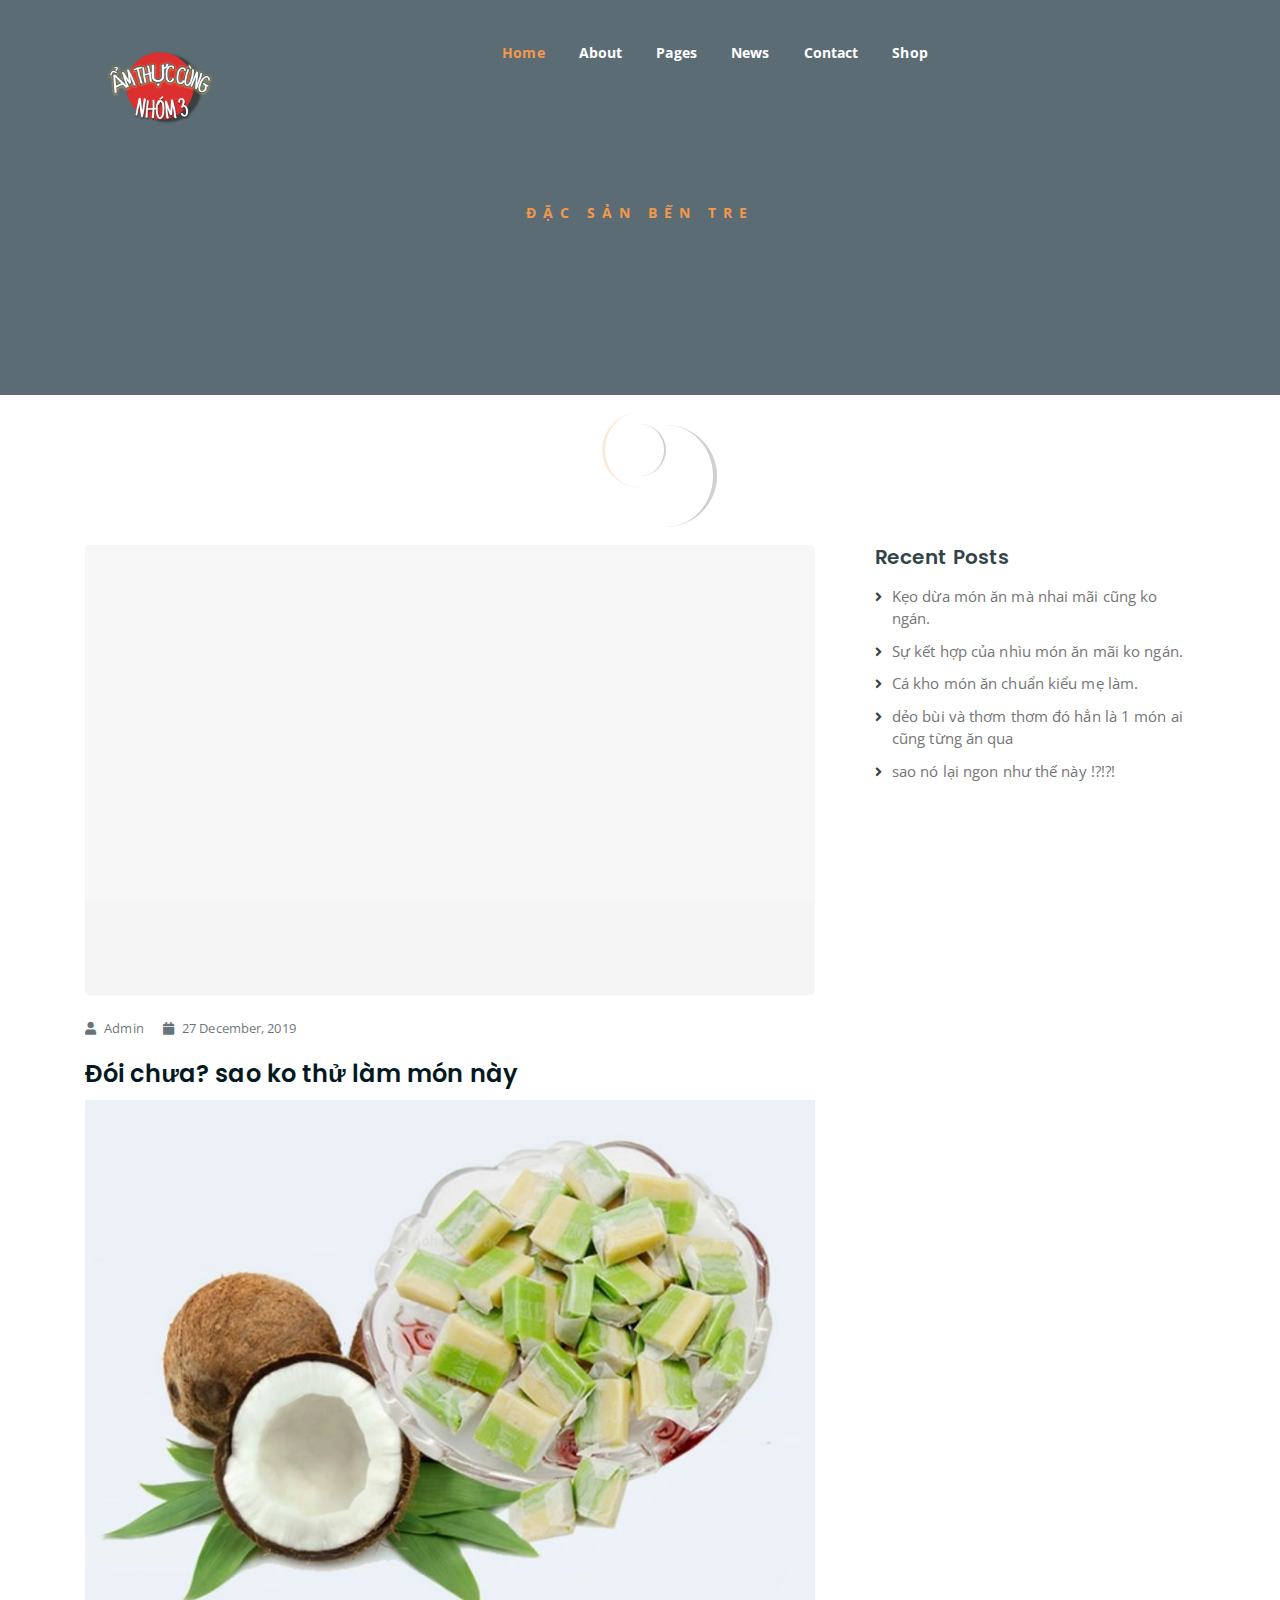
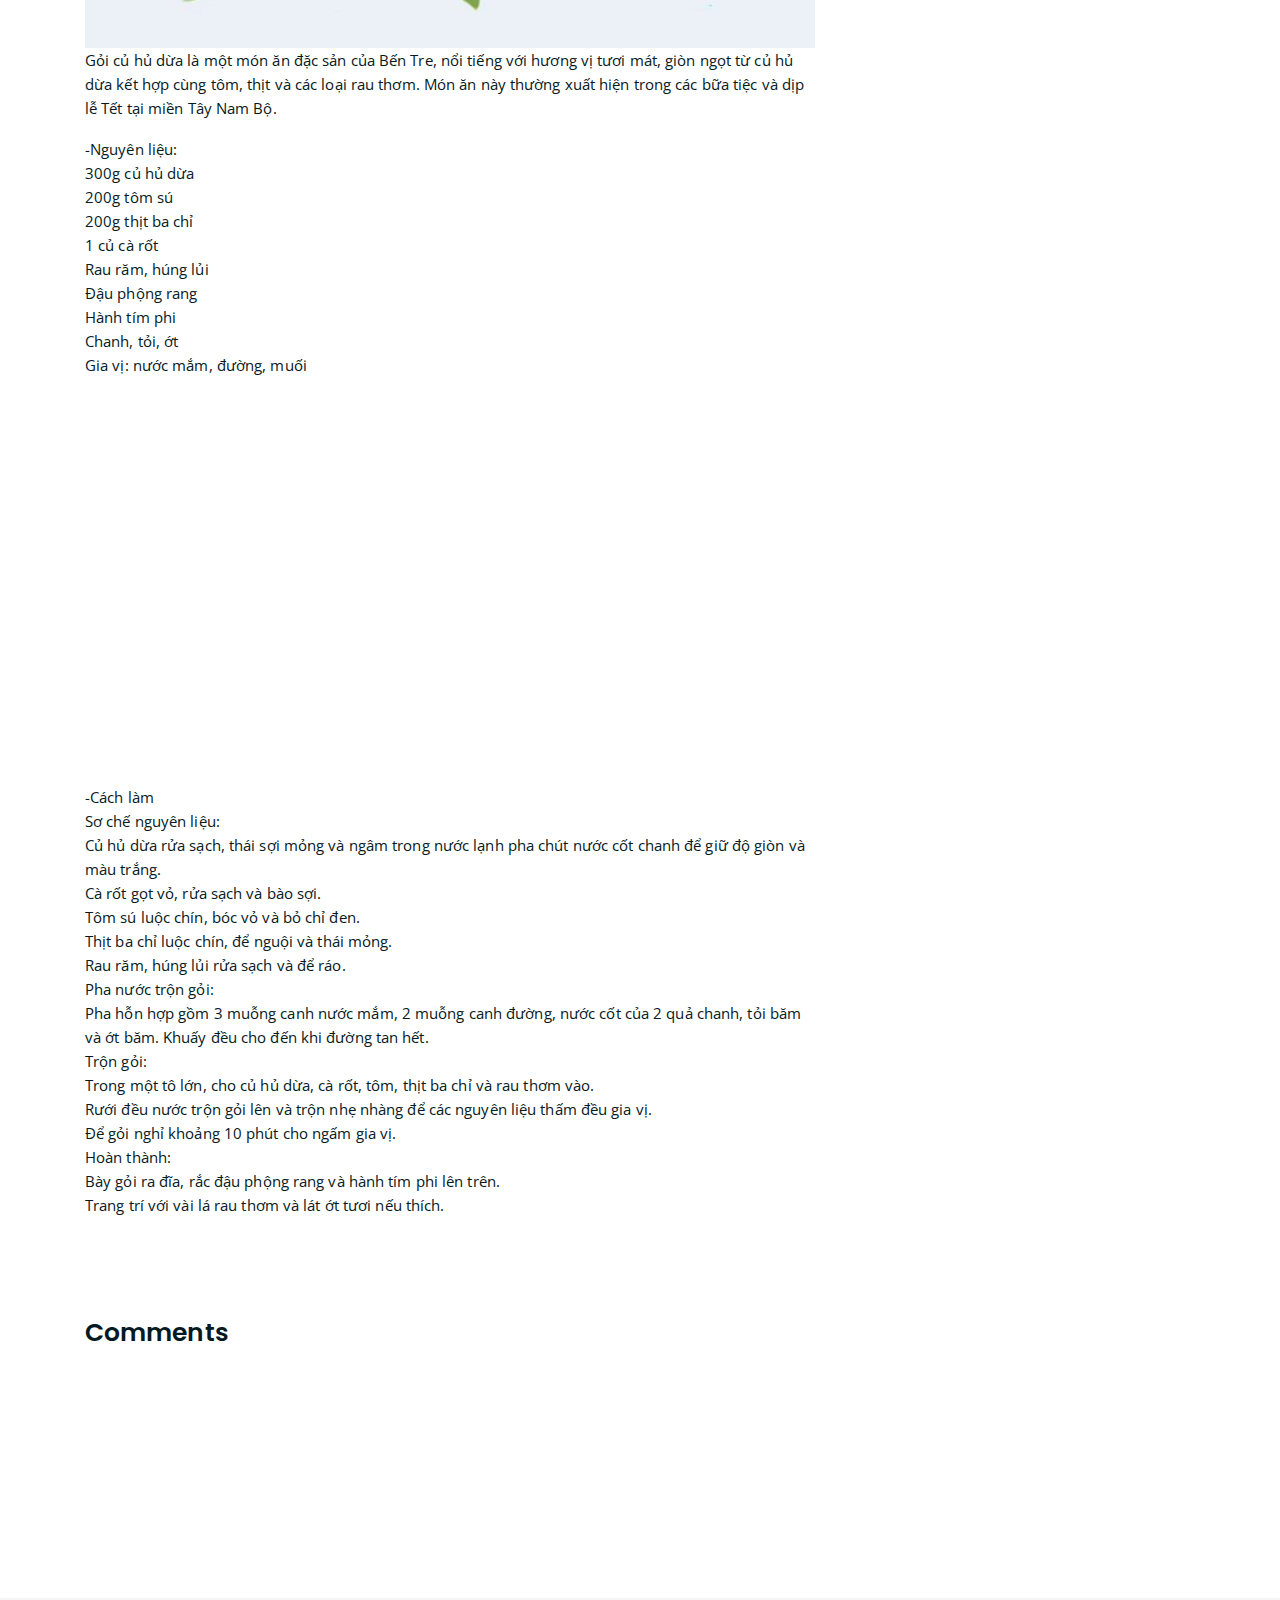
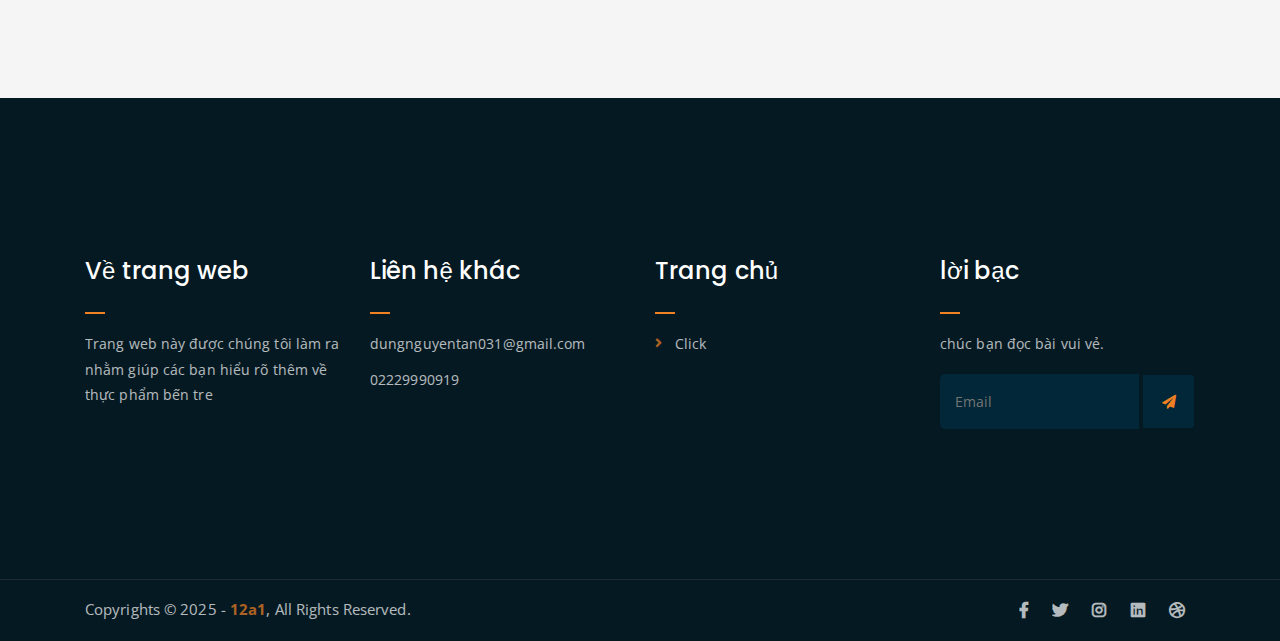
<file: doan copy 2.html>
<!DOCTYPE html>
<html lang="en">
<head>
	<meta charset="UTF-8">
	<meta http-equiv="X-UA-Compatible" content="IE=edge">
	<meta name="viewport" content="width=device-width, initial-scale=1">
	<meta name="description" content="Responsive Bootstrap4 Shop Template, Created by Imran Hossain from https://imransdesign.com/">

	
	<title>ẨM THỰC</title>

	
	<link rel="shortcut icon" type="image/png" href="imagine/nhom.png">
	
	<link href="https://fonts.googleapis.com/css?family=Open+Sans:300,400,700" rel="stylesheet">
	<link href="https://fonts.googleapis.com/css?family=Poppins:400,700&display=swap" rel="stylesheet">
	
	<link rel="stylesheet" href="css/all.min.css">
	
	<link rel="stylesheet" href="bootstrap/css/bootstrap.min.css">
	
	<link rel="stylesheet" href="js/jquery.isotope-3.0.6.min.js">
	
	<link rel="stylesheet" href="css/magnific-popup.css">
	
	<link rel="stylesheet" href="css/animate.css">
	
	<link rel="stylesheet" href="css/meanmenu.min.css">
	
	<link rel="stylesheet" href="css/main.css">

	<link rel="stylesheet" href="css/responsive.css">

</head>
<body>
<div id="fb-root"></div>
<script async defer crossorigin="anonymous" src="https://connect.facebook.net/en_US/sdk.js#xfbml=1&version=v22.0"></script>	
	
    <div class="loader">
        <div class="loader-inner">
            <div class="circle"></div>
        </div>
    </div>
   
	<div class="top-header-area" id="sticker">
		<div class="container">
			<div class="row">
				<div class="col-lg-12 col-sm-12 text-center">
					<div class="main-menu-wrap">
						<!-- logo -->
						<div class="site-logo">
							<a href="index.html">
								<img src="imagine/nhom.png" alt="">
							</a>
						</div>
						<!-- logo -->

						<!-- menu start -->
						<nav class="main-menu">
							<ul>
								<li class="current-list-item"><a href="#">Home</a>
									<ul class="sub-menu">
										<li><a href="index.html">Static Home</a></li>
							
									</ul>
								</li>
								<li><a href="index.html">About</a></li>
								<li><a href="index.html">Pages</a>
									
								</li>
								<li><a href="index.html">News</a>
									
								</li>
								<li><a href="index.html">Contact</a></li>
								<li><a href="index.html">Shop</a>
									
								</li>
								<li>
									
									</div>
								</li>
							</ul>
						</nav>
						<a class="mobile-show search-bar-icon" href="#"><i class="fas fa-search"></i></a>
						<div class="mobile-menu"></div>
						<!-- menu end -->
					</div>
				</div>
			</div>
		</div>
	</div>
	<!-- end header -->

	<!-- search area -->
	<div class="search-area">
		<div class="container">
			<div class="row">
				<div class="col-lg-12">
					<span class="close-btn"><i class="fas fa-window-close"></i></span>
					<div class="search-bar">
						<div class="search-bar-tablecell">
							<h3>Search For:</h3>
							<input type="text" placeholder="Keywords">
							<button type="submit">Search <i class="fas fa-search"></i></button>
						</div>
					</div>
				</div>
			</div>
		</div>
	</div>
	<!-- end search arewa -->
	
	<!-- breadcrumb-section -->
	<div class="breadcrumb-section breadcrumb-bg">
		<div class="container">
			<div class="row">
				<div class="col-lg-8 offset-lg-2 text-center">
					<div class="breadcrumb-text">
						<p>ĐẶC SẢN BẾN TRE</p>
						<h1></h1>
					</div>
				</div>
			</div>
		</div>
	</div>
	<!-- end breadcrumb section -->
	
	<!-- single article section -->
	<div class="mt-150 mb-150">
		<div class="container">
			<div class="row">
				<div class="col-lg-8">
					<div class="single-article-section">
						<div class="single-article-text">
							<div class="single-artcile-bg"></div>
							<p class="blog-meta">
								<span class="author"><i class="fas fa-user"></i> Admin</span>
								<span class="date"><i class="fas fa-calendar"></i> 27 December, 2019</span>
							</p>
							<h2>Đói chưa? sao ko thử làm món này</h2>
							<img src="imagine/keodua.png" alt="">
							<p>Gỏi củ hủ dừa là một món ăn đặc sản của Bến Tre, nổi tiếng với hương vị tươi mát, giòn ngọt từ củ hủ dừa kết hợp cùng tôm, thịt và các loại rau thơm. Món ăn này thường xuất hiện trong các bữa tiệc và dịp lễ Tết tại miền Tây Nam Bộ.
 </p>
							<p>-Nguyên liệu:<br>

300g củ hủ dừa<br>

200g tôm sú<br>

200g thịt ba chỉ<br>

1 củ cà rốt<br>

Rau răm, húng lủi<br>

Đậu phộng rang<br>

Hành tím phi<br>

Chanh, tỏi, ớt<br>

Gia vị: nước mắm, đường, muối<br> </p>
							<iframe width="681" height="383" src="https://www.youtube.com/embed/sHBRR2J6z5s" title="GỎI CỦ HỦ DỪA TÔM THỊT và cách làm nước mắm trộn gỏi ngon tại nhà - Tú Lê Miền Tây" frameborder="0" allow="accelerometer; autoplay; clipboard-write; encrypted-media; gyroscope; picture-in-picture; web-share" referrerpolicy="strict-origin-when-cross-origin" allowfullscreen></iframe>
							
								  
								  
							<p>-Cách làm <br> 

								
								Sơ chế nguyên liệu: <br>

Củ hủ dừa rửa sạch, thái sợi mỏng và ngâm trong nước lạnh pha chút nước cốt chanh để giữ độ giòn và màu trắng.<br>

Cà rốt gọt vỏ, rửa sạch và bào sợi.<br>

Tôm sú luộc chín, bóc vỏ và bỏ chỉ đen.<br>

Thịt ba chỉ luộc chín, để nguội và thái mỏng.<br>

Rau răm, húng lủi rửa sạch và để ráo.<br>

Pha nước trộn gỏi:<br>

Pha hỗn hợp gồm 3 muỗng canh nước mắm, 2 muỗng canh đường, nước cốt của 2 quả chanh, tỏi băm và ớt băm. Khuấy đều cho đến khi đường tan hết.
<br>
Trộn gỏi:<br>

Trong một tô lớn, cho củ hủ dừa, cà rốt, tôm, thịt ba chỉ và rau thơm vào.<br>

Rưới đều nước trộn gỏi lên và trộn nhẹ nhàng để các nguyên liệu thấm đều gia vị.<br>

Để gỏi nghỉ khoảng 10 phút cho ngấm gia vị.<br>

Hoàn thành:<br>

Bày gỏi ra đĩa, rắc đậu phộng rang và hành tím phi lên trên.<br>

Trang trí với vài lá rau thơm và lát ớt tươi nếu thích. <br> </p>
							
						</div>

						<div class="comments-list-wrap">
							<h3 class="comment-count-title"> Comments</h3>
							
						</div>

						
					</div>
				</div>
				<div class="col-lg-4">
					<div class="sidebar-section">
						<div class="recent-posts">
							<h4>Recent Posts</h4>
							<ul>
								<li><a href="doan.html">Kẹo dừa món ăn mà nhai mãi cũng ko ngán.</a></li>
								<li><a href="doan copy.html">Sự kết hợp của nhìu món ăn mãi ko ngán.</a></li>
								<li><a href="doan copy 2.html">Cá kho món ăn chuẩn kiểu mẹ làm.</a></li>
								<li><a href="doan copy 3.html">dẻo bùi và thơm thơm đó hẳn là 1 món ai cũng từng ăn qua</a></li>
								<li><a href="doan copy 4.html">sao nó lại ngon như thế này !?!?!</a></li>
							</ul>
						</div>
						<div class="fb-comments" data-href="https://tubagaming6000.github.io/amthucbentre/" data-width="50" data-numposts="5"></div>
					</div>
				</div>
			</div>
		</div>
	</div>

	<div class="logo-carousel-section">
		<div class="container">
			<div class="row">
				<div class="col-lg-12">
					<div class="logo-carousel-inner">
						
					</div>
				</div>
			</div>
		</div>
	</div>
	<!-- end logo carousel -->

	<!-- footer -->
	<div class="footer-area">
		<div class="container">
			<div class="row">
				<div class="col-lg-3 col-md-6">
					<div class="footer-box about-widget">
						<h2 class="widget-title"> Về trang web </h2>
						<p>Trang web này được chúng tôi làm ra nhằm giúp các bạn hiểu rõ thêm về thực phẩm bến tre</p>
					</div>
				</div>
				<div class="col-lg-3 col-md-6">
					<div class="footer-box get-in-touch">
						<h2 class="widget-title">Liên hệ khác</h2>
						<ul>
							
							<li>dungnguyentan031@gmail.com</li>
							<li>02229990919</li>
						</ul>
					</div>
				</div>
				<div class="col-lg-3 col-md-6">
					<div class="footer-box pages">
						<h2 class="widget-title">Trang chủ</h2>
						<ul>
							<li><a href="index.html">Click</a></li>
							
						</ul>
					</div>
				</div>
				<div class="col-lg-3 col-md-6">
					<div class="footer-box subscribe">
						<h2 class="widget-title">lời bạc</h2>
						<p>chúc bạn đọc bài vui vẻ.</p>
						<form action="index.html">
							<input type="email" placeholder="Email">
							<button type="submit"><i class="fas fa-paper-plane"></i></button>
						</form>
					</div>
				</div>
			</div>
		</div>
	</div>
	<!-- end footer -->
	
	<!-- copyright -->
	<div class="copyright">
		<div class="container">
			<div class="row">
				<div class="col-lg-6 col-md-12">
					<p>Copyrights &copy; 2025 - <a href="https://imransdesign.com/">12a1</a>,  All Rights Reserved.</p>
				</div>
				<div class="col-lg-6 text-right col-md-12">
					<div class="social-icons">
						<ul>
							<li><a href="#" target="_blank"><i class="fab fa-facebook-f"></i></a></li>
							<li><a href="#" target="_blank"><i class="fab fa-twitter"></i></a></li>
							<li><a href="#" target="_blank"><i class="fab fa-instagram"></i></a></li>
							<li><a href="#" target="_blank"><i class="fab fa-linkedin"></i></a></li>
							<li><a href="#" target="_blank"><i class="fab fa-dribbble"></i></a></li>
						</ul>
					</div>
				</div>
			</div>
		</div>
	</div>
	<!-- end copyright -->
	
	<!-- jquery -->
	<script src="js/jquery-1.11.3.min.js"></script>
	<!-- bootstrap -->
	<script src="bootstrap/js/bootstrap.min.js"></script>
	<!-- count down -->
	<script src="js/jquery.countdown.js"></script>
	<!-- isotope -->
	<script src="js/jquery.isotope-3.0.6.min.js"></script>
	<!-- waypoints -->
	<script src="js/waypoints.js"></script>
	<!-- owl carousel -->
	<script src="js/owl.carousel.min.js"></script>
	<!-- magnific popup -->
	<script src="js/jquery.magnific-popup.min.js"></script>
	<!-- mean menu -->
	<script src="js/jquery.meanmenu.min.js"></script>
	<!-- sticker js -->
	<script src="js/sticker.js"></script>
	<!-- main js -->
        <script src="js/main.js"></script>

</body>
</html>
</file>
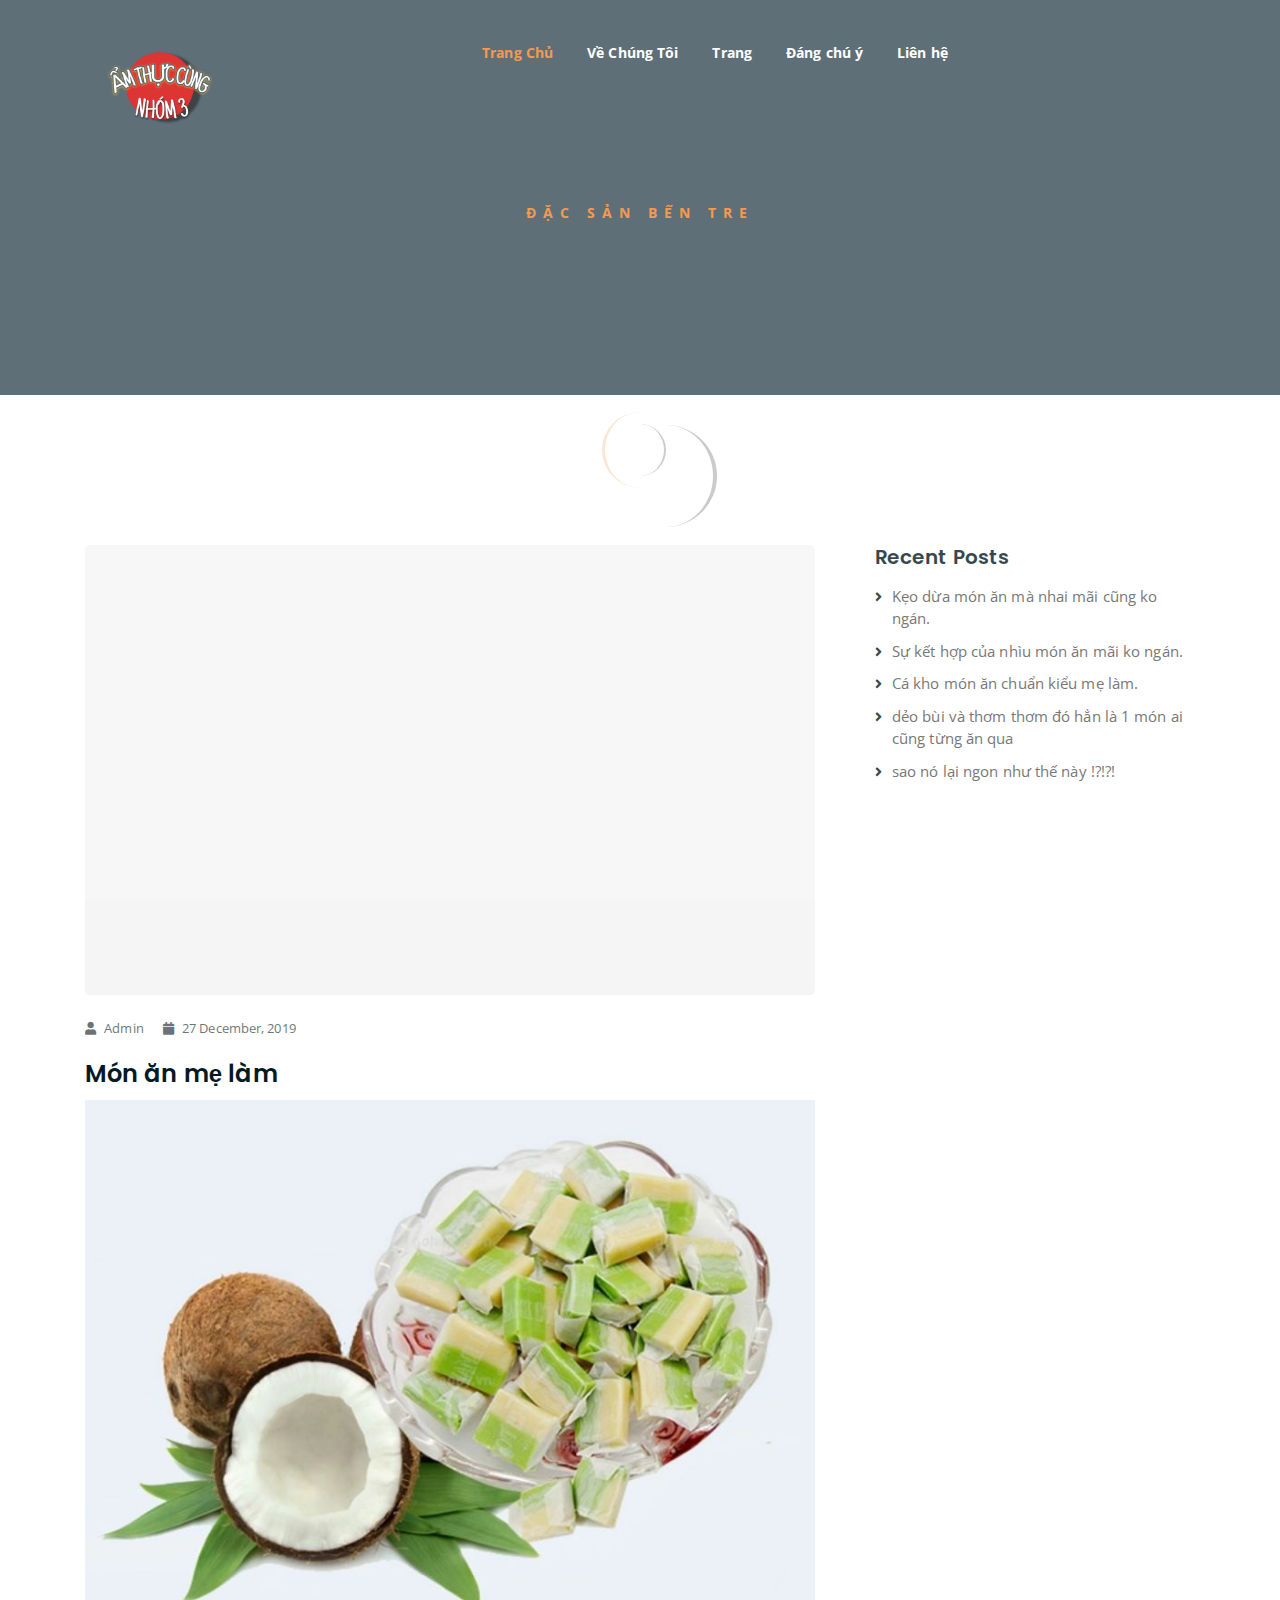
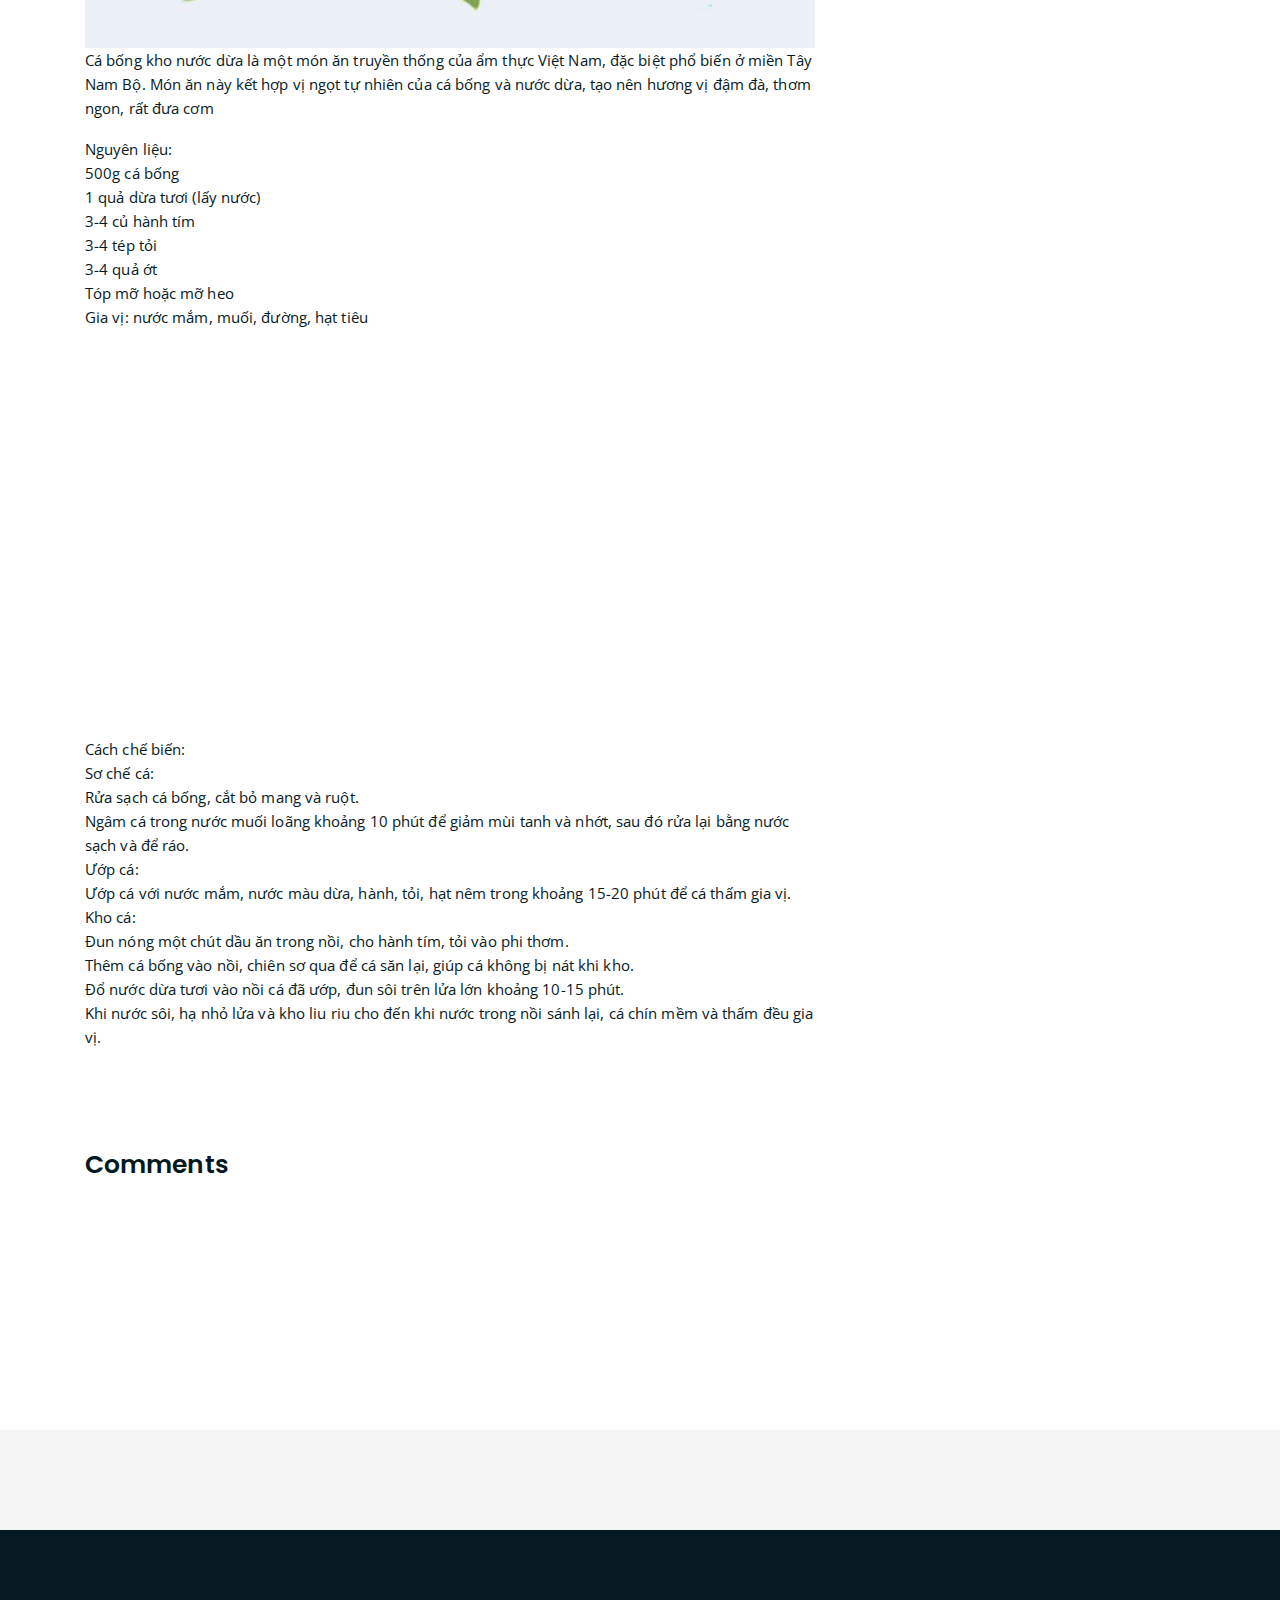
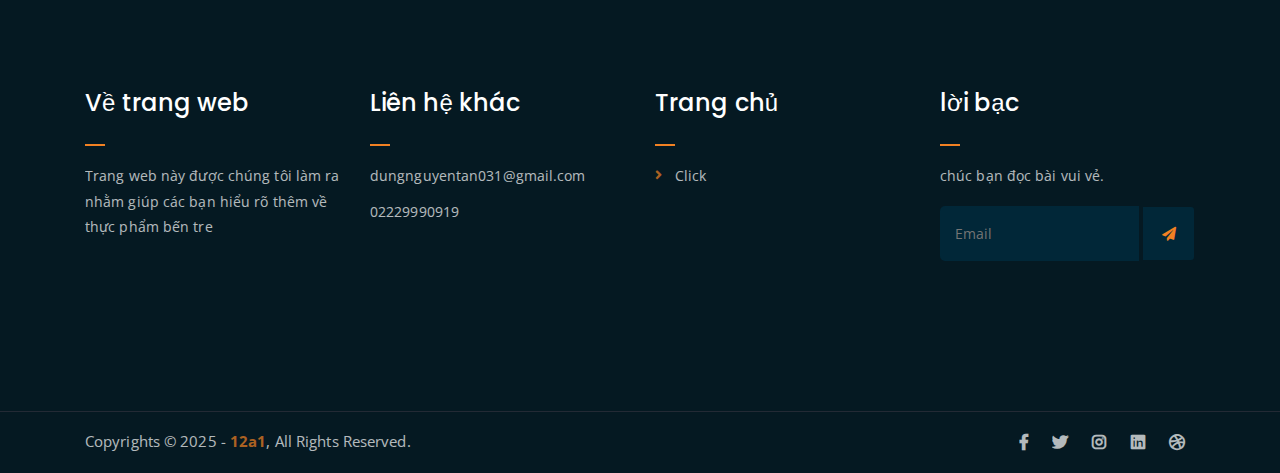
<file: doan copy 3.html>
<!DOCTYPE html>
<html lang="en">
<head>
	<meta charset="UTF-8">
	<meta http-equiv="X-UA-Compatible" content="IE=edge">
	<meta name="viewport" content="width=device-width, initial-scale=1">
	<meta name="description" content="Responsive Bootstrap4 Shop Template, Created by Imran Hossain from https://imransdesign.com/">

	
	<title>ẨM THỰC</title>

	
	<link rel="shortcut icon" type="image/png" href="imagine/nhom.png">
	
	<link href="https://fonts.googleapis.com/css?family=Open+Sans:300,400,700" rel="stylesheet">
	<link href="https://fonts.googleapis.com/css?family=Poppins:400,700&display=swap" rel="stylesheet">
	
	<link rel="stylesheet" href="css/all.min.css">
	
	<link rel="stylesheet" href="bootstrap/css/bootstrap.min.css">
	
	<link rel="stylesheet" href="js/jquery.isotope-3.0.6.min.js">
	
	<link rel="stylesheet" href="css/magnific-popup.css">
	
	<link rel="stylesheet" href="css/animate.css">
	
	<link rel="stylesheet" href="css/meanmenu.min.css">
	
	<link rel="stylesheet" href="css/main.css">

	<link rel="stylesheet" href="css/responsive.css">

</head>
<body>
<div id="fb-root"></div>
<script async defer crossorigin="anonymous" src="https://connect.facebook.net/en_US/sdk.js#xfbml=1&version=v22.0"></script>	
	
    <div class="loader">
        <div class="loader-inner">
            <div class="circle"></div>
        </div>
    </div>
   
	<div class="top-header-area" id="sticker">
		<div class="container">
			<div class="row">
				<div class="col-lg-12 col-sm-12 text-center">
					<div class="main-menu-wrap">
						<!-- logo -->
						<div class="site-logo">
							<a href="index.html">
								<img src="imagine/nhom.png" alt="">
							</a>
						</div>
						<!-- logo -->

						<!-- menu start -->
						<nav class="main-menu">
							<ul>
								<li class="current-list-item"><a href="#">Trang Chủ</a>
									<ul class="sub-menu">
										<li><a href="index.html">Trang chính</a></li>
							
									</ul>
								</li>
								<li><a href="#footer">Về Chúng Tôi</a></li>
								<li><a href="index.html">Trang</a>
									
								</li>
								<li><a href="index.html">Đáng chú ý</a>
									
								</li>
								<li><a href="#footer">Liên hệ</a></li>
						
									
								</li>
								<li>
									
									</div>
								</li>
							</ul>
						</nav>
						<a class="mobile-show search-bar-icon" href="#"><i class="fas fa-search"></i></a>
						<div class="mobile-menu"></div>
						<!-- menu end -->
					</div>
				</div>
			</div>
		</div>
	</div>
	<!-- end header -->

	<!-- search area -->
	<div class="search-area">
		<div class="container">
			<div class="row">
				<div class="col-lg-12">
					<span class="close-btn"><i class="fas fa-window-close"></i></span>
					<div class="search-bar">
						<div class="search-bar-tablecell">
							<h3>Search For:</h3>
							<input type="text" placeholder="Keywords">
							<button type="submit">Search <i class="fas fa-search"></i></button>
						</div>
					</div>
				</div>
			</div>
		</div>
	</div>
	<!-- end search arewa -->
	
	<!-- breadcrumb-section -->
	<div class="breadcrumb-section breadcrumb-bg">
		<div class="container">
			<div class="row">
				<div class="col-lg-8 offset-lg-2 text-center">
					<div class="breadcrumb-text">
						<p>ĐẶC SẢN BẾN TRE</p>
						<h1></h1>
					</div>
				</div>
			</div>
		</div>
	</div>
	<!-- end breadcrumb section -->
	
	<!-- single article section -->
	<div class="mt-150 mb-150">
		<div class="container">
			<div class="row">
				<div class="col-lg-8">
					<div class="single-article-section">
						<div class="single-article-text">
							<div class="single-artcile-bg"></div>
							<p class="blog-meta">
								<span class="author"><i class="fas fa-user"></i> Admin</span>
								<span class="date"><i class="fas fa-calendar"></i> 27 December, 2019</span>
							</p>
							<h2>Món ăn mẹ làm</h2>
							<img src="imagine/keodua.png" alt="">
							<p>Cá bống kho nước dừa là một món ăn truyền thống của ẩm thực Việt Nam, đặc biệt phổ biến ở miền Tây Nam Bộ. Món ăn này kết hợp vị ngọt tự nhiên của cá bống và nước dừa, tạo nên hương vị đậm đà, thơm ngon, rất đưa cơm </p>
							<p>Nguyên liệu: <br>

500g cá bống<br>

1 quả dừa tươi (lấy nước)<br>

3-4 củ hành tím<br>

3-4 tép tỏi<br>

3-4 quả ớt<br>

Tóp mỡ hoặc mỡ heo<br>

Gia vị: nước mắm, muối, đường, hạt tiêu<br>
</p>
							<iframe width="511" height="383" src="https://www.youtube.com/embed/DjcqPtndX7g" title="Dạy Cách Làm Cá Bống Kho Nước Cốt Dừa | Tận Hưởng Cuộc Sống" frameborder="0" allow="accelerometer; autoplay; clipboard-write; encrypted-media; gyroscope; picture-in-picture; web-share" referrerpolicy="strict-origin-when-cross-origin" allowfullscreen></iframe>
								  
								  
							<p>Cách chế biến:<br>

Sơ chế cá:<br>

Rửa sạch cá bống, cắt bỏ mang và ruột.<br>

Ngâm cá trong nước muối loãng khoảng 10 phút để giảm mùi tanh và nhớt, sau đó rửa lại bằng nước sạch và để ráo.<br>

Ướp cá:<br>

Ướp cá với nước mắm, nước màu dừa, hành, tỏi, hạt nêm trong khoảng 15-20 phút để cá thấm gia vị.<br>

Kho cá:<br>

Đun nóng một chút dầu ăn trong nồi, cho hành tím, tỏi vào phi thơm.<br>

Thêm cá bống vào nồi, chiên sơ qua để cá săn lại, giúp cá không bị nát khi kho.<br>

Đổ nước dừa tươi vào nồi cá đã ướp, đun sôi trên lửa lớn khoảng 10-15 phút.<br>

Khi nước sôi, hạ nhỏ lửa và kho liu riu cho đến khi nước trong nồi sánh lại, cá chín mềm và thấm đều gia vị.<br>  </p>
							
						</div>

						<div class="comments-list-wrap">
							<h3 class="comment-count-title"> Comments</h3>
							<div class="fb-comments" data-href="https://tubagaming6000.github.io/amthucbentre/" data-width="50" data-numposts="5"></div>
							
						</div>

						
					</div>
				</div>
				<div class="col-lg-4">
					<div class="sidebar-section">
						<div class="recent-posts">
							<h4>Recent Posts</h4>
							<ul>
								<li><a href="doan.html">Kẹo dừa món ăn mà nhai mãi cũng ko ngán.</a></li>
								<li><a href="doan copy.html">Sự kết hợp của nhìu món ăn mãi ko ngán.</a></li>
								<li><a href="doan copy 2.html">Cá kho món ăn chuẩn kiểu mẹ làm.</a></li>
								<li><a href="doan copy 3.html">dẻo bùi và thơm thơm đó hẳn là 1 món ai cũng từng ăn qua</a></li>
								<li><a href="doan copy 4.html">sao nó lại ngon như thế này !?!?!</a></li>
							</ul>
						</div>

					</div>
				</div>
			</div>
		</div>
	</div>

	<div class="logo-carousel-section">
		<div class="container">
			<div class="row">
				<div class="col-lg-12">
					<div class="logo-carousel-inner">
						
					</div>
				</div>
			</div>
		</div>
	</div>
	<!-- end logo carousel -->

	<!-- footer -->
	<div class="footer-area">
		<div class="container">
			<div class="row">
				<div class="col-lg-3 col-md-6">
					<div class="footer-box about-widget">
						<h2 class="widget-title"> Về trang web </h2>
						<p>Trang web này được chúng tôi làm ra nhằm giúp các bạn hiểu rõ thêm về thực phẩm bến tre</p>
					</div>
				</div>
				<div class="col-lg-3 col-md-6">
					<div class="footer-box get-in-touch">
						<h2 class="widget-title">Liên hệ khác</h2>
						<ul>
							
							<li>dungnguyentan031@gmail.com</li>
							<li>02229990919</li>
						</ul>
					</div>
				</div>
				<div class="col-lg-3 col-md-6">
					<div class="footer-box pages">
						<h2 class="widget-title">Trang chủ</h2>
						<ul>
							<li><a href="index.html">Click</a></li>
							
						</ul>
					</div>
				</div>
				<div class="col-lg-3 col-md-6">
					<div class="footer-box subscribe">
						<h2 class="widget-title">lời bạc</h2>
						<p>chúc bạn đọc bài vui vẻ.</p>
						<form action="index.html">
							<input type="email" placeholder="Email">
							<button type="submit"><i class="fas fa-paper-plane"></i></button>
						</form>
					</div>
				</div>
			</div>
		</div>
	</div>
	<!-- end footer -->
	
	<!-- copyright -->
	<div class="copyright">
		<div class="container">
			<div class="row">
				<div class="col-lg-6 col-md-12">
					<p>Copyrights &copy; 2025 - <a href="https://imransdesign.com/">12a1</a>,  All Rights Reserved.</p>
				</div>
				<div class="col-lg-6 text-right col-md-12">
					<div class="social-icons">
						<ul>
							<li><a href="#" target="_blank"><i class="fab fa-facebook-f"></i></a></li>
							<li><a href="#" target="_blank"><i class="fab fa-twitter"></i></a></li>
							<li><a href="#" target="_blank"><i class="fab fa-instagram"></i></a></li>
							<li><a href="#" target="_blank"><i class="fab fa-linkedin"></i></a></li>
							<li><a href="#" target="_blank"><i class="fab fa-dribbble"></i></a></li>
						</ul>
					</div>
				</div>
			</div>
		</div>
	</div>
	<!-- end copyright -->
	
	<!-- jquery -->
	<script src="js/jquery-1.11.3.min.js"></script>
	<!-- bootstrap -->
	<script src="bootstrap/js/bootstrap.min.js"></script>
	<!-- count down -->
	<script src="js/jquery.countdown.js"></script>
	<!-- isotope -->
	<script src="js/jquery.isotope-3.0.6.min.js"></script>
	<!-- waypoints -->
	<script src="js/waypoints.js"></script>
	<!-- owl carousel -->
	<script src="js/owl.carousel.min.js"></script>
	<!-- magnific popup -->
	<script src="js/jquery.magnific-popup.min.js"></script>
	<!-- mean menu -->
	<script src="js/jquery.meanmenu.min.js"></script>
	<!-- sticker js -->
	<script src="js/sticker.js"></script>
	<!-- main js -->
        <script src="js/main.js"></script>

</body>
</html>
</file>
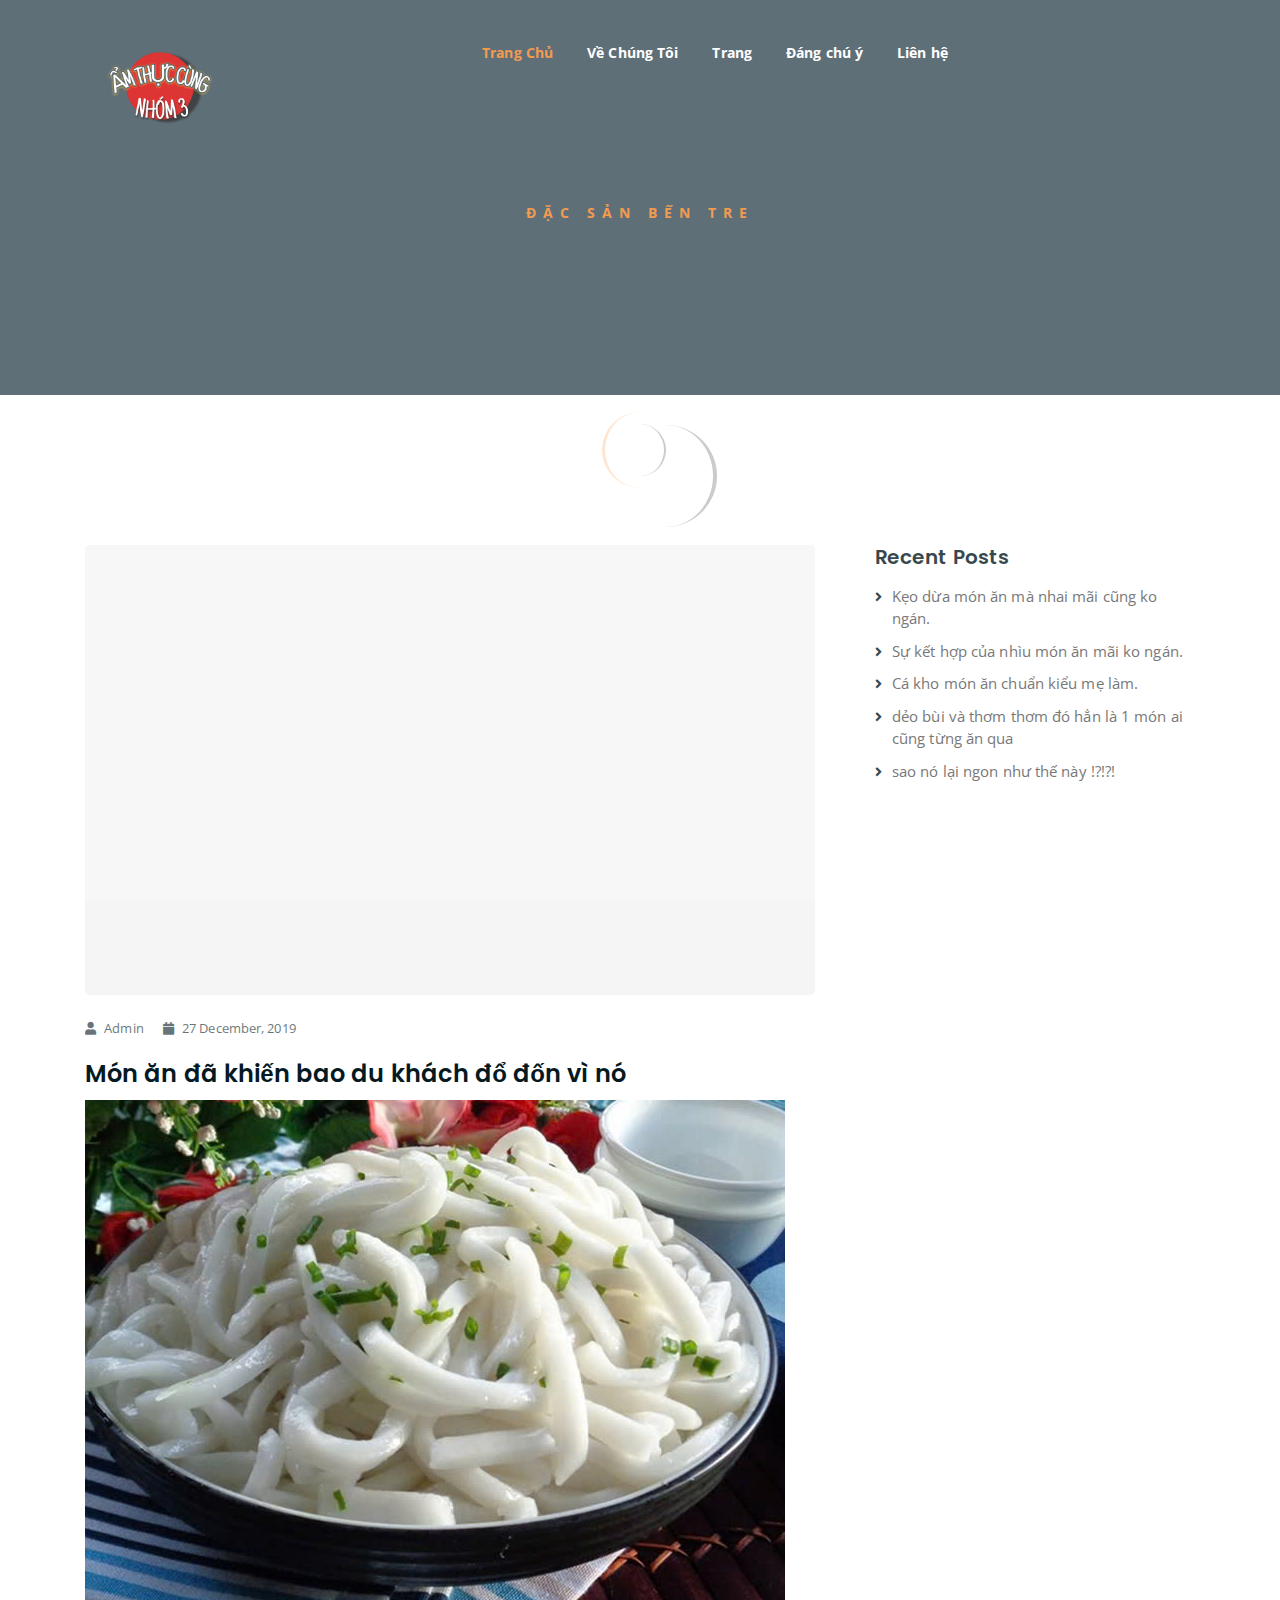
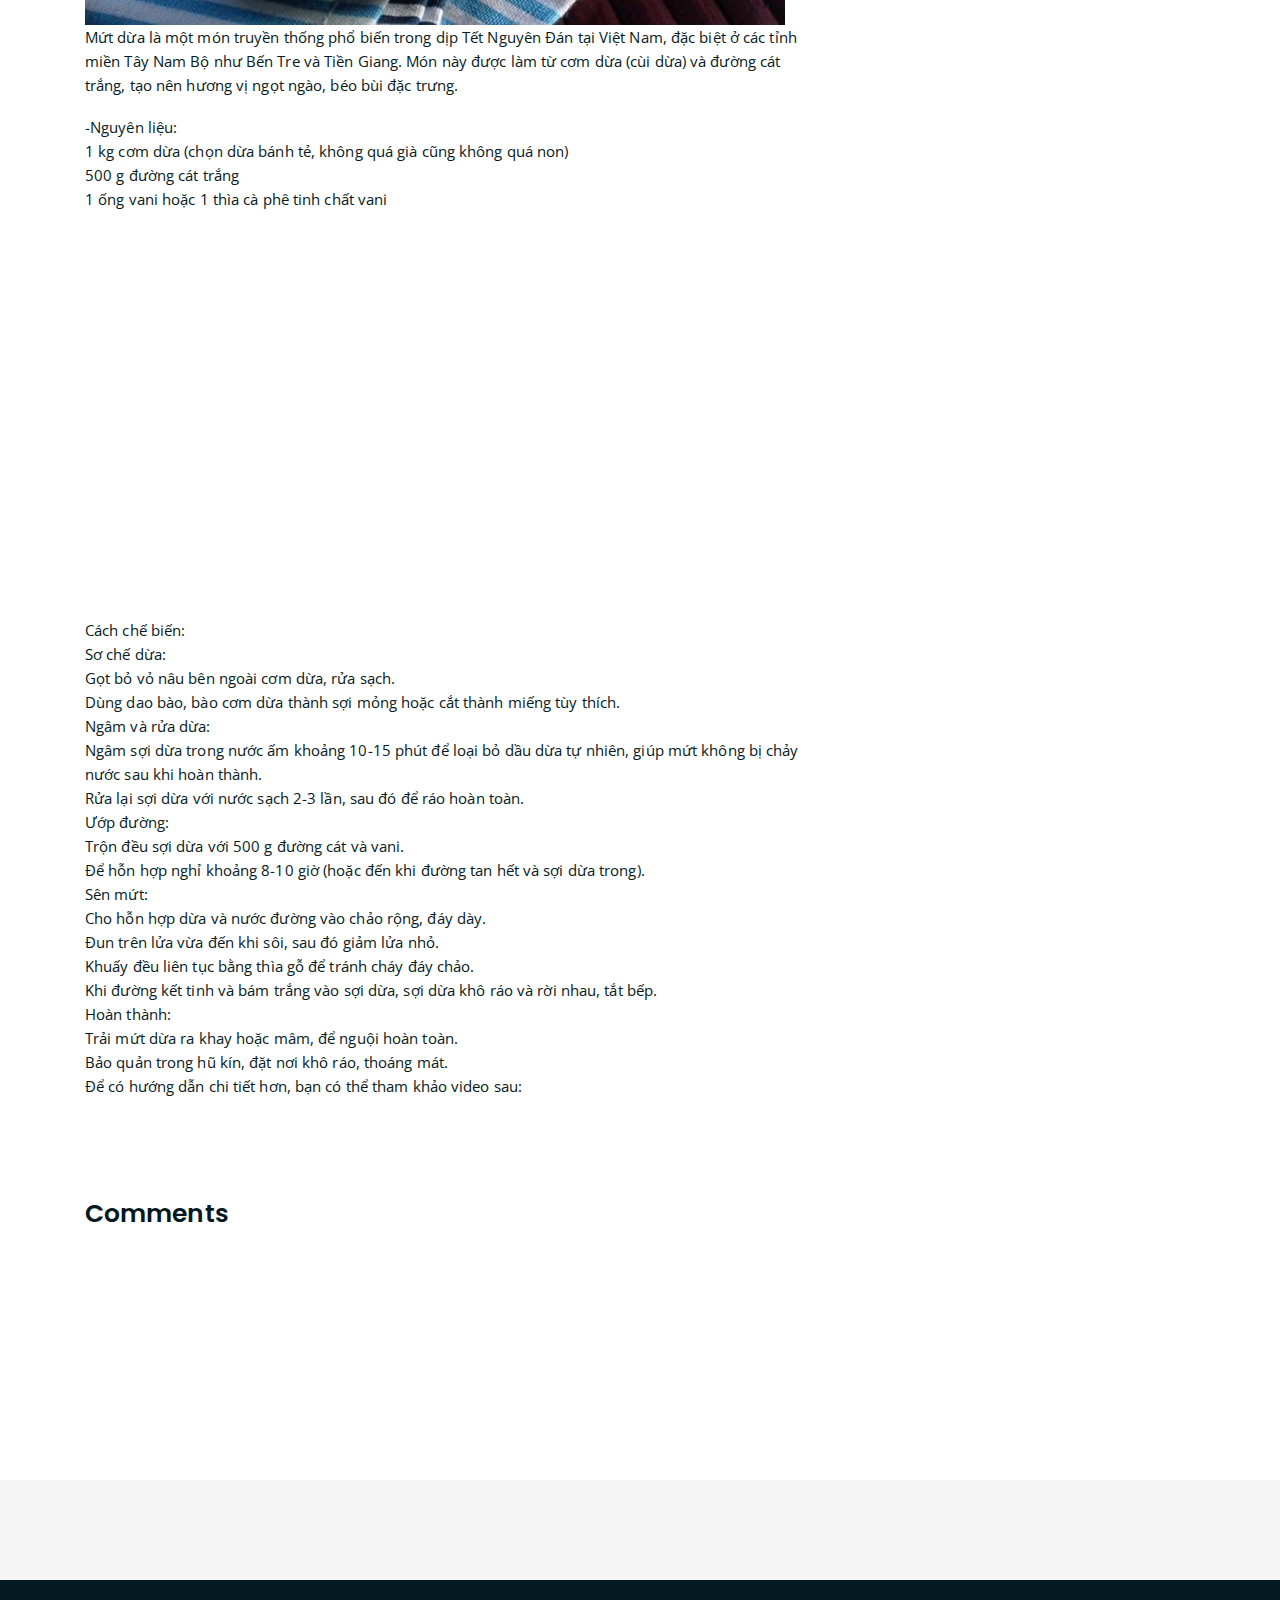
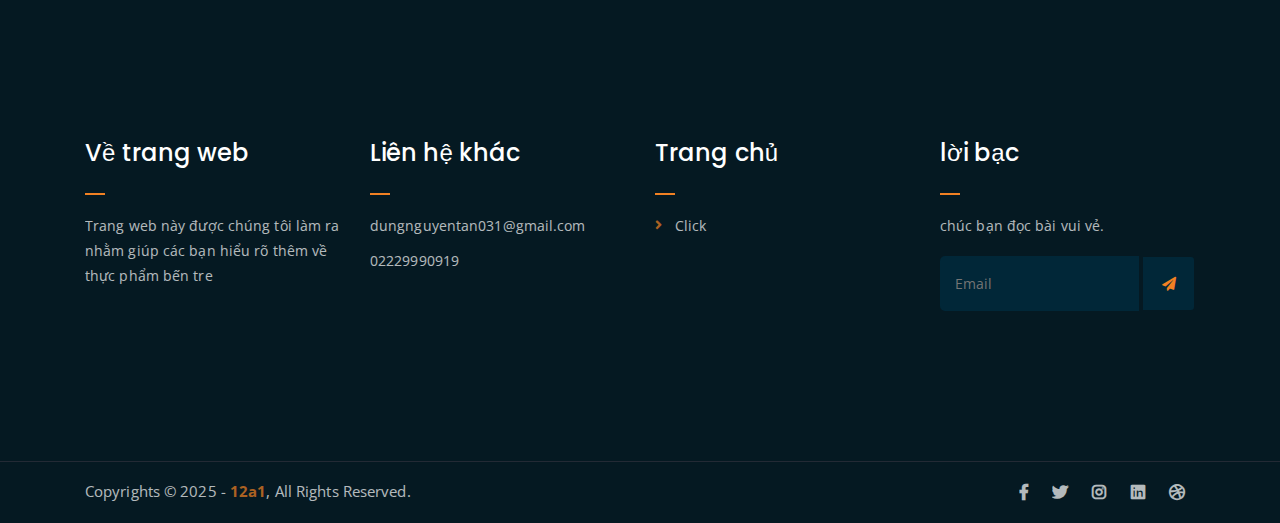
<file: doan copy 4.html>
<!DOCTYPE html>
<html lang="en">
<head>
	<meta charset="UTF-8">
	<meta http-equiv="X-UA-Compatible" content="IE=edge">
	<meta name="viewport" content="width=device-width, initial-scale=1">
	<meta name="description" content="Responsive Bootstrap4 Shop Template, Created by Imran Hossain from https://imransdesign.com/">

	
	<title>ẨM THỰC</title>

	
	<link rel="shortcut icon" type="image/png" href="imagine/nhom.png">
	
	<link href="https://fonts.googleapis.com/css?family=Open+Sans:300,400,700" rel="stylesheet">
	<link href="https://fonts.googleapis.com/css?family=Poppins:400,700&display=swap" rel="stylesheet">
	
	<link rel="stylesheet" href="css/all.min.css">
	
	<link rel="stylesheet" href="bootstrap/css/bootstrap.min.css">
	
	<link rel="stylesheet" href="js/jquery.isotope-3.0.6.min.js">
	
	<link rel="stylesheet" href="css/magnific-popup.css">
	
	<link rel="stylesheet" href="css/animate.css">
	
	<link rel="stylesheet" href="css/meanmenu.min.css">
	
	<link rel="stylesheet" href="css/main.css">

	<link rel="stylesheet" href="css/responsive.css">

</head>
<body>
<div id="fb-root"></div>
<script async defer crossorigin="anonymous" src="https://connect.facebook.net/en_US/sdk.js#xfbml=1&version=v22.0"></script>	
	
    <div class="loader">
        <div class="loader-inner">
            <div class="circle"></div>
        </div>
    </div>
   
	<div class="top-header-area" id="sticker">
		<div class="container">
			<div class="row">
				<div class="col-lg-12 col-sm-12 text-center">
					<div class="main-menu-wrap">
						<!-- logo -->
						<div class="site-logo">
							<a href="index.html">
								<img src="imagine/nhom.png" alt="">
							</a>
						</div>
						<!-- logo -->

						<!-- menu start -->
						<nav class="main-menu">
							<ul>
								<li class="current-list-item"><a href="#">Trang Chủ</a>
									<ul class="sub-menu">
										<li><a href="index.html">Trang chính</a></li>
							
									</ul>
								</li>
								<li><a href="#footer">Về Chúng Tôi</a></li>
								<li><a href="index.html">Trang</a>
									
								</li>
								<li><a href="index.html">Đáng chú ý</a>
									
								</li>
								<li><a href="#footer">Liên hệ</a></li>
						
									
								</li>
								<li>
									
									</div>
								</li>
							</ul>
						</nav>
						<a class="mobile-show search-bar-icon" href="#"><i class="fas fa-search"></i></a>
						<div class="mobile-menu"></div>
						<!-- menu end -->
					</div>
				</div>
			</div>
		</div>
	</div>
	<!-- end header -->

	<!-- search area -->
	<div class="search-area">
		<div class="container">
			<div class="row">
				<div class="col-lg-12">
					<span class="close-btn"><i class="fas fa-window-close"></i></span>
					<div class="search-bar">
						<div class="search-bar-tablecell">
							<h3>Search For:</h3>
							<input type="text" placeholder="Keywords">
							<button type="submit">Search <i class="fas fa-search"></i></button>
						</div>
					</div>
				</div>
			</div>
		</div>
	</div>
	<!-- end search arewa -->
	
	<!-- breadcrumb-section -->
	<div class="breadcrumb-section breadcrumb-bg">
		<div class="container">
			<div class="row">
				<div class="col-lg-8 offset-lg-2 text-center">
					<div class="breadcrumb-text">
						<p>ĐẶC SẢN BẾN TRE</p>
						<h1></h1>
					</div>
				</div>
			</div>
		</div>
	</div>
	<!-- end breadcrumb section -->
	
	<!-- single article section -->
	<div class="mt-150 mb-150">
		<div class="container">
			<div class="row">
				<div class="col-lg-8">
					<div class="single-article-section">
						<div class="single-article-text">
							<div class="single-artcile-bg"></div>
							<p class="blog-meta">
								<span class="author"><i class="fas fa-user"></i> Admin</span>
								<span class="date"><i class="fas fa-calendar"></i> 27 December, 2019</span>
							</p>
							<h2>Món ăn đã khiến bao du khách đổ đốn vì nó</h2>
							<img src="mucdua.png.jpg" alt="">
							<p> Mứt dừa là một món truyền thống phổ biến trong dịp Tết Nguyên Đán tại Việt Nam, đặc biệt ở các tỉnh miền Tây Nam Bộ như Bến Tre và Tiền Giang. Món này được làm từ cơm dừa (cùi dừa) và đường cát trắng, tạo nên hương vị ngọt ngào, béo bùi đặc trưng. 
</p>
							<p>-Nguyên liệu: <br>

                                                             1 kg cơm dừa (chọn dừa bánh tẻ, không quá già cũng không quá non) <br>

                                                             500 g đường cát trắng <br>

                                                             1 ống vani hoặc 1 thìa cà phê tinh chất vani<br> </p>

								<iframe width="681" height="383" src="https://www.youtube.com/embed/bZJ3v-vGzaI" title="Cách làm MỨT DỪA đơn giản dễ nhất ai cũng làm được của Cô Ba" frameborder="0" allow="accelerometer; autoplay; clipboard-write; encrypted-media; gyroscope; picture-in-picture; web-share" referrerpolicy="strict-origin-when-cross-origin" allowfullscreen></iframe>
							
								  
								  
							<p>Cách chế biến: <br>

Sơ chế dừa: <br>

Gọt bỏ vỏ nâu bên ngoài cơm dừa, rửa sạch. <br>

Dùng dao bào, bào cơm dừa thành sợi mỏng hoặc cắt thành miếng tùy thích. <br>


Ngâm và rửa dừa:<br>


Ngâm sợi dừa trong nước ấm khoảng 10-15 phút để loại bỏ dầu dừa tự nhiên, giúp mứt không bị chảy nước sau khi hoàn thành.<br>


Rửa lại sợi dừa với nước sạch 2-3 lần, sau đó để ráo hoàn toàn.<br>


Ướp đường:<br>


Trộn đều sợi dừa với 500 g đường cát và vani.<br>


Để hỗn hợp nghỉ khoảng 8-10 giờ (hoặc đến khi đường tan hết và sợi dừa trong).<br>


Sên mứt:<br>


Cho hỗn hợp dừa và nước đường vào chảo rộng, đáy dày.<br>


Đun trên lửa vừa đến khi sôi, sau đó giảm lửa nhỏ.<br>


Khuấy đều liên tục bằng thìa gỗ để tránh cháy đáy chảo.<br>


Khi đường kết tinh và bám trắng vào sợi dừa, sợi dừa khô ráo và rời nhau, tắt bếp.<br>


Hoàn thành:<br>


Trải mứt dừa ra khay hoặc mâm, để nguội hoàn toàn.<br>


Bảo quản trong hũ kín, đặt nơi khô ráo, thoáng mát.<br>


Để có hướng dẫn chi tiết hơn, bạn có thể tham khảo video sau:<br>
  </p>
							
							
						</div>

						<div class="comments-list-wrap">
							<h3 class="comment-count-title"> Comments</h3>
							<div class="fb-comments" data-href="https://tubagaming6000.github.io/amthucbentre/" data-width="50" data-numposts="5"></div>
							
						</div>

						
					</div>
				</div>
				<div class="col-lg-4">
					<div class="sidebar-section">
						<div class="recent-posts">
							<h4>Recent Posts</h4>
							<ul>
								<li><a href="doan.html">Kẹo dừa món ăn mà nhai mãi cũng ko ngán.</a></li>
								<li><a href="doan copy.html">Sự kết hợp của nhìu món ăn mãi ko ngán.</a></li>
								<li><a href="doan copy 2.html">Cá kho món ăn chuẩn kiểu mẹ làm.</a></li>
								<li><a href="doan copy 3.html">dẻo bùi và thơm thơm đó hẳn là 1 món ai cũng từng ăn qua</a></li>
								<li><a href="doan copy 4.html">sao nó lại ngon như thế này !?!?!</a></li>
							</ul>
						</div>

					</div>
				</div>
			</div>
		</div>
	</div>

	<div class="logo-carousel-section">
		<div class="container">
			<div class="row">
				<div class="col-lg-12">
					<div class="logo-carousel-inner">
						
					</div>
				</div>
			</div>
		</div>
	</div>
	<!-- end logo carousel -->

	<!-- footer -->
	<div class="footer-area">
		<div class="container">
			<div class="row">
				<div class="col-lg-3 col-md-6">
					<div class="footer-box about-widget">
						<h2 class="widget-title"> Về trang web </h2>
						<p>Trang web này được chúng tôi làm ra nhằm giúp các bạn hiểu rõ thêm về thực phẩm bến tre</p>
					</div>
				</div>
				<div class="col-lg-3 col-md-6">
					<div class="footer-box get-in-touch">
						<h2 class="widget-title">Liên hệ khác</h2>
						<ul>
							
							<li>dungnguyentan031@gmail.com</li>
							<li>02229990919</li>
						</ul>
					</div>
				</div>
				<div class="col-lg-3 col-md-6">
					<div class="footer-box pages">
						<h2 class="widget-title">Trang chủ</h2>
						<ul>
							<li><a href="index.html">Click</a></li>
							
						</ul>
					</div>
				</div>
				<div class="col-lg-3 col-md-6">
					<div class="footer-box subscribe">
						<h2 class="widget-title">lời bạc</h2>
						<p>chúc bạn đọc bài vui vẻ.</p>
						<form action="index.html">
							<input type="email" placeholder="Email">
							<button type="submit"><i class="fas fa-paper-plane"></i></button>
						</form>
					</div>
				</div>
			</div>
		</div>
	</div>
	<!-- end footer -->
	
	<!-- copyright -->
	<div class="copyright">
		<div class="container">
			<div class="row">
				<div class="col-lg-6 col-md-12">
					<p>Copyrights &copy; 2025 - <a href="https://imransdesign.com/">12a1</a>,  All Rights Reserved.</p>
				</div>
				<div class="col-lg-6 text-right col-md-12">
					<div class="social-icons">
						<ul>
							<li><a href="#" target="_blank"><i class="fab fa-facebook-f"></i></a></li>
							<li><a href="#" target="_blank"><i class="fab fa-twitter"></i></a></li>
							<li><a href="#" target="_blank"><i class="fab fa-instagram"></i></a></li>
							<li><a href="#" target="_blank"><i class="fab fa-linkedin"></i></a></li>
							<li><a href="#" target="_blank"><i class="fab fa-dribbble"></i></a></li>
						</ul>
					</div>
				</div>
			</div>
		</div>
	</div>
	<!-- end copyright -->
	
	<!-- jquery -->
	<script src="js/jquery-1.11.3.min.js"></script>
	<!-- bootstrap -->
	<script src="bootstrap/js/bootstrap.min.js"></script>
	<!-- count down -->
	<script src="js/jquery.countdown.js"></script>
	<!-- isotope -->
	<script src="js/jquery.isotope-3.0.6.min.js"></script>
	<!-- waypoints -->
	<script src="js/waypoints.js"></script>
	<!-- owl carousel -->
	<script src="js/owl.carousel.min.js"></script>
	<!-- magnific popup -->
	<script src="js/jquery.magnific-popup.min.js"></script>
	<!-- mean menu -->
	<script src="js/jquery.meanmenu.min.js"></script>
	<!-- sticker js -->
	<script src="js/sticker.js"></script>
	<!-- main js -->
        <script src="js/main.js"></script>

</body>
</html>
</file>
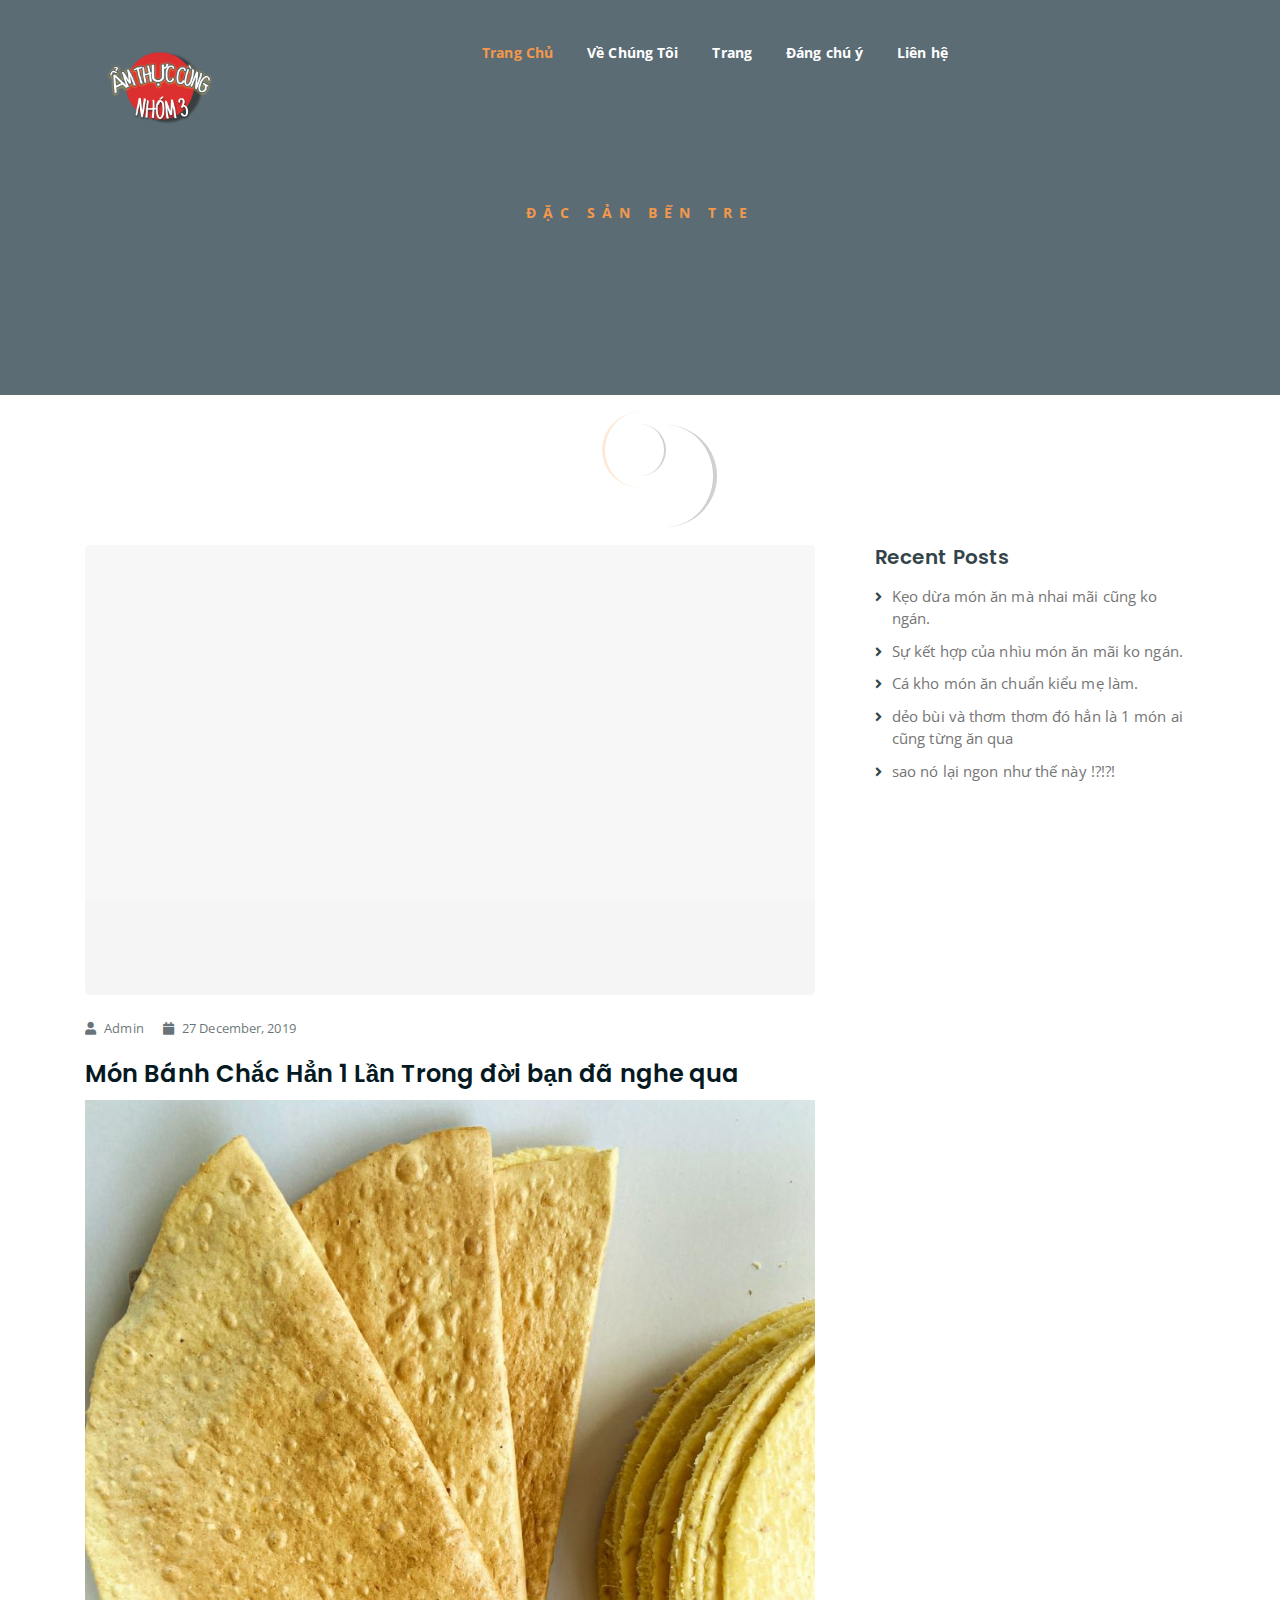
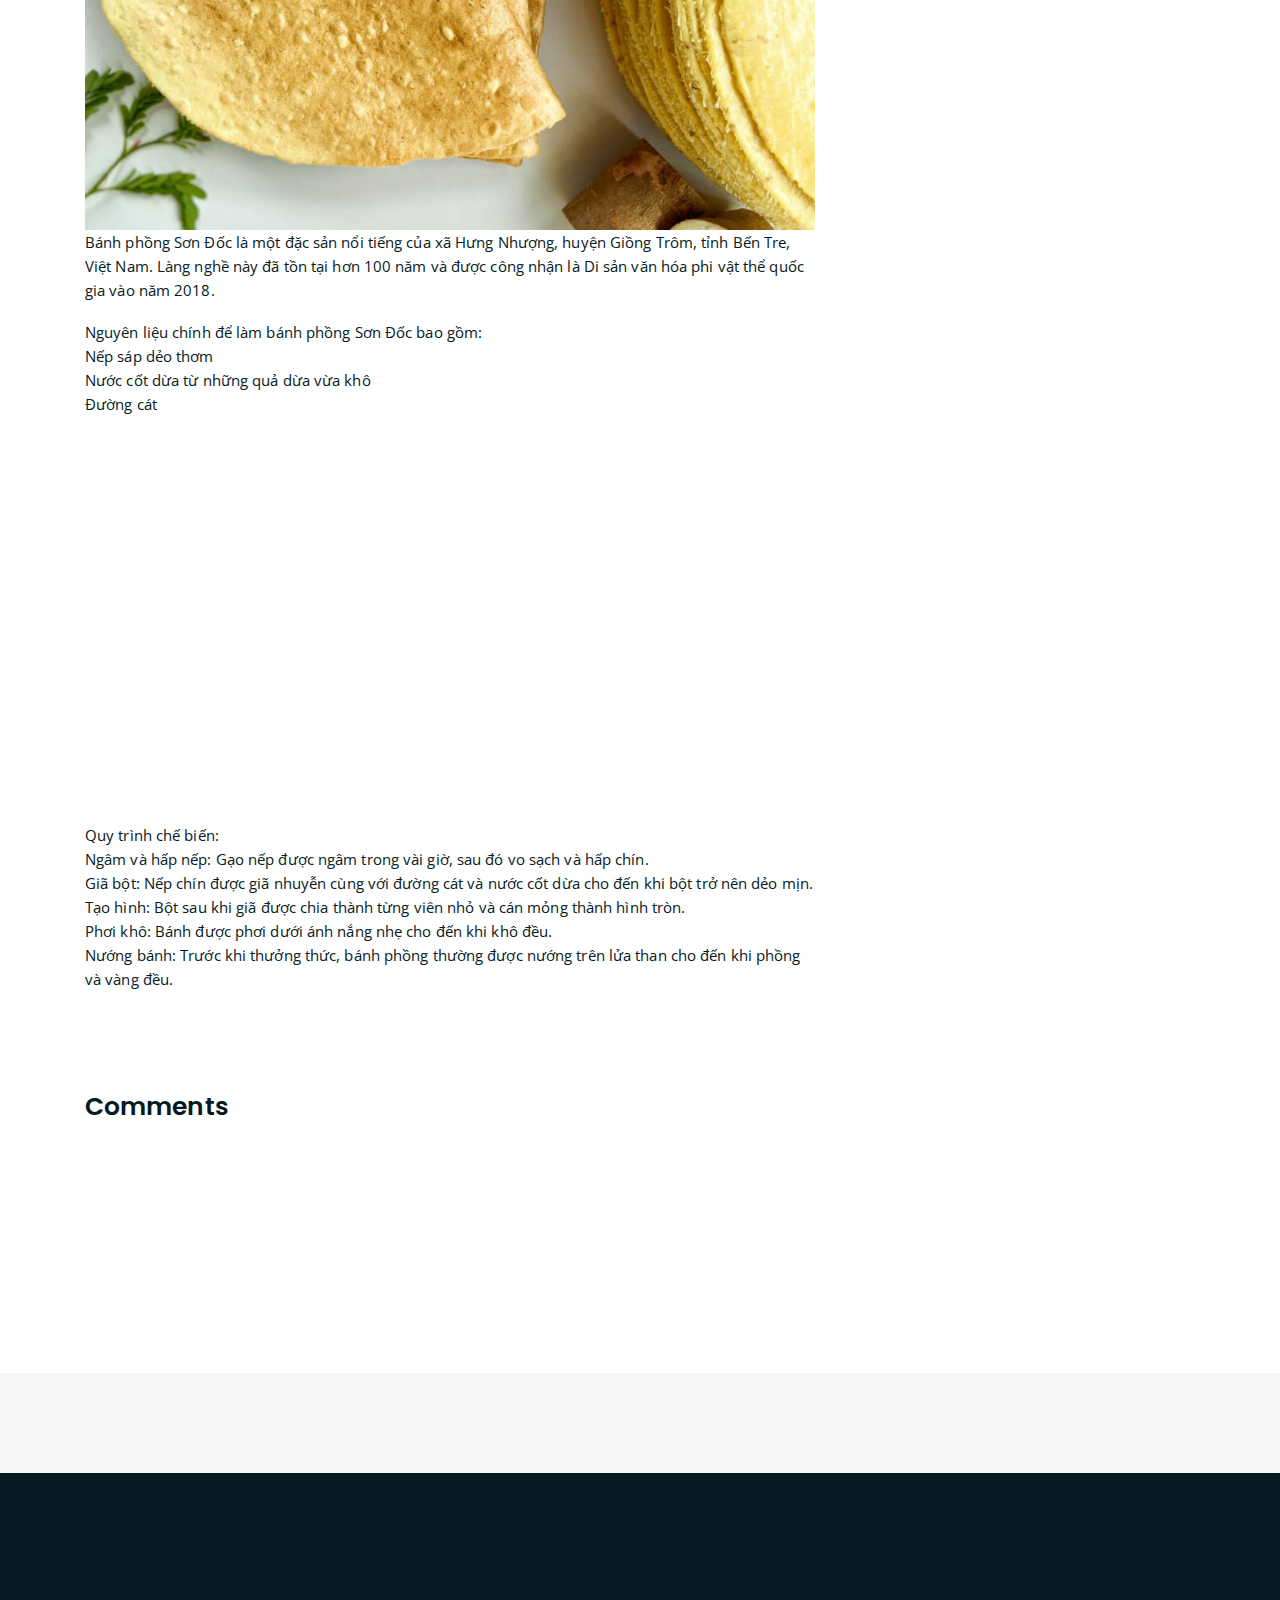
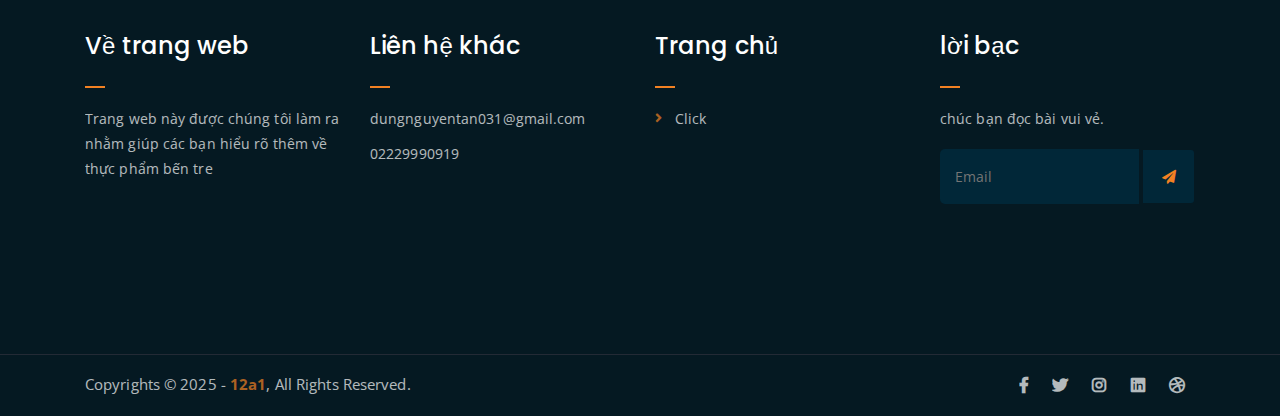
<file: doan copy.html>
<!DOCTYPE html>
<html lang="en">
<head>
	<meta charset="UTF-8">
	<meta http-equiv="X-UA-Compatible" content="IE=edge">
	<meta name="viewport" content="width=device-width, initial-scale=1">
	<meta name="description" content="Responsive Bootstrap4 Shop Template, Created by Imran Hossain from https://imransdesign.com/">

	
	<title>ẨM THỰC</title>

	
	<link rel="shortcut icon" type="image/png" href="imagine/nhom.png">
	
	<link href="https://fonts.googleapis.com/css?family=Open+Sans:300,400,700" rel="stylesheet">
	<link href="https://fonts.googleapis.com/css?family=Poppins:400,700&display=swap" rel="stylesheet">
	
	<link rel="stylesheet" href="css/all.min.css">
	
	<link rel="stylesheet" href="bootstrap/css/bootstrap.min.css">
	
	<link rel="stylesheet" href="js/jquery.isotope-3.0.6.min.js">
	
	<link rel="stylesheet" href="css/magnific-popup.css">
	
	<link rel="stylesheet" href="css/animate.css">
	
	<link rel="stylesheet" href="css/meanmenu.min.css">
	
	<link rel="stylesheet" href="css/main.css">

	<link rel="stylesheet" href="css/responsive.css">

</head>
<body>
<div id="fb-root"></div>
<script async defer crossorigin="anonymous" src="https://connect.facebook.net/en_US/sdk.js#xfbml=1&version=v22.0"></script>	
	
    <div class="loader">
        <div class="loader-inner">
            <div class="circle"></div>
        </div>
    </div>
   
	<div class="top-header-area" id="sticker">
		<div class="container">
			<div class="row">
				<div class="col-lg-12 col-sm-12 text-center">
					<div class="main-menu-wrap">
						<!-- logo -->
						<div class="site-logo">
							<a href="index.html">
								<img src="imagine/nhom.png" alt="">
							</a>
						</div>
						<!-- logo -->

						<!-- menu start -->
						<nav class="main-menu">
							<ul>
								<li class="current-list-item"><a href="#">Trang Chủ</a>
									<ul class="sub-menu">
										<li><a href="index.html">Trang chính</a></li>
							
									</ul>
								</li>
								<li><a href="#footer">Về Chúng Tôi</a></li>
								<li><a href="index.html">Trang</a>
									
								</li>
								<li><a href="index.html">Đáng chú ý</a>
									
								</li>
								<li><a href="#footer">Liên hệ</a></li>
						
									
								</li>
								<li>
									
									</div>
								</li>
							</ul>
						</nav>
						<a class="mobile-show search-bar-icon" href="#"><i class="fas fa-search"></i></a>
						<div class="mobile-menu"></div>
						<!-- menu end -->
					</div>
				</div>
			</div>
		</div>
	</div>
	<!-- end header -->

	<!-- search area -->
	<div class="search-area">
		<div class="container">
			<div class="row">
				<div class="col-lg-12">
					<span class="close-btn"><i class="fas fa-window-close"></i></span>
					<div class="search-bar">
						<div class="search-bar-tablecell">
							<h3>Search For:</h3>
							<input type="text" placeholder="Keywords">
							<button type="submit">Search <i class="fas fa-search"></i></button>
						</div>
					</div>
				</div>
			</div>
		</div>
	</div>
	<!-- end search arewa -->
	
	<!-- breadcrumb-section -->
	<div class="breadcrumb-section breadcrumb-bg">
		<div class="container">
			<div class="row">
				<div class="col-lg-8 offset-lg-2 text-center">
					<div class="breadcrumb-text">
						<p>ĐẶC SẢN BẾN TRE</p>
						<h1></h1>
					</div>
				</div>
			</div>
		</div>
	</div>
	<!-- end breadcrumb section -->
	
	<!-- single article section -->
	<div class="mt-150 mb-150">
		<div class="container">
			<div class="row">
				<div class="col-lg-8">
					<div class="single-article-section">
						<div class="single-article-text">
							<div class="single-artcile-bg"></div>
							<p class="blog-meta">
								<span class="author"><i class="fas fa-user"></i> Admin</span>
								<span class="date"><i class="fas fa-calendar"></i> 27 December, 2019</span>
							</p>
							<h2>Món Bánh Chắc Hẳn 1 Lần Trong đời bạn đã nghe qua</h2>
							<img src="banhphong.png" alt="">
							<p>Bánh phồng Sơn Đốc là một đặc sản nổi tiếng của xã Hưng Nhượng, huyện Giồng Trôm, tỉnh Bến Tre, Việt Nam. Làng nghề này đã tồn tại hơn 100 năm và được công nhận là Di sản văn hóa phi vật thể quốc gia vào năm 2018.  </p>
							<p>Nguyên liệu chính để làm bánh phồng Sơn Đốc bao gồm: <br>

Nếp sáp dẻo thơm<br>


Nước cốt dừa từ những quả dừa vừa khô<br>


Đường cát<br>

 </p>
								<iframe width="681" height="383" src="https://www.youtube.com/embed/dPbF0clEZro" title="Bánh Phồng Sơn Đốc - Nhộn Nhịp Hương Vị Tết Xứ Dừa" frameborder="0" allow="accelerometer; autoplay; clipboard-write; encrypted-media; gyroscope; picture-in-picture; web-share" referrerpolicy="strict-origin-when-cross-origin" allowfullscreen></iframe>
						
							
								  
								  
							<p>Quy trình chế biến: <br>

Ngâm và hấp nếp: Gạo nếp được ngâm trong vài giờ, sau đó vo sạch và hấp chín.<br>

Giã bột: Nếp chín được giã nhuyễn cùng với đường cát và nước cốt dừa cho đến khi bột trở nên dẻo mịn.<br>

Tạo hình: Bột sau khi giã được chia thành từng viên nhỏ và cán mỏng thành hình tròn.<br>

Phơi khô: Bánh được phơi dưới ánh nắng nhẹ cho đến khi khô đều.<br>

Nướng bánh: Trước khi thưởng thức, bánh phồng thường được nướng trên lửa than cho đến khi phồng và vàng đều.<br>  </p>
							
						</div>

						<div class="comments-list-wrap">
							<h3 class="comment-count-title"> Comments</h3>
							<div class="fb-comments" data-href="https://tubagaming6000.github.io/amthucbentre/" data-width="50" data-numposts="5"></div>
							
						</div>

						
					</div>
				</div>
				<div class="col-lg-4">
					<div class="sidebar-section">
						<div class="recent-posts">
							<h4>Recent Posts</h4>
							<ul>
								<li><a href="doan.html">Kẹo dừa món ăn mà nhai mãi cũng ko ngán.</a></li>
								<li><a href="doan copy.html">Sự kết hợp của nhìu món ăn mãi ko ngán.</a></li>
								<li><a href="doan copy 2.html">Cá kho món ăn chuẩn kiểu mẹ làm.</a></li>
								<li><a href="doan copy 3.html">dẻo bùi và thơm thơm đó hẳn là 1 món ai cũng từng ăn qua</a></li>
								<li><a href="doan copy 4.html">sao nó lại ngon như thế này !?!?!</a></li>
							</ul>
						</div>

					</div>
				</div>
			</div>
		</div>
	</div>

	<div class="logo-carousel-section">
		<div class="container">
			<div class="row">
				<div class="col-lg-12">
					<div class="logo-carousel-inner">
						
					</div>
				</div>
			</div>
		</div>
	</div>
	<!-- end logo carousel -->

	<!-- footer -->
	<div class="footer-area">
		<div class="container">
			<div class="row">
				<div class="col-lg-3 col-md-6">
					<div class="footer-box about-widget">
						<h2 class="widget-title"> Về trang web </h2>
						<p>Trang web này được chúng tôi làm ra nhằm giúp các bạn hiểu rõ thêm về thực phẩm bến tre</p>
					</div>
				</div>
				<div class="col-lg-3 col-md-6">
					<div class="footer-box get-in-touch">
						<h2 class="widget-title">Liên hệ khác</h2>
						<ul>
							
							<li>dungnguyentan031@gmail.com</li>
							<li>02229990919</li>
						</ul>
					</div>
				</div>
				<div class="col-lg-3 col-md-6">
					<div class="footer-box pages">
						<h2 class="widget-title">Trang chủ</h2>
						<ul>
							<li><a href="index.html">Click</a></li>
							
						</ul>
					</div>
				</div>
				<div class="col-lg-3 col-md-6">
					<div class="footer-box subscribe">
						<h2 class="widget-title">lời bạc</h2>
						<p>chúc bạn đọc bài vui vẻ.</p>
						<form action="index.html">
							<input type="email" placeholder="Email">
							<button type="submit"><i class="fas fa-paper-plane"></i></button>
						</form>
					</div>
				</div>
			</div>
		</div>
	</div>
	<!-- end footer -->
	
	<!-- copyright -->
	<div class="copyright">
		<div class="container">
			<div class="row">
				<div class="col-lg-6 col-md-12">
					<p>Copyrights &copy; 2025 - <a href="https://imransdesign.com/">12a1</a>,  All Rights Reserved.</p>
				</div>
				<div class="col-lg-6 text-right col-md-12">
					<div class="social-icons">
						<ul>
							<li><a href="#" target="_blank"><i class="fab fa-facebook-f"></i></a></li>
							<li><a href="#" target="_blank"><i class="fab fa-twitter"></i></a></li>
							<li><a href="#" target="_blank"><i class="fab fa-instagram"></i></a></li>
							<li><a href="#" target="_blank"><i class="fab fa-linkedin"></i></a></li>
							<li><a href="#" target="_blank"><i class="fab fa-dribbble"></i></a></li>
						</ul>
					</div>
				</div>
			</div>
		</div>
	</div>
	<!-- end copyright -->
	
	<!-- jquery -->
	<script src="js/jquery-1.11.3.min.js"></script>
	<!-- bootstrap -->
	<script src="bootstrap/js/bootstrap.min.js"></script>
	<!-- count down -->
	<script src="js/jquery.countdown.js"></script>
	<!-- isotope -->
	<script src="js/jquery.isotope-3.0.6.min.js"></script>
	<!-- waypoints -->
	<script src="js/waypoints.js"></script>
	<!-- owl carousel -->
	<script src="js/owl.carousel.min.js"></script>
	<!-- magnific popup -->
	<script src="js/jquery.magnific-popup.min.js"></script>
	<!-- mean menu -->
	<script src="js/jquery.meanmenu.min.js"></script>
	<!-- sticker js -->
	<script src="js/sticker.js"></script>
	<!-- main js -->
        <script src="js/main.js"></script>

</body>
</html>
</file>
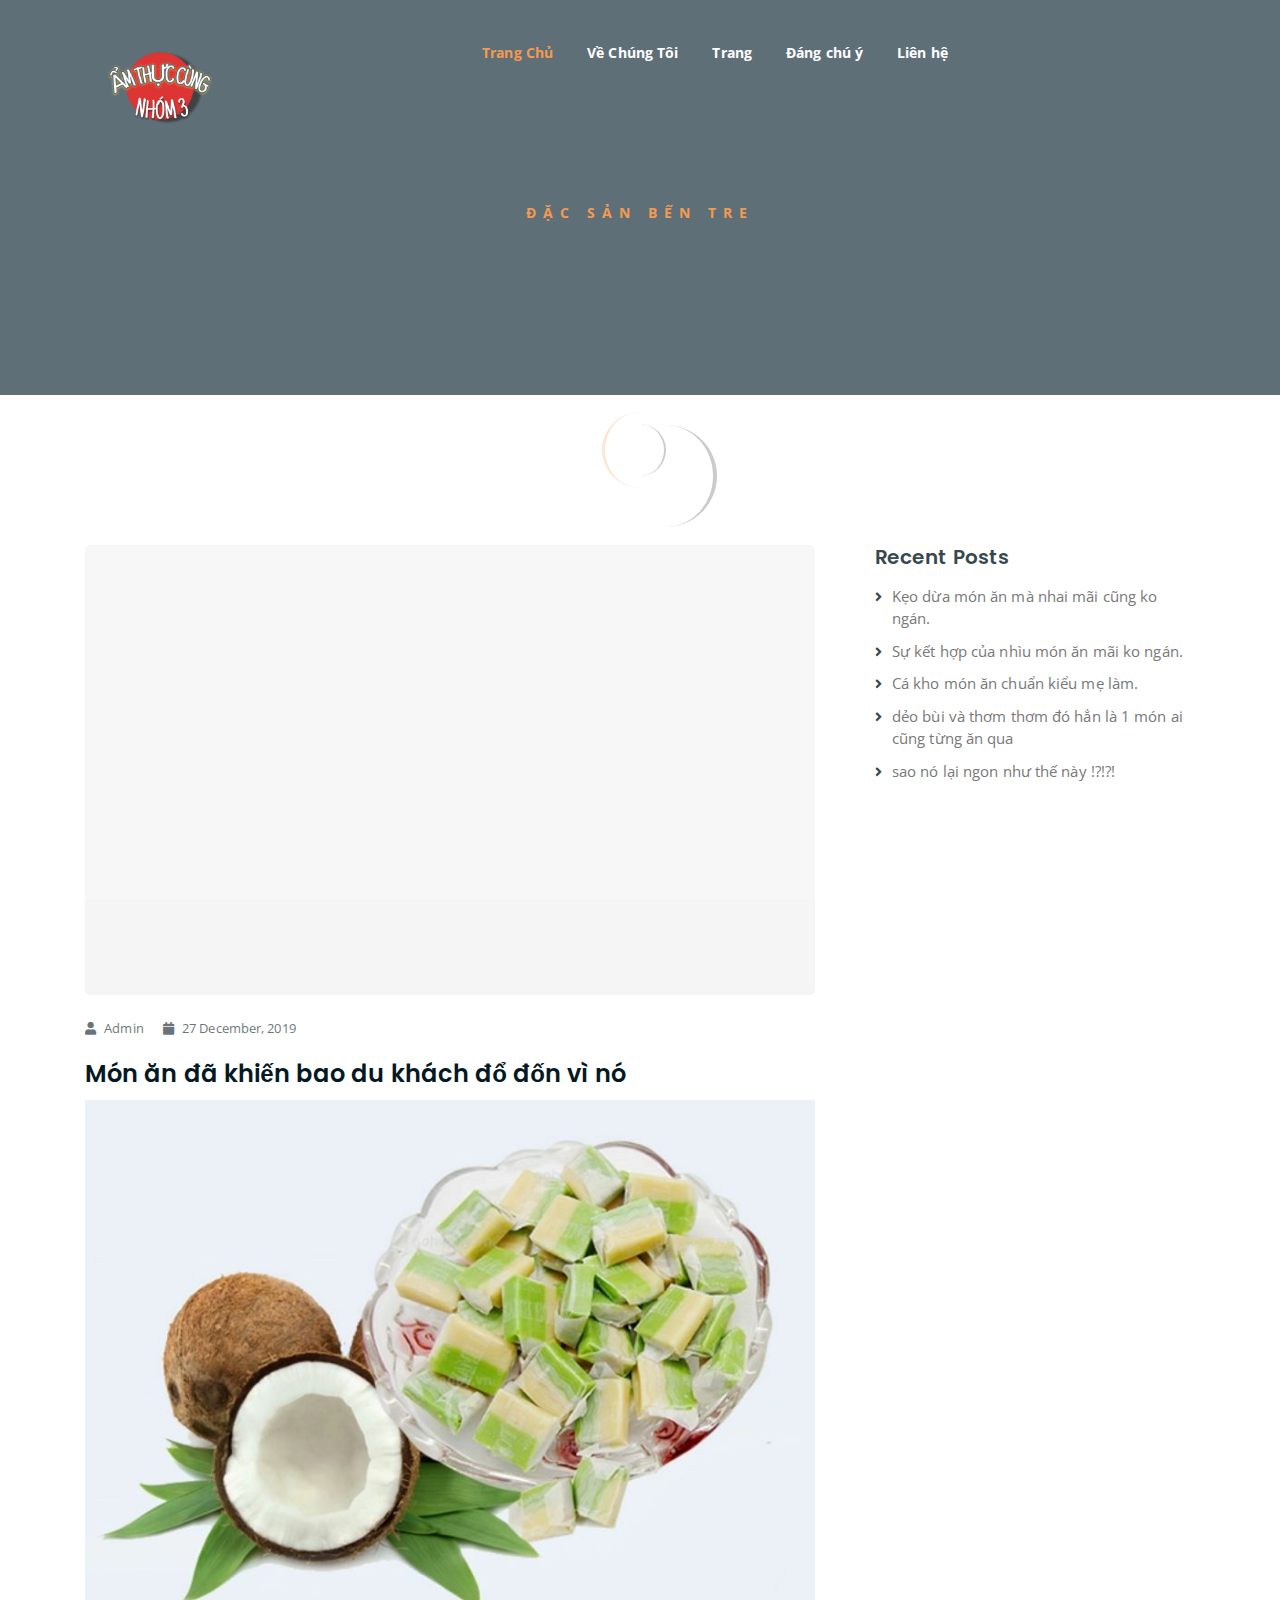
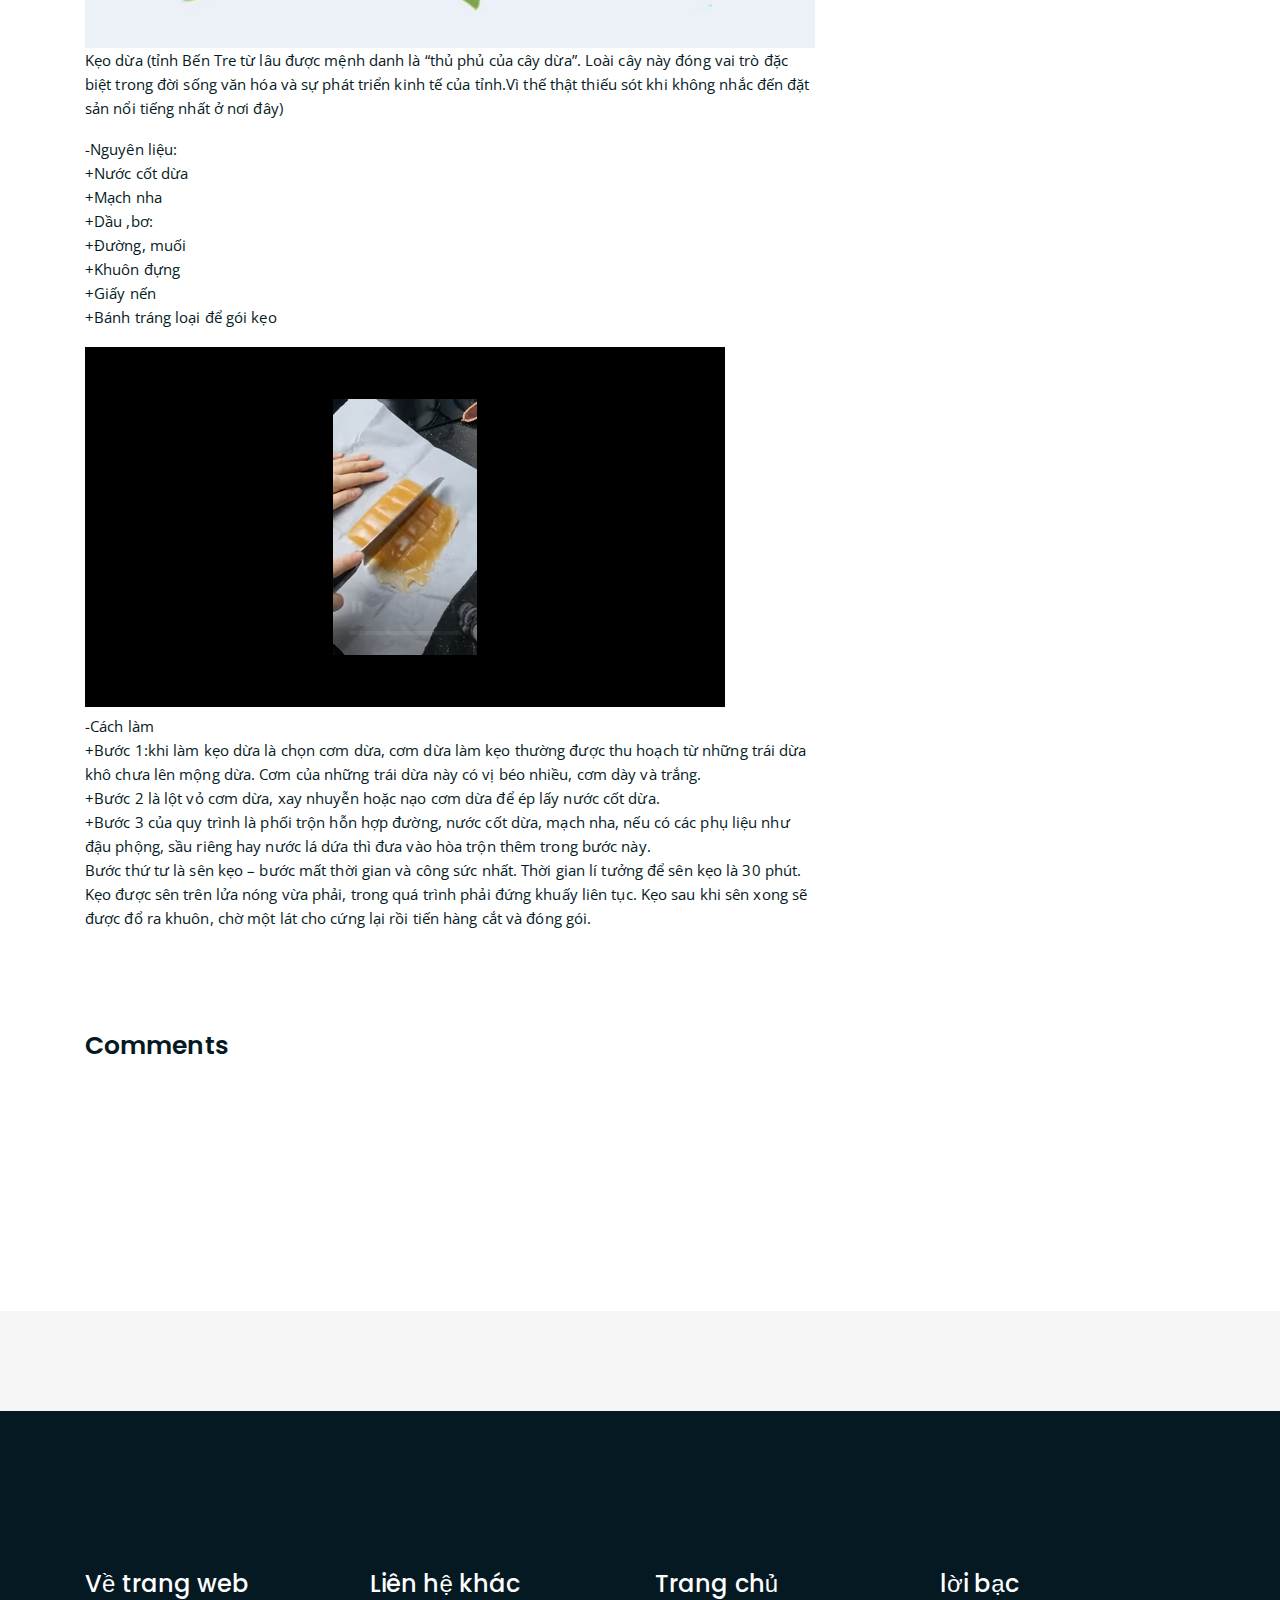
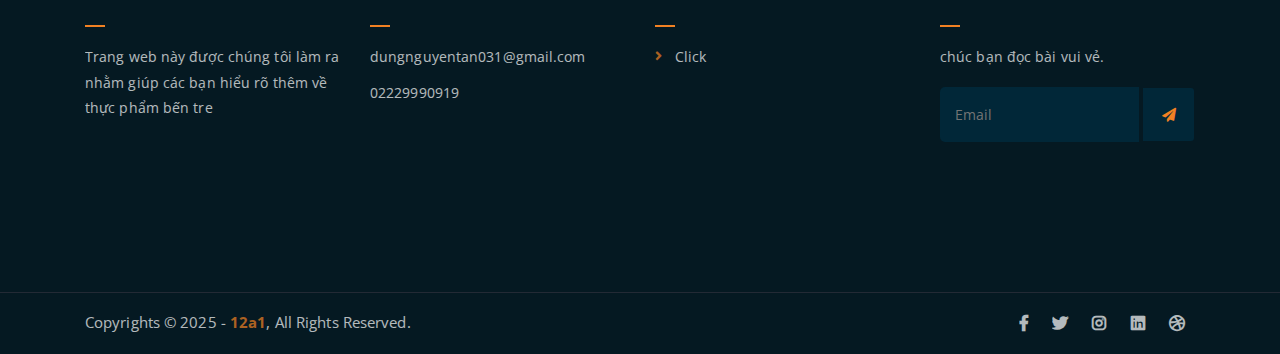
<file: doan.html>
<!DOCTYPE html>
<html lang="en">
<head>
	<meta charset="UTF-8">
	<meta http-equiv="X-UA-Compatible" content="IE=edge">
	<meta name="viewport" content="width=device-width, initial-scale=1">
	<meta name="description" content="Responsive Bootstrap4 Shop Template, Created by Imran Hossain from https://imransdesign.com/">

	
	<title>ẨM THỰC</title>

	
	<link rel="shortcut icon" type="image/png" href="imagine/nhom.png">
	
	<link href="https://fonts.googleapis.com/css?family=Open+Sans:300,400,700" rel="stylesheet">
	<link href="https://fonts.googleapis.com/css?family=Poppins:400,700&display=swap" rel="stylesheet">
	
	<link rel="stylesheet" href="css/all.min.css">
	
	<link rel="stylesheet" href="bootstrap/css/bootstrap.min.css">
	
	<link rel="stylesheet" href="js/jquery.isotope-3.0.6.min.js">
	
	<link rel="stylesheet" href="css/magnific-popup.css">
	
	<link rel="stylesheet" href="css/animate.css">
	
	<link rel="stylesheet" href="css/meanmenu.min.css">
	
	<link rel="stylesheet" href="css/main.css">

	<link rel="stylesheet" href="css/responsive.css">

</head>
<body>
<div id="fb-root"></div>
<script async defer crossorigin="anonymous" src="https://connect.facebook.net/en_US/sdk.js#xfbml=1&version=v22.0"></script>	
	
    <div class="loader">
        <div class="loader-inner">
            <div class="circle"></div>
        </div>
    </div>
   
	<div class="top-header-area" id="sticker">
		<div class="container">
			<div class="row">
				<div class="col-lg-12 col-sm-12 text-center">
					<div class="main-menu-wrap">
						<!-- logo -->
						<div class="site-logo">
							<a href="index.html">
								<img src="imagine/nhom.png" alt="">
							</a>
						</div>
						<!-- logo -->

						<!-- menu start -->
						<nav class="main-menu">
							<ul>
								<li class="current-list-item"><a href="#">Trang Chủ</a>
									<ul class="sub-menu">
										<li><a href="index.html">Trang chính</a></li>
							
									</ul>
								</li>
								<li><a href="#footer">Về Chúng Tôi</a></li>
								<li><a href="index.html">Trang</a>
									
								</li>
								<li><a href="index.html">Đáng chú ý</a>
									
								</li>
								<li><a href="#footer">Liên hệ</a></li>
						
									
								</li>
								<li>
									
									</div>
								</li>
							</ul>
						</nav>
						<a class="mobile-show search-bar-icon" href="#"><i class="fas fa-search"></i></a>
						<div class="mobile-menu"></div>
						<!-- menu end -->
					</div>
				</div>
			</div>
		</div>
	</div>
	<!-- end header -->

	<!-- search area -->
	<div class="search-area">
		<div class="container">
			<div class="row">
				<div class="col-lg-12">
					<span class="close-btn"><i class="fas fa-window-close"></i></span>
					<div class="search-bar">
						<div class="search-bar-tablecell">
							<h3>Search For:</h3>
							<input type="text" placeholder="Keywords">
							<button type="submit">Search <i class="fas fa-search"></i></button>
						</div>
					</div>
				</div>
			</div>
		</div>
	</div>
	<!-- end search arewa -->
	
	<!-- breadcrumb-section -->
	<div class="breadcrumb-section breadcrumb-bg">
		<div class="container">
			<div class="row">
				<div class="col-lg-8 offset-lg-2 text-center">
					<div class="breadcrumb-text">
						<p>ĐẶC SẢN BẾN TRE</p>
						<h1></h1>
					</div>
				</div>
			</div>
		</div>
	</div>
	<!-- end breadcrumb section -->
	
	<!-- single article section -->
	<div class="mt-150 mb-150">
		<div class="container">
			<div class="row">
				<div class="col-lg-8">
					<div class="single-article-section">
						<div class="single-article-text">
							<div class="single-artcile-bg"></div>
							<p class="blog-meta">
								<span class="author"><i class="fas fa-user"></i> Admin</span>
								<span class="date"><i class="fas fa-calendar"></i> 27 December, 2019</span>
							</p>
							<h2>Món ăn đã khiến bao du khách đổ đốn vì nó</h2>
							<img src="imagine/keodua.png" alt="">
							<p>Kẹo dừa (tỉnh Bến Tre từ lâu được mệnh danh là “thủ phủ của cây dừa”. Loài cây này đóng vai trò đặc biệt trong đời sống văn hóa và sự phát triển kinh tế của tỉnh.Vì thế thật thiếu sót khi không nhắc đến đặt sản nổi tiếng nhất ở nơi đây) </p>
							<p>-Nguyên liệu: <br> 

								+Nước cốt dừa<br>  
								
								+Mạch nha <Br>
								
								+Dầu ,bơ: <br> 
								
								+Đường, muối <br>  
								
								+Khuôn đựng <br> 
								
								+Giấy nến <br> 
								
								+Bánh tráng loại để gói kẹo </p>
								<iframe allowfullscreen="" frameborder="0" height="360" 
								src= "Cùng làm kẹo dừa cực dễ với Su Cooking.mp4" 
								width="640">
							</iframe>
							
								  
								  
							<p>-Cách làm <br> 

								+Bước 1:khi làm kẹo dừa là chọn cơm dừa, cơm dừa làm kẹo thường được thu hoạch từ những trái dừa khô chưa lên mộng dừa. Cơm của những trái dừa này có vị béo nhiều, cơm dày và trắng. <br> 
								
								+Bước 2 là lột vỏ cơm dừa, xay nhuyễn hoặc nạo cơm dừa để ép lấy nước cốt dừa. <br> 
								
								+Bước 3 của quy trình là phối trộn hỗn hợp đường, nước cốt dừa, mạch nha, nếu có các phụ liệu như đậu phộng, sầu riêng hay nước lá dứa thì đưa vào hòa trộn thêm trong bước này. 
								<br> 
								 Bước thứ tư là sên kẹo – bước mất thời gian và công sức nhất. Thời gian lí tưởng để sên kẹo là 30 phút. Kẹo được sên trên lửa nóng vừa phải, trong quá trình phải đứng khuấy liên tục. Kẹo sau khi sên xong sẽ được đổ ra khuôn, chờ một lát cho cứng lại rồi tiến hàng cắt và đóng gói.<br>  </p>
							
						</div>

						<div class="comments-list-wrap">
							<h3 class="comment-count-title"> Comments</h3>
							<div class="fb-comments" data-href="https://tubagaming6000.github.io/amthucbentre/" data-width="50" data-numposts="5"></div>
							
						</div>

						
					</div>
				</div>
				<div class="col-lg-4">
					<div class="sidebar-section">
						<div class="recent-posts">
							<h4>Recent Posts</h4>
							<ul>
								<li><a href="doan.html">Kẹo dừa món ăn mà nhai mãi cũng ko ngán.</a></li>
								<li><a href="doan copy.html">Sự kết hợp của nhìu món ăn mãi ko ngán.</a></li>
								<li><a href="doan copy 2.html">Cá kho món ăn chuẩn kiểu mẹ làm.</a></li>
								<li><a href="doan copy 3.html">dẻo bùi và thơm thơm đó hẳn là 1 món ai cũng từng ăn qua</a></li>
								<li><a href="doan copy 4.html">sao nó lại ngon như thế này !?!?!</a></li>
							</ul>
						</div>

					</div>
				</div>
			</div>
		</div>
	</div>

	<div class="logo-carousel-section">
		<div class="container">
			<div class="row">
				<div class="col-lg-12">
					<div class="logo-carousel-inner">
						
					</div>
				</div>
			</div>
		</div>
	</div>
	<!-- end logo carousel -->

	<!-- footer -->
	<div class="footer-area">
		<div class="container">
			<div class="row">
				<div class="col-lg-3 col-md-6">
					<div class="footer-box about-widget">
						<h2 class="widget-title"> Về trang web </h2>
						<p>Trang web này được chúng tôi làm ra nhằm giúp các bạn hiểu rõ thêm về thực phẩm bến tre</p>
					</div>
				</div>
				<div class="col-lg-3 col-md-6">
					<div class="footer-box get-in-touch">
						<h2 class="widget-title">Liên hệ khác</h2>
						<ul>
							
							<li>dungnguyentan031@gmail.com</li>
							<li>02229990919</li>
						</ul>
					</div>
				</div>
				<div class="col-lg-3 col-md-6">
					<div class="footer-box pages">
						<h2 class="widget-title">Trang chủ</h2>
						<ul>
							<li><a href="index.html">Click</a></li>
							
						</ul>
					</div>
				</div>
				<div class="col-lg-3 col-md-6">
					<div class="footer-box subscribe">
						<h2 class="widget-title">lời bạc</h2>
						<p>chúc bạn đọc bài vui vẻ.</p>
						<form action="index.html">
							<input type="email" placeholder="Email">
							<button type="submit"><i class="fas fa-paper-plane"></i></button>
						</form>
					</div>
				</div>
			</div>
		</div>
	</div>
	<!-- end footer -->
	
	<!-- copyright -->
	<div class="copyright">
		<div class="container">
			<div class="row">
				<div class="col-lg-6 col-md-12">
					<p>Copyrights &copy; 2025 - <a href="https://imransdesign.com/">12a1</a>,  All Rights Reserved.</p>
				</div>
				<div class="col-lg-6 text-right col-md-12">
					<div class="social-icons">
						<ul>
							<li><a href="#" target="_blank"><i class="fab fa-facebook-f"></i></a></li>
							<li><a href="#" target="_blank"><i class="fab fa-twitter"></i></a></li>
							<li><a href="#" target="_blank"><i class="fab fa-instagram"></i></a></li>
							<li><a href="#" target="_blank"><i class="fab fa-linkedin"></i></a></li>
							<li><a href="#" target="_blank"><i class="fab fa-dribbble"></i></a></li>
						</ul>
					</div>
				</div>
			</div>
		</div>
	</div>
	<!-- end copyright -->
	
	<!-- jquery -->
	<script src="js/jquery-1.11.3.min.js"></script>
	<!-- bootstrap -->
	<script src="bootstrap/js/bootstrap.min.js"></script>
	<!-- count down -->
	<script src="js/jquery.countdown.js"></script>
	<!-- isotope -->
	<script src="js/jquery.isotope-3.0.6.min.js"></script>
	<!-- waypoints -->
	<script src="js/waypoints.js"></script>
	<!-- owl carousel -->
	<script src="js/owl.carousel.min.js"></script>
	<!-- magnific popup -->
	<script src="js/jquery.magnific-popup.min.js"></script>
	<!-- mean menu -->
	<script src="js/jquery.meanmenu.min.js"></script>
	<!-- sticker js -->
	<script src="js/sticker.js"></script>
	<!-- main js -->
        <script src="js/main.js"></script>

</body>
</html>
</file>
<file: css/responsive.css>
/* Medium Layout: 1280px. */
@media only screen and (min-width: 992px) {
}

@media only screen and (min-width: 992px) and (max-width: 1200px) { 
	.hero-text h1 {
	    font-size: 45px;
	}

	a.video-play-btn {
		right: 51%;
	}
	.hero-area div.hero-form {
		bottom: -20%;
	}

	.cart-buttons a:first-child {
	    margin-right: 0;
	    margin-bottom: 15px;
	}
	.contact-form form p input[type=email] {
	    margin-left: 8px;
	}
	.contact-form-box h4 i {
	    left: -20%;
	}
	.comment-template form p input[type=email] {
	    margin-left: 8px;
	}
	ul.main-menu li a {
	    padding: 15px 13px;
	}
	span.close-btn {
	    right: 0;
	}
	ul.sub-menu li a {
	    padding: 7px 10px;
	}

}
/* Tablet Layout: 768px. */
@media only screen and (min-width: 768px) and (max-width: 991px) { 
	.hero-text h1 {
	    font-size: 40px;
	}
	.footer-box {
	    margin-bottom: 40px;
	}
	.copyright p {
	    text-align: center;
	}
	.copyright .social-icons {
	    text-align: center;
	}
	.feature-bg:after {
		display: none;
	}
	.single-team-item {
	    margin-bottom: 30px;
	}
	table.cart-table {
	    margin-bottom: 50px;
	}
	.order-details-wrap {
	    margin-top: 50px;
	}
	.contact-form form p input[type=text], 
	.contact-form form p input[type=tel], 
	.contact-form form p input[type=email] {
	    width: 100%;
	}

	.contact-form form p input[type=email] {
	    margin-left: 0;
	    margin-top: 15px;
	}
	.contact-form form p input[type=tel] {
		margin-bottom: 15px;
	}

	.hero-area div.hero-form {
		width: 325px;
		top: 30%;
	}

	.comment-template form p input[type=text], 
	.comment-template form p input[type=email] {
	    width: 100%;
	}

	.comment-template form p input[type=email] {
	    margin-top: 15px;
	    margin-left: 0;
	}
	.sidebar-section {
	    margin-left: 0;
	    margin-top: 50px;
	}
	.single-product-img {
	    margin-bottom: 30px;
	}
	.single-product-img img {
	    width: 100%;
	}
	.single-project-img img {
	    width: 100%;
	}
	.site-logo a img {
	    max-width: 150px;
	}
	.site-logo {
	    text-align: center;
	    position: absolute;
	    z-index: 999;
	}
	.mean-container .mean-bar {
		z-index: 2;
	}
	.responsive-menu-wrap {
	    display: block;
	}
	.header-icons {
	    text-align: center;
	}
	.top-header-area {
	    padding: 15px 0;
	}

	.responsive-menu-wrap {
	    position: absolute;
	    top: 0;
	}

	.featured-section {
	    padding: 0;
	}

	.responsive-menu-wrap {
	    left: 50%;
	    margin-top: 10px;
	    margin-left: -57.5px;
	}
	.hero-text-tablecell {
	    padding: 0px 70px;
	}
	.hero-form .hero-text h1 {
	    font-size: 30px;
	}

	.hero-form .hero-text p.subtitle {
	    font-size: 13px;
	}

	.hero-form .hero-btns a.bordered-btn {
	    margin-left: 0;
	    margin-top: 20px;
	}

	.sticky-wrapper.is-sticky .top-header-area {
	    position: absolute!important;
	    background-color: transparent;
	}
	.featured-box {
	    padding: 30px;
	}

	.featured-section {
	    padding: 100px 0;
	}
	nav.main-menu {
	    display: none;
	}
	table.order-details {
	    width: 100%;
	}
	.contact-form-box h4 i {
	    left: -7%;
	}
	.single-product-content h3 {
	    font-size: 20px;
	    font-weight: 500;
	    line-height: 1.6;
	}

	.single-product-content {
	    margin-left: 15px;
	}
	a.mobile-hide.search-bar-icon {
	    display: none!important;
	}
	.mobile-show {
		display: block!important;
	}
	a.mobile-show.search-bar-icon {
	    position: absolute;
	    right: 60px;
	    top: 22px;
	    z-index: 999;
	    color: #fff;
	}

}

/* Mobile Layout: 320px. */
@media only screen and (max-width: 767px) {

	.site-logo img {
	    max-width: 150px;
	}

	.responsive-menu-wrap {
	    top: -35px;
	}

	span.close-btn {
		right: 35px;
	}
	.header-icons {
	    text-align: center;
	}
	.hero-text h1 {
	    font-size: 28px;
	}

	.hero-text p.subtitle {
	    font-size: 13px;
	}
	.section-title p {
	    max-width: 400px;
	}

	.section-title h3 {
	    font-size: 25px;
	}

	p.testimonial-body {
	    font-size: 15px;
	}
	.responsive-menu {
	    left: auto;
	    right: 0;
	}

	.featured-section {
	    padding: 0;
	}

	a.video-play-btn {
	    right: auto;
	    left: 50%;
	    margin-left: -45px;
	}

	.shop-banner h3 {
		font-size: 34px;
	}

	.footer-box {
	    margin-bottom: 50px;
	}

	.copyright p {
	    text-align: center;
	}

	.social-icons {
	    text-align: center;
	}

	.footer-area {
		padding: 80px 0;
	}

	.hero-text {
	    text-align: center;
	}

	.responsive-menu-wrap {
	    position: relative;
	}

	.breadcrumb-text h1 {
	    font-size: 30px;
	}

	.feature-bg:after {
	    display: none;
	}
	
	.text-block {
	    margin-bottom: 50px;
	}

	.single-team-item {
	    margin-bottom: 50px;
	}

	.team-bg {
	    height: 450px;
	}

	.total-section {
	    margin-top: 30px;
	}

	.order-details-wrap {
	    margin-top: 50px;
	}

	.contact-form form p input[type=text], 
	.contact-form form p input[type=tel], 
	.contact-form form p input[type=email] {
	    width: 100%;
	}
	.contact-form form p input[type=tel] {
		margin-bottom: 15px;
	}

	.contact-form form p input[type=email] {
	    margin-left: 0;
	    margin-top: 15px;
	}

	.find-location p {
	    font-size: 20px;
	}

	.comment-template form p input[type=email] {
	    margin-left: 0;
	    margin-top: 15px;
	}

	.comment-template form p input[type=text], 
	.comment-template form p input[type=email] {
	    width: 100%;
	}

	.sidebar-section {
	    margin-left: 0;
	    margin-top: 50px;
	}

	.single-product-content {
	    margin-left: 0;
	    margin-top: 15px;
	}

	.single-product-content h3 {
	    font-size: 20px;
	    line-height: 1.5;
	}

	.product-image {
	    padding: 60px;
	    padding-bottom: 0;
	}

	.header-icons {
	    text-align: right;
	    margin-top: 15px;
	}

	.feature-bg {
	    margin: 100px 0;
	}

	.margin-top-150p {
	    margin-top: 650px;
	}

	.display-hidden {
	    display: none;
	}

	.hero-area div.hero-form {
		right: 0;
	}

	.hero-btns a.boxed-btn {
	    display: block;
	    margin: 0 auto;
	}

	.hero-btns {
	    text-align: center;
	}

	.hero-btns a.bordered-btn {
	    margin-left: 0;
	    margin-top: 15px;
	    display: block;
	}
	.hero-area div.hero-form {
		width: auto;
	}
	.section-title p {
		max-width: 285px;
	}

	p.testimonial-body {
		max-width: 285px;
	}
	.hero-area div.hero-form {
		top: 0;
	}
	.single-media-wrap h4 {
	    font-size: 15px;
	}

	.sticky-wrapper.is-sticky .top-header-area {
	    position: absolute!important;
	    background-color: transparent;
	    padding: 25px 0;
	}
	.featured-box {
	    padding: 0 45px;
	    margin-bottom: 10px;
	}

	.featured-section {
	    padding: 100px 0;
	}
	.search-bar-tablecell input {
	    font-size: 20px;
	}
	.header-icons {
		margin-top: 0;
	}
	.site-logo {
    position: absolute;
	    z-index: 99;
	}

	.mean-container .mean-bar {
	    z-index: 2;
	}
	.section-title {
	    margin-bottom: 50px;
	}
	.service-text h3 {
	    font-size: 18px;
	}
	.featured-box h2 {
	    font-size: 23px;
	}

	.featured-box h3 {
	    font-size: 18px;
	}

	.cta-text h3 {
	    line-height: 1.6;
	}

	.news-text-box h3 {
	    font-size: 20px;
	    line-height: 1.5;
	}

	.copyright p {
	    padding-bottom: 0;
	}
	.single-service-box {
	    padding: 30px;
	}

	.service-icon-table {
	    height: 80px;
	}

	.service-icon-tablecell i {
	    font-size: 30px;
	}

	.main-menu {
	    display: none;
	}
	.error-text h1 {
	    font-size: 25px;
	}
	h2.widget-title {
	    font-size: 20px;
	}
	.cart-table-wrap {
	    width: 100%;
	    overflow-x: scroll;
	}
	table.cart-table {
		width: 690px;
	}
	.cart-buttons a:first-child {
	    margin-bottom: 15px;
	}
	.form-title h2 {
	    font-size: 20px;
	}

	.contact-form-box h4 i {
	    left: -20%;
	}
	.featured-text p {
	    line-height: 1.8;
	}
	.single-artcile-bg {
	    height: 300px;
	}

	.single-article-text h2 {
	    font-size: 20px;
	}

	.comments-list-wrap h3, .comment-template h4 {
	    font-size: 20px;
	}

	.comment-user-avater img {
	    max-width: 45px;
	}

	.comment-text-body {
	    padding-left: 60px;
	}

	.comment-text-body h4 a {
	    display: block;
	    border: none;
	    margin-left: 0;
	    margin-top: 10px;
	}

	.comment-text-body h4 {
	    font-size: 18px;
	}

	.comment-text-body p {
	    line-height: 1.8;
	}

	.single-comment-body.child {
	    margin-left: 0;
	}
	.single-product-content h3 {
	    font-size: 20px;
	    line-height: 1.5;
	}
	a.mobile-hide.search-bar-icon {
	    display: none!important;
	}
	.mobile-show {
		display: block!important;
	}
	a.mobile-show.search-bar-icon {
	    position: absolute;
	    right: 60px;
	    top: 22px;
	    z-index: 999;
	    color: #fff;
	}
}
/* Wide Mobile Layout: 480px. */
@media only screen and (min-width: 480px) and (max-width: 767px) { 
	.hero-area div.hero-form {
	    margin: 0 auto;
	    right: auto;
	    width: 380px;
	    left: 50%;
	    margin-left: -190px;
	}

	.hero-btns {
	    text-align: center;
	}

	.hero-btns a.bordered-btn {
	    margin-left: 0;
	    margin-top: 15px;
	    display: block;
	}
}
</file>
<file: css/all.min.css>
.fa,.fab,.fal,.far,.fas{-moz-osx-font-smoothing:grayscale;-webkit-font-smoothing:antialiased;display:inline-block;font-style:normal;font-variant:normal;text-rendering:auto;line-height:1}.fa-lg{font-size:1.33333em;line-height:.75em;vertical-align:-.0667em}.fa-xs{font-size:.75em}.fa-sm{font-size:.875em}.fa-1x{font-size:1em}.fa-2x{font-size:2em}.fa-3x{font-size:3em}.fa-4x{font-size:4em}.fa-5x{font-size:5em}.fa-6x{font-size:6em}.fa-7x{font-size:7em}.fa-8x{font-size:8em}.fa-9x{font-size:9em}.fa-10x{font-size:10em}.fa-fw{text-align:center;width:1.25em}.fa-ul{list-style-type:none;margin-left:2.5em;padding-left:0}.fa-ul>li{position:relative}.fa-li{left:-2em;position:absolute;text-align:center;width:2em;line-height:inherit}.fa-border{border:.08em solid #eee;border-radius:.1em;padding:.2em .25em .15em}.fa-pull-left{float:left}.fa-pull-right{float:right}.fa.fa-pull-left,.fab.fa-pull-left,.fal.fa-pull-left,.far.fa-pull-left,.fas.fa-pull-left{margin-right:.3em}.fa.fa-pull-right,.fab.fa-pull-right,.fal.fa-pull-right,.far.fa-pull-right,.fas.fa-pull-right{margin-left:.3em}.fa-spin{animation:fa-spin 2s infinite linear}.fa-pulse{animation:fa-spin 1s infinite steps(8)}@keyframes fa-spin{0%{transform:rotate(0deg)}to{transform:rotate(1turn)}}.fa-rotate-90{-ms-filter:"progid:DXImageTransform.Microsoft.BasicImage(rotation=1)";transform:rotate(90deg)}.fa-rotate-180{-ms-filter:"progid:DXImageTransform.Microsoft.BasicImage(rotation=2)";transform:rotate(180deg)}.fa-rotate-270{-ms-filter:"progid:DXImageTransform.Microsoft.BasicImage(rotation=3)";transform:rotate(270deg)}.fa-flip-horizontal{-ms-filter:"progid:DXImageTransform.Microsoft.BasicImage(rotation=0, mirror=1)";transform:scaleX(-1)}.fa-flip-vertical{transform:scaleY(-1)}.fa-flip-horizontal.fa-flip-vertical,.fa-flip-vertical{-ms-filter:"progid:DXImageTransform.Microsoft.BasicImage(rotation=2, mirror=1)"}.fa-flip-horizontal.fa-flip-vertical{transform:scale(-1)}:root .fa-flip-horizontal,:root .fa-flip-vertical,:root .fa-rotate-90,:root .fa-rotate-180,:root .fa-rotate-270{filter:none}.fa-stack{display:inline-block;height:2em;line-height:2em;position:relative;vertical-align:middle;width:2.5em}.fa-stack-1x,.fa-stack-2x{left:0;position:absolute;text-align:center;width:100%}.fa-stack-1x{line-height:inherit}.fa-stack-2x{font-size:2em}.fa-inverse{color:#fff}.fa-500px:before{content:"\f26e"}.fa-accessible-icon:before{content:"\f368"}.fa-accusoft:before{content:"\f369"}.fa-acquisitions-incorporated:before{content:"\f6af"}.fa-ad:before{content:"\f641"}.fa-address-book:before{content:"\f2b9"}.fa-address-card:before{content:"\f2bb"}.fa-adjust:before{content:"\f042"}.fa-adn:before{content:"\f170"}.fa-adobe:before{content:"\f778"}.fa-adversal:before{content:"\f36a"}.fa-affiliatetheme:before{content:"\f36b"}.fa-air-freshener:before{content:"\f5d0"}.fa-algolia:before{content:"\f36c"}.fa-align-center:before{content:"\f037"}.fa-align-justify:before{content:"\f039"}.fa-align-left:before{content:"\f036"}.fa-align-right:before{content:"\f038"}.fa-alipay:before{content:"\f642"}.fa-allergies:before{content:"\f461"}.fa-amazon:before{content:"\f270"}.fa-amazon-pay:before{content:"\f42c"}.fa-ambulance:before{content:"\f0f9"}.fa-american-sign-language-interpreting:before{content:"\f2a3"}.fa-amilia:before{content:"\f36d"}.fa-anchor:before{content:"\f13d"}.fa-android:before{content:"\f17b"}.fa-angellist:before{content:"\f209"}.fa-angle-double-down:before{content:"\f103"}.fa-angle-double-left:before{content:"\f100"}.fa-angle-double-right:before{content:"\f101"}.fa-angle-double-up:before{content:"\f102"}.fa-angle-down:before{content:"\f107"}.fa-angle-left:before{content:"\f104"}.fa-angle-right:before{content:"\f105"}.fa-angle-up:before{content:"\f106"}.fa-angry:before{content:"\f556"}.fa-angrycreative:before{content:"\f36e"}.fa-angular:before{content:"\f420"}.fa-ankh:before{content:"\f644"}.fa-app-store:before{content:"\f36f"}.fa-app-store-ios:before{content:"\f370"}.fa-apper:before{content:"\f371"}.fa-apple:before{content:"\f179"}.fa-apple-alt:before{content:"\f5d1"}.fa-apple-pay:before{content:"\f415"}.fa-archive:before{content:"\f187"}.fa-archway:before{content:"\f557"}.fa-arrow-alt-circle-down:before{content:"\f358"}.fa-arrow-alt-circle-left:before{content:"\f359"}.fa-arrow-alt-circle-right:before{content:"\f35a"}.fa-arrow-alt-circle-up:before{content:"\f35b"}.fa-arrow-circle-down:before{content:"\f0ab"}.fa-arrow-circle-left:before{content:"\f0a8"}.fa-arrow-circle-right:before{content:"\f0a9"}.fa-arrow-circle-up:before{content:"\f0aa"}.fa-arrow-down:before{content:"\f063"}.fa-arrow-left:before{content:"\f060"}.fa-arrow-right:before{content:"\f061"}.fa-arrow-up:before{content:"\f062"}.fa-arrows-alt:before{content:"\f0b2"}.fa-arrows-alt-h:before{content:"\f337"}.fa-arrows-alt-v:before{content:"\f338"}.fa-artstation:before{content:"\f77a"}.fa-assistive-listening-systems:before{content:"\f2a2"}.fa-asterisk:before{content:"\f069"}.fa-asymmetrik:before{content:"\f372"}.fa-at:before{content:"\f1fa"}.fa-atlas:before{content:"\f558"}.fa-atlassian:before{content:"\f77b"}.fa-atom:before{content:"\f5d2"}.fa-audible:before{content:"\f373"}.fa-audio-description:before{content:"\f29e"}.fa-autoprefixer:before{content:"\f41c"}.fa-avianex:before{content:"\f374"}.fa-aviato:before{content:"\f421"}.fa-award:before{content:"\f559"}.fa-aws:before{content:"\f375"}.fa-baby:before{content:"\f77c"}.fa-baby-carriage:before{content:"\f77d"}.fa-backspace:before{content:"\f55a"}.fa-backward:before{content:"\f04a"}.fa-balance-scale:before{content:"\f24e"}.fa-ban:before{content:"\f05e"}.fa-band-aid:before{content:"\f462"}.fa-bandcamp:before{content:"\f2d5"}.fa-barcode:before{content:"\f02a"}.fa-bars:before{content:"\f0c9"}.fa-baseball-ball:before{content:"\f433"}.fa-basketball-ball:before{content:"\f434"}.fa-bath:before{content:"\f2cd"}.fa-battery-empty:before{content:"\f244"}.fa-battery-full:before{content:"\f240"}.fa-battery-half:before{content:"\f242"}.fa-battery-quarter:before{content:"\f243"}.fa-battery-three-quarters:before{content:"\f241"}.fa-bed:before{content:"\f236"}.fa-beer:before{content:"\f0fc"}.fa-behance:before{content:"\f1b4"}.fa-behance-square:before{content:"\f1b5"}.fa-bell:before{content:"\f0f3"}.fa-bell-slash:before{content:"\f1f6"}.fa-bezier-curve:before{content:"\f55b"}.fa-bible:before{content:"\f647"}.fa-bicycle:before{content:"\f206"}.fa-bimobject:before{content:"\f378"}.fa-binoculars:before{content:"\f1e5"}.fa-biohazard:before{content:"\f780"}.fa-birthday-cake:before{content:"\f1fd"}.fa-bitbucket:before{content:"\f171"}.fa-bitcoin:before{content:"\f379"}.fa-bity:before{content:"\f37a"}.fa-black-tie:before{content:"\f27e"}.fa-blackberry:before{content:"\f37b"}.fa-blender:before{content:"\f517"}.fa-blender-phone:before{content:"\f6b6"}.fa-blind:before{content:"\f29d"}.fa-blog:before{content:"\f781"}.fa-blogger:before{content:"\f37c"}.fa-blogger-b:before{content:"\f37d"}.fa-bluetooth:before{content:"\f293"}.fa-bluetooth-b:before{content:"\f294"}.fa-bold:before{content:"\f032"}.fa-bolt:before{content:"\f0e7"}.fa-bomb:before{content:"\f1e2"}.fa-bone:before{content:"\f5d7"}.fa-bong:before{content:"\f55c"}.fa-book:before{content:"\f02d"}.fa-book-dead:before{content:"\f6b7"}.fa-book-open:before{content:"\f518"}.fa-book-reader:before{content:"\f5da"}.fa-bookmark:before{content:"\f02e"}.fa-bowling-ball:before{content:"\f436"}.fa-box:before{content:"\f466"}.fa-box-open:before{content:"\f49e"}.fa-boxes:before{content:"\f468"}.fa-braille:before{content:"\f2a1"}.fa-brain:before{content:"\f5dc"}.fa-briefcase:before{content:"\f0b1"}.fa-briefcase-medical:before{content:"\f469"}.fa-broadcast-tower:before{content:"\f519"}.fa-broom:before{content:"\f51a"}.fa-brush:before{content:"\f55d"}.fa-btc:before{content:"\f15a"}.fa-bug:before{content:"\f188"}.fa-building:before{content:"\f1ad"}.fa-bullhorn:before{content:"\f0a1"}.fa-bullseye:before{content:"\f140"}.fa-burn:before{content:"\f46a"}.fa-buromobelexperte:before{content:"\f37f"}.fa-bus:before{content:"\f207"}.fa-bus-alt:before{content:"\f55e"}.fa-business-time:before{content:"\f64a"}.fa-buysellads:before{content:"\f20d"}.fa-calculator:before{content:"\f1ec"}.fa-calendar:before{content:"\f133"}.fa-calendar-alt:before{content:"\f073"}.fa-calendar-check:before{content:"\f274"}.fa-calendar-day:before{content:"\f783"}.fa-calendar-minus:before{content:"\f272"}.fa-calendar-plus:before{content:"\f271"}.fa-calendar-times:before{content:"\f273"}.fa-calendar-week:before{content:"\f784"}.fa-camera:before{content:"\f030"}.fa-camera-retro:before{content:"\f083"}.fa-campground:before{content:"\f6bb"}.fa-canadian-maple-leaf:before{content:"\f785"}.fa-candy-cane:before{content:"\f786"}.fa-cannabis:before{content:"\f55f"}.fa-capsules:before{content:"\f46b"}.fa-car:before{content:"\f1b9"}.fa-car-alt:before{content:"\f5de"}.fa-car-battery:before{content:"\f5df"}.fa-car-crash:before{content:"\f5e1"}.fa-car-side:before{content:"\f5e4"}.fa-caret-down:before{content:"\f0d7"}.fa-caret-left:before{content:"\f0d9"}.fa-caret-right:before{content:"\f0da"}.fa-caret-square-down:before{content:"\f150"}.fa-caret-square-left:before{content:"\f191"}.fa-caret-square-right:before{content:"\f152"}.fa-caret-square-up:before{content:"\f151"}.fa-caret-up:before{content:"\f0d8"}.fa-carrot:before{content:"\f787"}.fa-cart-arrow-down:before{content:"\f218"}.fa-cart-plus:before{content:"\f217"}.fa-cash-register:before{content:"\f788"}.fa-cat:before{content:"\f6be"}.fa-cc-amazon-pay:before{content:"\f42d"}.fa-cc-amex:before{content:"\f1f3"}.fa-cc-apple-pay:before{content:"\f416"}.fa-cc-diners-club:before{content:"\f24c"}.fa-cc-discover:before{content:"\f1f2"}.fa-cc-jcb:before{content:"\f24b"}.fa-cc-mastercard:before{content:"\f1f1"}.fa-cc-paypal:before{content:"\f1f4"}.fa-cc-stripe:before{content:"\f1f5"}.fa-cc-visa:before{content:"\f1f0"}.fa-centercode:before{content:"\f380"}.fa-centos:before{content:"\f789"}.fa-certificate:before{content:"\f0a3"}.fa-chair:before{content:"\f6c0"}.fa-chalkboard:before{content:"\f51b"}.fa-chalkboard-teacher:before{content:"\f51c"}.fa-charging-station:before{content:"\f5e7"}.fa-chart-area:before{content:"\f1fe"}.fa-chart-bar:before{content:"\f080"}.fa-chart-line:before{content:"\f201"}.fa-chart-pie:before{content:"\f200"}.fa-check:before{content:"\f00c"}.fa-check-circle:before{content:"\f058"}.fa-check-double:before{content:"\f560"}.fa-check-square:before{content:"\f14a"}.fa-chess:before{content:"\f439"}.fa-chess-bishop:before{content:"\f43a"}.fa-chess-board:before{content:"\f43c"}.fa-chess-king:before{content:"\f43f"}.fa-chess-knight:before{content:"\f441"}.fa-chess-pawn:before{content:"\f443"}.fa-chess-queen:before{content:"\f445"}.fa-chess-rook:before{content:"\f447"}.fa-chevron-circle-down:before{content:"\f13a"}.fa-chevron-circle-left:before{content:"\f137"}.fa-chevron-circle-right:before{content:"\f138"}.fa-chevron-circle-up:before{content:"\f139"}.fa-chevron-down:before{content:"\f078"}.fa-chevron-left:before{content:"\f053"}.fa-chevron-right:before{content:"\f054"}.fa-chevron-up:before{content:"\f077"}.fa-child:before{content:"\f1ae"}.fa-chrome:before{content:"\f268"}.fa-church:before{content:"\f51d"}.fa-circle:before{content:"\f111"}.fa-circle-notch:before{content:"\f1ce"}.fa-city:before{content:"\f64f"}.fa-clipboard:before{content:"\f328"}.fa-clipboard-check:before{content:"\f46c"}.fa-clipboard-list:before{content:"\f46d"}.fa-clock:before{content:"\f017"}.fa-clone:before{content:"\f24d"}.fa-closed-captioning:before{content:"\f20a"}.fa-cloud:before{content:"\f0c2"}.fa-cloud-download-alt:before{content:"\f381"}.fa-cloud-meatball:before{content:"\f73b"}.fa-cloud-moon:before{content:"\f6c3"}.fa-cloud-moon-rain:before{content:"\f73c"}.fa-cloud-rain:before{content:"\f73d"}.fa-cloud-showers-heavy:before{content:"\f740"}.fa-cloud-sun:before{content:"\f6c4"}.fa-cloud-sun-rain:before{content:"\f743"}.fa-cloud-upload-alt:before{content:"\f382"}.fa-cloudscale:before{content:"\f383"}.fa-cloudsmith:before{content:"\f384"}.fa-cloudversify:before{content:"\f385"}.fa-cocktail:before{content:"\f561"}.fa-code:before{content:"\f121"}.fa-code-branch:before{content:"\f126"}.fa-codepen:before{content:"\f1cb"}.fa-codiepie:before{content:"\f284"}.fa-coffee:before{content:"\f0f4"}.fa-cog:before{content:"\f013"}.fa-cogs:before{content:"\f085"}.fa-coins:before{content:"\f51e"}.fa-columns:before{content:"\f0db"}.fa-comment:before{content:"\f075"}.fa-comment-alt:before{content:"\f27a"}.fa-comment-dollar:before{content:"\f651"}.fa-comment-dots:before{content:"\f4ad"}.fa-comment-slash:before{content:"\f4b3"}.fa-comments:before{content:"\f086"}.fa-comments-dollar:before{content:"\f653"}.fa-compact-disc:before{content:"\f51f"}.fa-compass:before{content:"\f14e"}.fa-compress:before{content:"\f066"}.fa-compress-arrows-alt:before{content:"\f78c"}.fa-concierge-bell:before{content:"\f562"}.fa-confluence:before{content:"\f78d"}.fa-connectdevelop:before{content:"\f20e"}.fa-contao:before{content:"\f26d"}.fa-cookie:before{content:"\f563"}.fa-cookie-bite:before{content:"\f564"}.fa-copy:before{content:"\f0c5"}.fa-copyright:before{content:"\f1f9"}.fa-couch:before{content:"\f4b8"}.fa-cpanel:before{content:"\f388"}.fa-creative-commons:before{content:"\f25e"}.fa-creative-commons-by:before{content:"\f4e7"}.fa-creative-commons-nc:before{content:"\f4e8"}.fa-creative-commons-nc-eu:before{content:"\f4e9"}.fa-creative-commons-nc-jp:before{content:"\f4ea"}.fa-creative-commons-nd:before{content:"\f4eb"}.fa-creative-commons-pd:before{content:"\f4ec"}.fa-creative-commons-pd-alt:before{content:"\f4ed"}.fa-creative-commons-remix:before{content:"\f4ee"}.fa-creative-commons-sa:before{content:"\f4ef"}.fa-creative-commons-sampling:before{content:"\f4f0"}.fa-creative-commons-sampling-plus:before{content:"\f4f1"}.fa-creative-commons-share:before{content:"\f4f2"}.fa-creative-commons-zero:before{content:"\f4f3"}.fa-credit-card:before{content:"\f09d"}.fa-critical-role:before{content:"\f6c9"}.fa-crop:before{content:"\f125"}.fa-crop-alt:before{content:"\f565"}.fa-cross:before{content:"\f654"}.fa-crosshairs:before{content:"\f05b"}.fa-crow:before{content:"\f520"}.fa-crown:before{content:"\f521"}.fa-css3:before{content:"\f13c"}.fa-css3-alt:before{content:"\f38b"}.fa-cube:before{content:"\f1b2"}.fa-cubes:before{content:"\f1b3"}.fa-cut:before{content:"\f0c4"}.fa-cuttlefish:before{content:"\f38c"}.fa-d-and-d:before{content:"\f38d"}.fa-d-and-d-beyond:before{content:"\f6ca"}.fa-dashcube:before{content:"\f210"}.fa-database:before{content:"\f1c0"}.fa-deaf:before{content:"\f2a4"}.fa-delicious:before{content:"\f1a5"}.fa-democrat:before{content:"\f747"}.fa-deploydog:before{content:"\f38e"}.fa-deskpro:before{content:"\f38f"}.fa-desktop:before{content:"\f108"}.fa-dev:before{content:"\f6cc"}.fa-deviantart:before{content:"\f1bd"}.fa-dharmachakra:before{content:"\f655"}.fa-dhl:before{content:"\f790"}.fa-diagnoses:before{content:"\f470"}.fa-diaspora:before{content:"\f791"}.fa-dice:before{content:"\f522"}.fa-dice-d20:before{content:"\f6cf"}.fa-dice-d6:before{content:"\f6d1"}.fa-dice-five:before{content:"\f523"}.fa-dice-four:before{content:"\f524"}.fa-dice-one:before{content:"\f525"}.fa-dice-six:before{content:"\f526"}.fa-dice-three:before{content:"\f527"}.fa-dice-two:before{content:"\f528"}.fa-digg:before{content:"\f1a6"}.fa-digital-ocean:before{content:"\f391"}.fa-digital-tachograph:before{content:"\f566"}.fa-directions:before{content:"\f5eb"}.fa-discord:before{content:"\f392"}.fa-discourse:before{content:"\f393"}.fa-divide:before{content:"\f529"}.fa-dizzy:before{content:"\f567"}.fa-dna:before{content:"\f471"}.fa-dochub:before{content:"\f394"}.fa-docker:before{content:"\f395"}.fa-dog:before{content:"\f6d3"}.fa-dollar-sign:before{content:"\f155"}.fa-dolly:before{content:"\f472"}.fa-dolly-flatbed:before{content:"\f474"}.fa-donate:before{content:"\f4b9"}.fa-door-closed:before{content:"\f52a"}.fa-door-open:before{content:"\f52b"}.fa-dot-circle:before{content:"\f192"}.fa-dove:before{content:"\f4ba"}.fa-download:before{content:"\f019"}.fa-draft2digital:before{content:"\f396"}.fa-drafting-compass:before{content:"\f568"}.fa-dragon:before{content:"\f6d5"}.fa-draw-polygon:before{content:"\f5ee"}.fa-dribbble:before{content:"\f17d"}.fa-dribbble-square:before{content:"\f397"}.fa-dropbox:before{content:"\f16b"}.fa-drum:before{content:"\f569"}.fa-drum-steelpan:before{content:"\f56a"}.fa-drumstick-bite:before{content:"\f6d7"}.fa-drupal:before{content:"\f1a9"}.fa-dumbbell:before{content:"\f44b"}.fa-dumpster:before{content:"\f793"}.fa-dumpster-fire:before{content:"\f794"}.fa-dungeon:before{content:"\f6d9"}.fa-dyalog:before{content:"\f399"}.fa-earlybirds:before{content:"\f39a"}.fa-ebay:before{content:"\f4f4"}.fa-edge:before{content:"\f282"}.fa-edit:before{content:"\f044"}.fa-eject:before{content:"\f052"}.fa-elementor:before{content:"\f430"}.fa-ellipsis-h:before{content:"\f141"}.fa-ellipsis-v:before{content:"\f142"}.fa-ello:before{content:"\f5f1"}.fa-ember:before{content:"\f423"}.fa-empire:before{content:"\f1d1"}.fa-envelope:before{content:"\f0e0"}.fa-envelope-open:before{content:"\f2b6"}.fa-envelope-open-text:before{content:"\f658"}.fa-envelope-square:before{content:"\f199"}.fa-envira:before{content:"\f299"}.fa-equals:before{content:"\f52c"}.fa-eraser:before{content:"\f12d"}.fa-erlang:before{content:"\f39d"}.fa-ethereum:before{content:"\f42e"}.fa-ethernet:before{content:"\f796"}.fa-etsy:before{content:"\f2d7"}.fa-euro-sign:before{content:"\f153"}.fa-exchange-alt:before{content:"\f362"}.fa-exclamation:before{content:"\f12a"}.fa-exclamation-circle:before{content:"\f06a"}.fa-exclamation-triangle:before{content:"\f071"}.fa-expand:before{content:"\f065"}.fa-expand-arrows-alt:before{content:"\f31e"}.fa-expeditedssl:before{content:"\f23e"}.fa-external-link-alt:before{content:"\f35d"}.fa-external-link-square-alt:before{content:"\f360"}.fa-eye:before{content:"\f06e"}.fa-eye-dropper:before{content:"\f1fb"}.fa-eye-slash:before{content:"\f070"}.fa-facebook:before{content:"\f09a"}.fa-facebook-f:before{content:"\f39e"}.fa-facebook-messenger:before{content:"\f39f"}.fa-facebook-square:before{content:"\f082"}.fa-fantasy-flight-games:before{content:"\f6dc"}.fa-fast-backward:before{content:"\f049"}.fa-fast-forward:before{content:"\f050"}.fa-fax:before{content:"\f1ac"}.fa-feather:before{content:"\f52d"}.fa-feather-alt:before{content:"\f56b"}.fa-fedex:before{content:"\f797"}.fa-fedora:before{content:"\f798"}.fa-female:before{content:"\f182"}.fa-fighter-jet:before{content:"\f0fb"}.fa-figma:before{content:"\f799"}.fa-file:before{content:"\f15b"}.fa-file-alt:before{content:"\f15c"}.fa-file-archive:before{content:"\f1c6"}.fa-file-audio:before{content:"\f1c7"}.fa-file-code:before{content:"\f1c9"}.fa-file-contract:before{content:"\f56c"}.fa-file-csv:before{content:"\f6dd"}.fa-file-download:before{content:"\f56d"}.fa-file-excel:before{content:"\f1c3"}.fa-file-export:before{content:"\f56e"}.fa-file-image:before{content:"\f1c5"}.fa-file-import:before{content:"\f56f"}.fa-file-invoice:before{content:"\f570"}.fa-file-invoice-dollar:before{content:"\f571"}.fa-file-medical:before{content:"\f477"}.fa-file-medical-alt:before{content:"\f478"}.fa-file-pdf:before{content:"\f1c1"}.fa-file-powerpoint:before{content:"\f1c4"}.fa-file-prescription:before{content:"\f572"}.fa-file-signature:before{content:"\f573"}.fa-file-upload:before{content:"\f574"}.fa-file-video:before{content:"\f1c8"}.fa-file-word:before{content:"\f1c2"}.fa-fill:before{content:"\f575"}.fa-fill-drip:before{content:"\f576"}.fa-film:before{content:"\f008"}.fa-filter:before{content:"\f0b0"}.fa-fingerprint:before{content:"\f577"}.fa-fire:before{content:"\f06d"}.fa-fire-alt:before{content:"\f7e4"}.fa-fire-extinguisher:before{content:"\f134"}.fa-firefox:before{content:"\f269"}.fa-first-aid:before{content:"\f479"}.fa-first-order:before{content:"\f2b0"}.fa-first-order-alt:before{content:"\f50a"}.fa-firstdraft:before{content:"\f3a1"}.fa-fish:before{content:"\f578"}.fa-fist-raised:before{content:"\f6de"}.fa-flag:before{content:"\f024"}.fa-flag-checkered:before{content:"\f11e"}.fa-flag-usa:before{content:"\f74d"}.fa-flask:before{content:"\f0c3"}.fa-flickr:before{content:"\f16e"}.fa-flipboard:before{content:"\f44d"}.fa-flushed:before{content:"\f579"}.fa-fly:before{content:"\f417"}.fa-folder:before{content:"\f07b"}.fa-folder-minus:before{content:"\f65d"}.fa-folder-open:before{content:"\f07c"}.fa-folder-plus:before{content:"\f65e"}.fa-font:before{content:"\f031"}.fa-font-awesome:before{content:"\f2b4"}.fa-font-awesome-alt:before{content:"\f35c"}.fa-font-awesome-flag:before{content:"\f425"}.fa-font-awesome-logo-full:before{content:"\f4e6"}.fa-fonticons:before{content:"\f280"}.fa-fonticons-fi:before{content:"\f3a2"}.fa-football-ball:before{content:"\f44e"}.fa-fort-awesome:before{content:"\f286"}.fa-fort-awesome-alt:before{content:"\f3a3"}.fa-forumbee:before{content:"\f211"}.fa-forward:before{content:"\f04e"}.fa-foursquare:before{content:"\f180"}.fa-free-code-camp:before{content:"\f2c5"}.fa-freebsd:before{content:"\f3a4"}.fa-frog:before{content:"\f52e"}.fa-frown:before{content:"\f119"}.fa-frown-open:before{content:"\f57a"}.fa-fulcrum:before{content:"\f50b"}.fa-funnel-dollar:before{content:"\f662"}.fa-futbol:before{content:"\f1e3"}.fa-galactic-republic:before{content:"\f50c"}.fa-galactic-senate:before{content:"\f50d"}.fa-gamepad:before{content:"\f11b"}.fa-gas-pump:before{content:"\f52f"}.fa-gavel:before{content:"\f0e3"}.fa-gem:before{content:"\f3a5"}.fa-genderless:before{content:"\f22d"}.fa-get-pocket:before{content:"\f265"}.fa-gg:before{content:"\f260"}.fa-gg-circle:before{content:"\f261"}.fa-ghost:before{content:"\f6e2"}.fa-gift:before{content:"\f06b"}.fa-gifts:before{content:"\f79c"}.fa-git:before{content:"\f1d3"}.fa-git-square:before{content:"\f1d2"}.fa-github:before{content:"\f09b"}.fa-github-alt:before{content:"\f113"}.fa-github-square:before{content:"\f092"}.fa-gitkraken:before{content:"\f3a6"}.fa-gitlab:before{content:"\f296"}.fa-gitter:before{content:"\f426"}.fa-glass-cheers:before{content:"\f79f"}.fa-glass-martini:before{content:"\f000"}.fa-glass-martini-alt:before{content:"\f57b"}.fa-glass-whiskey:before{content:"\f7a0"}.fa-glasses:before{content:"\f530"}.fa-glide:before{content:"\f2a5"}.fa-glide-g:before{content:"\f2a6"}.fa-globe:before{content:"\f0ac"}.fa-globe-africa:before{content:"\f57c"}.fa-globe-americas:before{content:"\f57d"}.fa-globe-asia:before{content:"\f57e"}.fa-globe-europe:before{content:"\f7a2"}.fa-gofore:before{content:"\f3a7"}.fa-golf-ball:before{content:"\f450"}.fa-goodreads:before{content:"\f3a8"}.fa-goodreads-g:before{content:"\f3a9"}.fa-google:before{content:"\f1a0"}.fa-google-drive:before{content:"\f3aa"}.fa-google-play:before{content:"\f3ab"}.fa-google-plus:before{content:"\f2b3"}.fa-google-plus-g:before{content:"\f0d5"}.fa-google-plus-square:before{content:"\f0d4"}.fa-google-wallet:before{content:"\f1ee"}.fa-gopuram:before{content:"\f664"}.fa-graduation-cap:before{content:"\f19d"}.fa-gratipay:before{content:"\f184"}.fa-grav:before{content:"\f2d6"}.fa-greater-than:before{content:"\f531"}.fa-greater-than-equal:before{content:"\f532"}.fa-grimace:before{content:"\f57f"}.fa-grin:before{content:"\f580"}.fa-grin-alt:before{content:"\f581"}.fa-grin-beam:before{content:"\f582"}.fa-grin-beam-sweat:before{content:"\f583"}.fa-grin-hearts:before{content:"\f584"}.fa-grin-squint:before{content:"\f585"}.fa-grin-squint-tears:before{content:"\f586"}.fa-grin-stars:before{content:"\f587"}.fa-grin-tears:before{content:"\f588"}.fa-grin-tongue:before{content:"\f589"}.fa-grin-tongue-squint:before{content:"\f58a"}.fa-grin-tongue-wink:before{content:"\f58b"}.fa-grin-wink:before{content:"\f58c"}.fa-grip-horizontal:before{content:"\f58d"}.fa-grip-lines:before{content:"\f7a4"}.fa-grip-lines-vertical:before{content:"\f7a5"}.fa-grip-vertical:before{content:"\f58e"}.fa-gripfire:before{content:"\f3ac"}.fa-grunt:before{content:"\f3ad"}.fa-guitar:before{content:"\f7a6"}.fa-gulp:before{content:"\f3ae"}.fa-h-square:before{content:"\f0fd"}.fa-hacker-news:before{content:"\f1d4"}.fa-hacker-news-square:before{content:"\f3af"}.fa-hackerrank:before{content:"\f5f7"}.fa-hammer:before{content:"\f6e3"}.fa-hamsa:before{content:"\f665"}.fa-hand-holding:before{content:"\f4bd"}.fa-hand-holding-heart:before{content:"\f4be"}.fa-hand-holding-usd:before{content:"\f4c0"}.fa-hand-lizard:before{content:"\f258"}.fa-hand-paper:before{content:"\f256"}.fa-hand-peace:before{content:"\f25b"}.fa-hand-point-down:before{content:"\f0a7"}.fa-hand-point-left:before{content:"\f0a5"}.fa-hand-point-right:before{content:"\f0a4"}.fa-hand-point-up:before{content:"\f0a6"}.fa-hand-pointer:before{content:"\f25a"}.fa-hand-rock:before{content:"\f255"}.fa-hand-scissors:before{content:"\f257"}.fa-hand-spock:before{content:"\f259"}.fa-hands:before{content:"\f4c2"}.fa-hands-helping:before{content:"\f4c4"}.fa-handshake:before{content:"\f2b5"}.fa-hanukiah:before{content:"\f6e6"}.fa-hashtag:before{content:"\f292"}.fa-hat-wizard:before{content:"\f6e8"}.fa-haykal:before{content:"\f666"}.fa-hdd:before{content:"\f0a0"}.fa-heading:before{content:"\f1dc"}.fa-headphones:before{content:"\f025"}.fa-headphones-alt:before{content:"\f58f"}.fa-headset:before{content:"\f590"}.fa-heart:before{content:"\f004"}.fa-heart-broken:before{content:"\f7a9"}.fa-heartbeat:before{content:"\f21e"}.fa-helicopter:before{content:"\f533"}.fa-highlighter:before{content:"\f591"}.fa-hiking:before{content:"\f6ec"}.fa-hippo:before{content:"\f6ed"}.fa-hips:before{content:"\f452"}.fa-hire-a-helper:before{content:"\f3b0"}.fa-history:before{content:"\f1da"}.fa-hockey-puck:before{content:"\f453"}.fa-holly-berry:before{content:"\f7aa"}.fa-home:before{content:"\f015"}.fa-hooli:before{content:"\f427"}.fa-hornbill:before{content:"\f592"}.fa-horse:before{content:"\f6f0"}.fa-horse-head:before{content:"\f7ab"}.fa-hospital:before{content:"\f0f8"}.fa-hospital-alt:before{content:"\f47d"}.fa-hospital-symbol:before{content:"\f47e"}.fa-hot-tub:before{content:"\f593"}.fa-hotel:before{content:"\f594"}.fa-hotjar:before{content:"\f3b1"}.fa-hourglass:before{content:"\f254"}.fa-hourglass-end:before{content:"\f253"}.fa-hourglass-half:before{content:"\f252"}.fa-hourglass-start:before{content:"\f251"}.fa-house-damage:before{content:"\f6f1"}.fa-houzz:before{content:"\f27c"}.fa-hryvnia:before{content:"\f6f2"}.fa-html5:before{content:"\f13b"}.fa-hubspot:before{content:"\f3b2"}.fa-i-cursor:before{content:"\f246"}.fa-icicles:before{content:"\f7ad"}.fa-id-badge:before{content:"\f2c1"}.fa-id-card:before{content:"\f2c2"}.fa-id-card-alt:before{content:"\f47f"}.fa-igloo:before{content:"\f7ae"}.fa-image:before{content:"\f03e"}.fa-images:before{content:"\f302"}.fa-imdb:before{content:"\f2d8"}.fa-inbox:before{content:"\f01c"}.fa-indent:before{content:"\f03c"}.fa-industry:before{content:"\f275"}.fa-infinity:before{content:"\f534"}.fa-info:before{content:"\f129"}.fa-info-circle:before{content:"\f05a"}.fa-instagram:before{content:"\f16d"}.fa-intercom:before{content:"\f7af"}.fa-internet-explorer:before{content:"\f26b"}.fa-invision:before{content:"\f7b0"}.fa-ioxhost:before{content:"\f208"}.fa-italic:before{content:"\f033"}.fa-itunes:before{content:"\f3b4"}.fa-itunes-note:before{content:"\f3b5"}.fa-java:before{content:"\f4e4"}.fa-jedi:before{content:"\f669"}.fa-jedi-order:before{content:"\f50e"}.fa-jenkins:before{content:"\f3b6"}.fa-jira:before{content:"\f7b1"}.fa-joget:before{content:"\f3b7"}.fa-joint:before{content:"\f595"}.fa-joomla:before{content:"\f1aa"}.fa-journal-whills:before{content:"\f66a"}.fa-js:before{content:"\f3b8"}.fa-js-square:before{content:"\f3b9"}.fa-jsfiddle:before{content:"\f1cc"}.fa-kaaba:before{content:"\f66b"}.fa-kaggle:before{content:"\f5fa"}.fa-key:before{content:"\f084"}.fa-keybase:before{content:"\f4f5"}.fa-keyboard:before{content:"\f11c"}.fa-keycdn:before{content:"\f3ba"}.fa-khanda:before{content:"\f66d"}.fa-kickstarter:before{content:"\f3bb"}.fa-kickstarter-k:before{content:"\f3bc"}.fa-kiss:before{content:"\f596"}.fa-kiss-beam:before{content:"\f597"}.fa-kiss-wink-heart:before{content:"\f598"}.fa-kiwi-bird:before{content:"\f535"}.fa-korvue:before{content:"\f42f"}.fa-landmark:before{content:"\f66f"}.fa-language:before{content:"\f1ab"}.fa-laptop:before{content:"\f109"}.fa-laptop-code:before{content:"\f5fc"}.fa-laravel:before{content:"\f3bd"}.fa-lastfm:before{content:"\f202"}.fa-lastfm-square:before{content:"\f203"}.fa-laugh:before{content:"\f599"}.fa-laugh-beam:before{content:"\f59a"}.fa-laugh-squint:before{content:"\f59b"}.fa-laugh-wink:before{content:"\f59c"}.fa-layer-group:before{content:"\f5fd"}.fa-leaf:before{content:"\f06c"}.fa-leanpub:before{content:"\f212"}.fa-lemon:before{content:"\f094"}.fa-less:before{content:"\f41d"}.fa-less-than:before{content:"\f536"}.fa-less-than-equal:before{content:"\f537"}.fa-level-down-alt:before{content:"\f3be"}.fa-level-up-alt:before{content:"\f3bf"}.fa-life-ring:before{content:"\f1cd"}.fa-lightbulb:before{content:"\f0eb"}.fa-line:before{content:"\f3c0"}.fa-link:before{content:"\f0c1"}.fa-linkedin:before{content:"\f08c"}.fa-linkedin-in:before{content:"\f0e1"}.fa-linode:before{content:"\f2b8"}.fa-linux:before{content:"\f17c"}.fa-lira-sign:before{content:"\f195"}.fa-list:before{content:"\f03a"}.fa-list-alt:before{content:"\f022"}.fa-list-ol:before{content:"\f0cb"}.fa-list-ul:before{content:"\f0ca"}.fa-location-arrow:before{content:"\f124"}.fa-lock:before{content:"\f023"}.fa-lock-open:before{content:"\f3c1"}.fa-long-arrow-alt-down:before{content:"\f309"}.fa-long-arrow-alt-left:before{content:"\f30a"}.fa-long-arrow-alt-right:before{content:"\f30b"}.fa-long-arrow-alt-up:before{content:"\f30c"}.fa-low-vision:before{content:"\f2a8"}.fa-luggage-cart:before{content:"\f59d"}.fa-lyft:before{content:"\f3c3"}.fa-magento:before{content:"\f3c4"}.fa-magic:before{content:"\f0d0"}.fa-magnet:before{content:"\f076"}.fa-mail-bulk:before{content:"\f674"}.fa-mailchimp:before{content:"\f59e"}.fa-male:before{content:"\f183"}.fa-mandalorian:before{content:"\f50f"}.fa-map:before{content:"\f279"}.fa-map-marked:before{content:"\f59f"}.fa-map-marked-alt:before{content:"\f5a0"}.fa-map-marker:before{content:"\f041"}.fa-map-marker-alt:before{content:"\f3c5"}.fa-map-pin:before{content:"\f276"}.fa-map-signs:before{content:"\f277"}.fa-markdown:before{content:"\f60f"}.fa-marker:before{content:"\f5a1"}.fa-mars:before{content:"\f222"}.fa-mars-double:before{content:"\f227"}.fa-mars-stroke:before{content:"\f229"}.fa-mars-stroke-h:before{content:"\f22b"}.fa-mars-stroke-v:before{content:"\f22a"}.fa-mask:before{content:"\f6fa"}.fa-mastodon:before{content:"\f4f6"}.fa-maxcdn:before{content:"\f136"}.fa-medal:before{content:"\f5a2"}.fa-medapps:before{content:"\f3c6"}.fa-medium:before{content:"\f23a"}.fa-medium-m:before{content:"\f3c7"}.fa-medkit:before{content:"\f0fa"}.fa-medrt:before{content:"\f3c8"}.fa-meetup:before{content:"\f2e0"}.fa-megaport:before{content:"\f5a3"}.fa-meh:before{content:"\f11a"}.fa-meh-blank:before{content:"\f5a4"}.fa-meh-rolling-eyes:before{content:"\f5a5"}.fa-memory:before{content:"\f538"}.fa-mendeley:before{content:"\f7b3"}.fa-menorah:before{content:"\f676"}.fa-mercury:before{content:"\f223"}.fa-meteor:before{content:"\f753"}.fa-microchip:before{content:"\f2db"}.fa-microphone:before{content:"\f130"}.fa-microphone-alt:before{content:"\f3c9"}.fa-microphone-alt-slash:before{content:"\f539"}.fa-microphone-slash:before{content:"\f131"}.fa-microscope:before{content:"\f610"}.fa-microsoft:before{content:"\f3ca"}.fa-minus:before{content:"\f068"}.fa-minus-circle:before{content:"\f056"}.fa-minus-square:before{content:"\f146"}.fa-mitten:before{content:"\f7b5"}.fa-mix:before{content:"\f3cb"}.fa-mixcloud:before{content:"\f289"}.fa-mizuni:before{content:"\f3cc"}.fa-mobile:before{content:"\f10b"}.fa-mobile-alt:before{content:"\f3cd"}.fa-modx:before{content:"\f285"}.fa-monero:before{content:"\f3d0"}.fa-money-bill:before{content:"\f0d6"}.fa-money-bill-alt:before{content:"\f3d1"}.fa-money-bill-wave:before{content:"\f53a"}.fa-money-bill-wave-alt:before{content:"\f53b"}.fa-money-check:before{content:"\f53c"}.fa-money-check-alt:before{content:"\f53d"}.fa-monument:before{content:"\f5a6"}.fa-moon:before{content:"\f186"}.fa-mortar-pestle:before{content:"\f5a7"}.fa-mosque:before{content:"\f678"}.fa-motorcycle:before{content:"\f21c"}.fa-mountain:before{content:"\f6fc"}.fa-mouse-pointer:before{content:"\f245"}.fa-mug-hot:before{content:"\f7b6"}.fa-music:before{content:"\f001"}.fa-napster:before{content:"\f3d2"}.fa-neos:before{content:"\f612"}.fa-network-wired:before{content:"\f6ff"}.fa-neuter:before{content:"\f22c"}.fa-newspaper:before{content:"\f1ea"}.fa-nimblr:before{content:"\f5a8"}.fa-nintendo-switch:before{content:"\f418"}.fa-node:before{content:"\f419"}.fa-node-js:before{content:"\f3d3"}.fa-not-equal:before{content:"\f53e"}.fa-notes-medical:before{content:"\f481"}.fa-npm:before{content:"\f3d4"}.fa-ns8:before{content:"\f3d5"}.fa-nutritionix:before{content:"\f3d6"}.fa-object-group:before{content:"\f247"}.fa-object-ungroup:before{content:"\f248"}.fa-odnoklassniki:before{content:"\f263"}.fa-odnoklassniki-square:before{content:"\f264"}.fa-oil-can:before{content:"\f613"}.fa-old-republic:before{content:"\f510"}.fa-om:before{content:"\f679"}.fa-opencart:before{content:"\f23d"}.fa-openid:before{content:"\f19b"}.fa-opera:before{content:"\f26a"}.fa-optin-monster:before{content:"\f23c"}.fa-osi:before{content:"\f41a"}.fa-otter:before{content:"\f700"}.fa-outdent:before{content:"\f03b"}.fa-page4:before{content:"\f3d7"}.fa-pagelines:before{content:"\f18c"}.fa-paint-brush:before{content:"\f1fc"}.fa-paint-roller:before{content:"\f5aa"}.fa-palette:before{content:"\f53f"}.fa-palfed:before{content:"\f3d8"}.fa-pallet:before{content:"\f482"}.fa-paper-plane:before{content:"\f1d8"}.fa-paperclip:before{content:"\f0c6"}.fa-parachute-box:before{content:"\f4cd"}.fa-paragraph:before{content:"\f1dd"}.fa-parking:before{content:"\f540"}.fa-passport:before{content:"\f5ab"}.fa-pastafarianism:before{content:"\f67b"}.fa-paste:before{content:"\f0ea"}.fa-patreon:before{content:"\f3d9"}.fa-pause:before{content:"\f04c"}.fa-pause-circle:before{content:"\f28b"}.fa-paw:before{content:"\f1b0"}.fa-paypal:before{content:"\f1ed"}.fa-peace:before{content:"\f67c"}.fa-pen:before{content:"\f304"}.fa-pen-alt:before{content:"\f305"}.fa-pen-fancy:before{content:"\f5ac"}.fa-pen-nib:before{content:"\f5ad"}.fa-pen-square:before{content:"\f14b"}.fa-pencil-alt:before{content:"\f303"}.fa-pencil-ruler:before{content:"\f5ae"}.fa-penny-arcade:before{content:"\f704"}.fa-people-carry:before{content:"\f4ce"}.fa-percent:before{content:"\f295"}.fa-percentage:before{content:"\f541"}.fa-periscope:before{content:"\f3da"}.fa-person-booth:before{content:"\f756"}.fa-phabricator:before{content:"\f3db"}.fa-phoenix-framework:before{content:"\f3dc"}.fa-phoenix-squadron:before{content:"\f511"}.fa-phone:before{content:"\f095"}.fa-phone-slash:before{content:"\f3dd"}.fa-phone-square:before{content:"\f098"}.fa-phone-volume:before{content:"\f2a0"}.fa-php:before{content:"\f457"}.fa-pied-piper:before{content:"\f2ae"}.fa-pied-piper-alt:before{content:"\f1a8"}.fa-pied-piper-hat:before{content:"\f4e5"}.fa-pied-piper-pp:before{content:"\f1a7"}.fa-piggy-bank:before{content:"\f4d3"}.fa-pills:before{content:"\f484"}.fa-pinterest:before{content:"\f0d2"}.fa-pinterest-p:before{content:"\f231"}.fa-pinterest-square:before{content:"\f0d3"}.fa-place-of-worship:before{content:"\f67f"}.fa-plane:before{content:"\f072"}.fa-plane-arrival:before{content:"\f5af"}.fa-plane-departure:before{content:"\f5b0"}.fa-play:before{content:"\f04b"}.fa-play-circle:before{content:"\f144"}.fa-playstation:before{content:"\f3df"}.fa-plug:before{content:"\f1e6"}.fa-plus:before{content:"\f067"}.fa-plus-circle:before{content:"\f055"}.fa-plus-square:before{content:"\f0fe"}.fa-podcast:before{content:"\f2ce"}.fa-poll:before{content:"\f681"}.fa-poll-h:before{content:"\f682"}.fa-poo:before{content:"\f2fe"}.fa-poo-storm:before{content:"\f75a"}.fa-poop:before{content:"\f619"}.fa-portrait:before{content:"\f3e0"}.fa-pound-sign:before{content:"\f154"}.fa-power-off:before{content:"\f011"}.fa-pray:before{content:"\f683"}.fa-praying-hands:before{content:"\f684"}.fa-prescription:before{content:"\f5b1"}.fa-prescription-bottle:before{content:"\f485"}.fa-prescription-bottle-alt:before{content:"\f486"}.fa-print:before{content:"\f02f"}.fa-procedures:before{content:"\f487"}.fa-product-hunt:before{content:"\f288"}.fa-project-diagram:before{content:"\f542"}.fa-pushed:before{content:"\f3e1"}.fa-puzzle-piece:before{content:"\f12e"}.fa-python:before{content:"\f3e2"}.fa-qq:before{content:"\f1d6"}.fa-qrcode:before{content:"\f029"}.fa-question:before{content:"\f128"}.fa-question-circle:before{content:"\f059"}.fa-quidditch:before{content:"\f458"}.fa-quinscape:before{content:"\f459"}.fa-quora:before{content:"\f2c4"}.fa-quote-left:before{content:"\f10d"}.fa-quote-right:before{content:"\f10e"}.fa-quran:before{content:"\f687"}.fa-r-project:before{content:"\f4f7"}.fa-radiation:before{content:"\f7b9"}.fa-radiation-alt:before{content:"\f7ba"}.fa-rainbow:before{content:"\f75b"}.fa-random:before{content:"\f074"}.fa-raspberry-pi:before{content:"\f7bb"}.fa-ravelry:before{content:"\f2d9"}.fa-react:before{content:"\f41b"}.fa-reacteurope:before{content:"\f75d"}.fa-readme:before{content:"\f4d5"}.fa-rebel:before{content:"\f1d0"}.fa-receipt:before{content:"\f543"}.fa-recycle:before{content:"\f1b8"}.fa-red-river:before{content:"\f3e3"}.fa-reddit:before{content:"\f1a1"}.fa-reddit-alien:before{content:"\f281"}.fa-reddit-square:before{content:"\f1a2"}.fa-redhat:before{content:"\f7bc"}.fa-redo:before{content:"\f01e"}.fa-redo-alt:before{content:"\f2f9"}.fa-registered:before{content:"\f25d"}.fa-renren:before{content:"\f18b"}.fa-reply:before{content:"\f3e5"}.fa-reply-all:before{content:"\f122"}.fa-replyd:before{content:"\f3e6"}.fa-republican:before{content:"\f75e"}.fa-researchgate:before{content:"\f4f8"}.fa-resolving:before{content:"\f3e7"}.fa-restroom:before{content:"\f7bd"}.fa-retweet:before{content:"\f079"}.fa-rev:before{content:"\f5b2"}.fa-ribbon:before{content:"\f4d6"}.fa-ring:before{content:"\f70b"}.fa-road:before{content:"\f018"}.fa-robot:before{content:"\f544"}.fa-rocket:before{content:"\f135"}.fa-rocketchat:before{content:"\f3e8"}.fa-rockrms:before{content:"\f3e9"}.fa-route:before{content:"\f4d7"}.fa-rss:before{content:"\f09e"}.fa-rss-square:before{content:"\f143"}.fa-ruble-sign:before{content:"\f158"}.fa-ruler:before{content:"\f545"}.fa-ruler-combined:before{content:"\f546"}.fa-ruler-horizontal:before{content:"\f547"}.fa-ruler-vertical:before{content:"\f548"}.fa-running:before{content:"\f70c"}.fa-rupee-sign:before{content:"\f156"}.fa-sad-cry:before{content:"\f5b3"}.fa-sad-tear:before{content:"\f5b4"}.fa-safari:before{content:"\f267"}.fa-sass:before{content:"\f41e"}.fa-satellite:before{content:"\f7bf"}.fa-satellite-dish:before{content:"\f7c0"}.fa-save:before{content:"\f0c7"}.fa-schlix:before{content:"\f3ea"}.fa-school:before{content:"\f549"}.fa-screwdriver:before{content:"\f54a"}.fa-scribd:before{content:"\f28a"}.fa-scroll:before{content:"\f70e"}.fa-sd-card:before{content:"\f7c2"}.fa-search:before{content:"\f002"}.fa-search-dollar:before{content:"\f688"}.fa-search-location:before{content:"\f689"}.fa-search-minus:before{content:"\f010"}.fa-search-plus:before{content:"\f00e"}.fa-searchengin:before{content:"\f3eb"}.fa-seedling:before{content:"\f4d8"}.fa-sellcast:before{content:"\f2da"}.fa-sellsy:before{content:"\f213"}.fa-server:before{content:"\f233"}.fa-servicestack:before{content:"\f3ec"}.fa-shapes:before{content:"\f61f"}.fa-share:before{content:"\f064"}.fa-share-alt:before{content:"\f1e0"}.fa-share-alt-square:before{content:"\f1e1"}.fa-share-square:before{content:"\f14d"}.fa-shekel-sign:before{content:"\f20b"}.fa-shield-alt:before{content:"\f3ed"}.fa-ship:before{content:"\f21a"}.fa-shipping-fast:before{content:"\f48b"}.fa-shirtsinbulk:before{content:"\f214"}.fa-shoe-prints:before{content:"\f54b"}.fa-shopping-bag:before{content:"\f290"}.fa-shopping-basket:before{content:"\f291"}.fa-shopping-cart:before{content:"\f07a"}.fa-shopware:before{content:"\f5b5"}.fa-shower:before{content:"\f2cc"}.fa-shuttle-van:before{content:"\f5b6"}.fa-sign:before{content:"\f4d9"}.fa-sign-in-alt:before{content:"\f2f6"}.fa-sign-language:before{content:"\f2a7"}.fa-sign-out-alt:before{content:"\f2f5"}.fa-signal:before{content:"\f012"}.fa-signature:before{content:"\f5b7"}.fa-sim-card:before{content:"\f7c4"}.fa-simplybuilt:before{content:"\f215"}.fa-sistrix:before{content:"\f3ee"}.fa-sitemap:before{content:"\f0e8"}.fa-sith:before{content:"\f512"}.fa-skating:before{content:"\f7c5"}.fa-sketch:before{content:"\f7c6"}.fa-skiing:before{content:"\f7c9"}.fa-skiing-nordic:before{content:"\f7ca"}.fa-skull:before{content:"\f54c"}.fa-skull-crossbones:before{content:"\f714"}.fa-skyatlas:before{content:"\f216"}.fa-skype:before{content:"\f17e"}.fa-slack:before{content:"\f198"}.fa-slack-hash:before{content:"\f3ef"}.fa-slash:before{content:"\f715"}.fa-sleigh:before{content:"\f7cc"}.fa-sliders-h:before{content:"\f1de"}.fa-slideshare:before{content:"\f1e7"}.fa-smile:before{content:"\f118"}.fa-smile-beam:before{content:"\f5b8"}.fa-smile-wink:before{content:"\f4da"}.fa-smog:before{content:"\f75f"}.fa-smoking:before{content:"\f48d"}.fa-smoking-ban:before{content:"\f54d"}.fa-sms:before{content:"\f7cd"}.fa-snapchat:before{content:"\f2ab"}.fa-snapchat-ghost:before{content:"\f2ac"}.fa-snapchat-square:before{content:"\f2ad"}.fa-snowboarding:before{content:"\f7ce"}.fa-snowflake:before{content:"\f2dc"}.fa-snowman:before{content:"\f7d0"}.fa-snowplow:before{content:"\f7d2"}.fa-socks:before{content:"\f696"}.fa-solar-panel:before{content:"\f5ba"}.fa-sort:before{content:"\f0dc"}.fa-sort-alpha-down:before{content:"\f15d"}.fa-sort-alpha-up:before{content:"\f15e"}.fa-sort-amount-down:before{content:"\f160"}.fa-sort-amount-up:before{content:"\f161"}.fa-sort-down:before{content:"\f0dd"}.fa-sort-numeric-down:before{content:"\f162"}.fa-sort-numeric-up:before{content:"\f163"}.fa-sort-up:before{content:"\f0de"}.fa-soundcloud:before{content:"\f1be"}.fa-sourcetree:before{content:"\f7d3"}.fa-spa:before{content:"\f5bb"}.fa-space-shuttle:before{content:"\f197"}.fa-speakap:before{content:"\f3f3"}.fa-spider:before{content:"\f717"}.fa-spinner:before{content:"\f110"}.fa-splotch:before{content:"\f5bc"}.fa-spotify:before{content:"\f1bc"}.fa-spray-can:before{content:"\f5bd"}.fa-square:before{content:"\f0c8"}.fa-square-full:before{content:"\f45c"}.fa-square-root-alt:before{content:"\f698"}.fa-squarespace:before{content:"\f5be"}.fa-stack-exchange:before{content:"\f18d"}.fa-stack-overflow:before{content:"\f16c"}.fa-stamp:before{content:"\f5bf"}.fa-star:before{content:"\f005"}.fa-star-and-crescent:before{content:"\f699"}.fa-star-half:before{content:"\f089"}.fa-star-half-alt:before{content:"\f5c0"}.fa-star-of-david:before{content:"\f69a"}.fa-star-of-life:before{content:"\f621"}.fa-staylinked:before{content:"\f3f5"}.fa-steam:before{content:"\f1b6"}.fa-steam-square:before{content:"\f1b7"}.fa-steam-symbol:before{content:"\f3f6"}.fa-step-backward:before{content:"\f048"}.fa-step-forward:before{content:"\f051"}.fa-stethoscope:before{content:"\f0f1"}.fa-sticker-mule:before{content:"\f3f7"}.fa-sticky-note:before{content:"\f249"}.fa-stop:before{content:"\f04d"}.fa-stop-circle:before{content:"\f28d"}.fa-stopwatch:before{content:"\f2f2"}.fa-store:before{content:"\f54e"}.fa-store-alt:before{content:"\f54f"}.fa-strava:before{content:"\f428"}.fa-stream:before{content:"\f550"}.fa-street-view:before{content:"\f21d"}.fa-strikethrough:before{content:"\f0cc"}.fa-stripe:before{content:"\f429"}.fa-stripe-s:before{content:"\f42a"}.fa-stroopwafel:before{content:"\f551"}.fa-studiovinari:before{content:"\f3f8"}.fa-stumbleupon:before{content:"\f1a4"}.fa-stumbleupon-circle:before{content:"\f1a3"}.fa-subscript:before{content:"\f12c"}.fa-subway:before{content:"\f239"}.fa-suitcase:before{content:"\f0f2"}.fa-suitcase-rolling:before{content:"\f5c1"}.fa-sun:before{content:"\f185"}.fa-superpowers:before{content:"\f2dd"}.fa-superscript:before{content:"\f12b"}.fa-supple:before{content:"\f3f9"}.fa-surprise:before{content:"\f5c2"}.fa-suse:before{content:"\f7d6"}.fa-swatchbook:before{content:"\f5c3"}.fa-swimmer:before{content:"\f5c4"}.fa-swimming-pool:before{content:"\f5c5"}.fa-synagogue:before{content:"\f69b"}.fa-sync:before{content:"\f021"}.fa-sync-alt:before{content:"\f2f1"}.fa-syringe:before{content:"\f48e"}.fa-table:before{content:"\f0ce"}.fa-table-tennis:before{content:"\f45d"}.fa-tablet:before{content:"\f10a"}.fa-tablet-alt:before{content:"\f3fa"}.fa-tablets:before{content:"\f490"}.fa-tachometer-alt:before{content:"\f3fd"}.fa-tag:before{content:"\f02b"}.fa-tags:before{content:"\f02c"}.fa-tape:before{content:"\f4db"}.fa-tasks:before{content:"\f0ae"}.fa-taxi:before{content:"\f1ba"}.fa-teamspeak:before{content:"\f4f9"}.fa-teeth:before{content:"\f62e"}.fa-teeth-open:before{content:"\f62f"}.fa-telegram:before{content:"\f2c6"}.fa-telegram-plane:before{content:"\f3fe"}.fa-temperature-high:before{content:"\f769"}.fa-temperature-low:before{content:"\f76b"}.fa-tencent-weibo:before{content:"\f1d5"}.fa-tenge:before{content:"\f7d7"}.fa-terminal:before{content:"\f120"}.fa-text-height:before{content:"\f034"}.fa-text-width:before{content:"\f035"}.fa-th:before{content:"\f00a"}.fa-th-large:before{content:"\f009"}.fa-th-list:before{content:"\f00b"}.fa-the-red-yeti:before{content:"\f69d"}.fa-theater-masks:before{content:"\f630"}.fa-themeco:before{content:"\f5c6"}.fa-themeisle:before{content:"\f2b2"}.fa-thermometer:before{content:"\f491"}.fa-thermometer-empty:before{content:"\f2cb"}.fa-thermometer-full:before{content:"\f2c7"}.fa-thermometer-half:before{content:"\f2c9"}.fa-thermometer-quarter:before{content:"\f2ca"}.fa-thermometer-three-quarters:before{content:"\f2c8"}.fa-think-peaks:before{content:"\f731"}.fa-thumbs-down:before{content:"\f165"}.fa-thumbs-up:before{content:"\f164"}.fa-thumbtack:before{content:"\f08d"}.fa-ticket-alt:before{content:"\f3ff"}.fa-times:before{content:"\f00d"}.fa-times-circle:before{content:"\f057"}.fa-tint:before{content:"\f043"}.fa-tint-slash:before{content:"\f5c7"}.fa-tired:before{content:"\f5c8"}.fa-toggle-off:before{content:"\f204"}.fa-toggle-on:before{content:"\f205"}.fa-toilet:before{content:"\f7d8"}.fa-toilet-paper:before{content:"\f71e"}.fa-toolbox:before{content:"\f552"}.fa-tools:before{content:"\f7d9"}.fa-tooth:before{content:"\f5c9"}.fa-torah:before{content:"\f6a0"}.fa-torii-gate:before{content:"\f6a1"}.fa-tractor:before{content:"\f722"}.fa-trade-federation:before{content:"\f513"}.fa-trademark:before{content:"\f25c"}.fa-traffic-light:before{content:"\f637"}.fa-train:before{content:"\f238"}.fa-tram:before{content:"\f7da"}.fa-transgender:before{content:"\f224"}.fa-transgender-alt:before{content:"\f225"}.fa-trash:before{content:"\f1f8"}.fa-trash-alt:before{content:"\f2ed"}.fa-tree:before{content:"\f1bb"}.fa-trello:before{content:"\f181"}.fa-tripadvisor:before{content:"\f262"}.fa-trophy:before{content:"\f091"}.fa-truck:before{content:"\f0d1"}.fa-truck-loading:before{content:"\f4de"}.fa-truck-monster:before{content:"\f63b"}.fa-truck-moving:before{content:"\f4df"}.fa-truck-pickup:before{content:"\f63c"}.fa-tshirt:before{content:"\f553"}.fa-tty:before{content:"\f1e4"}.fa-tumblr:before{content:"\f173"}.fa-tumblr-square:before{content:"\f174"}.fa-tv:before{content:"\f26c"}.fa-twitch:before{content:"\f1e8"}.fa-twitter:before{content:"\f099"}.fa-twitter-square:before{content:"\f081"}.fa-typo3:before{content:"\f42b"}.fa-uber:before{content:"\f402"}.fa-ubuntu:before{content:"\f7df"}.fa-uikit:before{content:"\f403"}.fa-umbrella:before{content:"\f0e9"}.fa-umbrella-beach:before{content:"\f5ca"}.fa-underline:before{content:"\f0cd"}.fa-undo:before{content:"\f0e2"}.fa-undo-alt:before{content:"\f2ea"}.fa-uniregistry:before{content:"\f404"}.fa-universal-access:before{content:"\f29a"}.fa-university:before{content:"\f19c"}.fa-unlink:before{content:"\f127"}.fa-unlock:before{content:"\f09c"}.fa-unlock-alt:before{content:"\f13e"}.fa-untappd:before{content:"\f405"}.fa-upload:before{content:"\f093"}.fa-ups:before{content:"\f7e0"}.fa-usb:before{content:"\f287"}.fa-user:before{content:"\f007"}.fa-user-alt:before{content:"\f406"}.fa-user-alt-slash:before{content:"\f4fa"}.fa-user-astronaut:before{content:"\f4fb"}.fa-user-check:before{content:"\f4fc"}.fa-user-circle:before{content:"\f2bd"}.fa-user-clock:before{content:"\f4fd"}.fa-user-cog:before{content:"\f4fe"}.fa-user-edit:before{content:"\f4ff"}.fa-user-friends:before{content:"\f500"}.fa-user-graduate:before{content:"\f501"}.fa-user-injured:before{content:"\f728"}.fa-user-lock:before{content:"\f502"}.fa-user-md:before{content:"\f0f0"}.fa-user-minus:before{content:"\f503"}.fa-user-ninja:before{content:"\f504"}.fa-user-plus:before{content:"\f234"}.fa-user-secret:before{content:"\f21b"}.fa-user-shield:before{content:"\f505"}.fa-user-slash:before{content:"\f506"}.fa-user-tag:before{content:"\f507"}.fa-user-tie:before{content:"\f508"}.fa-user-times:before{content:"\f235"}.fa-users:before{content:"\f0c0"}.fa-users-cog:before{content:"\f509"}.fa-usps:before{content:"\f7e1"}.fa-ussunnah:before{content:"\f407"}.fa-utensil-spoon:before{content:"\f2e5"}.fa-utensils:before{content:"\f2e7"}.fa-vaadin:before{content:"\f408"}.fa-vector-square:before{content:"\f5cb"}.fa-venus:before{content:"\f221"}.fa-venus-double:before{content:"\f226"}.fa-venus-mars:before{content:"\f228"}.fa-viacoin:before{content:"\f237"}.fa-viadeo:before{content:"\f2a9"}.fa-viadeo-square:before{content:"\f2aa"}.fa-vial:before{content:"\f492"}.fa-vials:before{content:"\f493"}.fa-viber:before{content:"\f409"}.fa-video:before{content:"\f03d"}.fa-video-slash:before{content:"\f4e2"}.fa-vihara:before{content:"\f6a7"}.fa-vimeo:before{content:"\f40a"}.fa-vimeo-square:before{content:"\f194"}.fa-vimeo-v:before{content:"\f27d"}.fa-vine:before{content:"\f1ca"}.fa-vk:before{content:"\f189"}.fa-vnv:before{content:"\f40b"}.fa-volleyball-ball:before{content:"\f45f"}.fa-volume-down:before{content:"\f027"}.fa-volume-mute:before{content:"\f6a9"}.fa-volume-off:before{content:"\f026"}.fa-volume-up:before{content:"\f028"}.fa-vote-yea:before{content:"\f772"}.fa-vr-cardboard:before{content:"\f729"}.fa-vuejs:before{content:"\f41f"}.fa-walking:before{content:"\f554"}.fa-wallet:before{content:"\f555"}.fa-warehouse:before{content:"\f494"}.fa-water:before{content:"\f773"}.fa-weebly:before{content:"\f5cc"}.fa-weibo:before{content:"\f18a"}.fa-weight:before{content:"\f496"}.fa-weight-hanging:before{content:"\f5cd"}.fa-weixin:before{content:"\f1d7"}.fa-whatsapp:before{content:"\f232"}.fa-whatsapp-square:before{content:"\f40c"}.fa-wheelchair:before{content:"\f193"}.fa-whmcs:before{content:"\f40d"}.fa-wifi:before{content:"\f1eb"}.fa-wikipedia-w:before{content:"\f266"}.fa-wind:before{content:"\f72e"}.fa-window-close:before{content:"\f410"}.fa-window-maximize:before{content:"\f2d0"}.fa-window-minimize:before{content:"\f2d1"}.fa-window-restore:before{content:"\f2d2"}.fa-windows:before{content:"\f17a"}.fa-wine-bottle:before{content:"\f72f"}.fa-wine-glass:before{content:"\f4e3"}.fa-wine-glass-alt:before{content:"\f5ce"}.fa-wix:before{content:"\f5cf"}.fa-wizards-of-the-coast:before{content:"\f730"}.fa-wolf-pack-battalion:before{content:"\f514"}.fa-won-sign:before{content:"\f159"}.fa-wordpress:before{content:"\f19a"}.fa-wordpress-simple:before{content:"\f411"}.fa-wpbeginner:before{content:"\f297"}.fa-wpexplorer:before{content:"\f2de"}.fa-wpforms:before{content:"\f298"}.fa-wpressr:before{content:"\f3e4"}.fa-wrench:before{content:"\f0ad"}.fa-x-ray:before{content:"\f497"}.fa-xbox:before{content:"\f412"}.fa-xing:before{content:"\f168"}.fa-xing-square:before{content:"\f169"}.fa-y-combinator:before{content:"\f23b"}.fa-yahoo:before{content:"\f19e"}.fa-yandex:before{content:"\f413"}.fa-yandex-international:before{content:"\f414"}.fa-yarn:before{content:"\f7e3"}.fa-yelp:before{content:"\f1e9"}.fa-yen-sign:before{content:"\f157"}.fa-yin-yang:before{content:"\f6ad"}.fa-yoast:before{content:"\f2b1"}.fa-youtube:before{content:"\f167"}.fa-youtube-square:before{content:"\f431"}.fa-zhihu:before{content:"\f63f"}.sr-only{border:0;clip:rect(0,0,0,0);height:1px;margin:-1px;overflow:hidden;padding:0;position:absolute;width:1px}.sr-only-focusable:active,.sr-only-focusable:focus{clip:auto;height:auto;margin:0;overflow:visible;position:static;width:auto}@font-face{font-family:"Font Awesome 5 Brands";font-style:normal;font-weight:normal;src:url(../webfonts/fa-brands-400.eot);src:url(../webfonts/fa-brands-400.eot?#iefix) format("embedded-opentype"),url(../webfonts/fa-brands-400.woff2) format("woff2"),url(../webfonts/fa-brands-400.woff) format("woff"),url(../webfonts/fa-brands-400.ttf) format("truetype"),url(../webfonts/fa-brands-400.svg#fontawesome) format("svg")}.fab{font-family:"Font Awesome 5 Brands"}@font-face{font-family:"Font Awesome 5 Free";font-style:normal;font-weight:400;src:url(../webfonts/fa-regular-400.eot);src:url(../webfonts/fa-regular-400.eot?#iefix) format("embedded-opentype"),url(../webfonts/fa-regular-400.woff2) format("woff2"),url(../webfonts/fa-regular-400.woff) format("woff"),url(../webfonts/fa-regular-400.ttf) format("truetype"),url(../webfonts/fa-regular-400.svg#fontawesome) format("svg")}.far{font-weight:400}@font-face{font-family:"Font Awesome 5 Free";font-style:normal;font-weight:900;src:url(../webfonts/fa-solid-900.eot);src:url(../webfonts/fa-solid-900.eot?#iefix) format("embedded-opentype"),url(../webfonts/fa-solid-900.woff2) format("woff2"),url(../webfonts/fa-solid-900.woff) format("woff"),url(../webfonts/fa-solid-900.ttf) format("truetype"),url(../webfonts/fa-solid-900.svg#fontawesome) format("svg")}.fa,.far,.fas{font-family:"Font Awesome 5 Free"}.fa,.fas{font-weight:900}
</file>
<file: css/main.css>
/*Template Name: Fruitkha - Responsive Bootstrap4 Shop TemplateTemplate URI: Description: Bootstrap template for fruits or any other kind of shopAuthor: Imran HossainAuthor URI: https://imransdesign.com/Version: 1.0*/
/* -----------------------------------------------------------------------------

# Base - Genral & Typography

----------------------------------------------------------------------------- */
html {
  font-size: 14px;
  font-weight: 400;
  line-height: 28px;
  height: 100%;
}

body {
  font-family: "Open Sans", sans-serif;
  font-weight: 400;
  font-size: 1rem;
  letter-spacing: 0.1px;
  line-height: 1.8;
  color: #051922;
  overflow-x: hidden;
}

body img {
  max-width: 100%;
}

a {
  cursor: pointer;
  text-decoration: none;
  -webkit-transition: all 0.2s ease-in-out;
  -o-transition: all 0.2s ease-in-out;
  transition: all 0.2s ease-in-out;
}

a:hover {
  color: #F28123;
  text-decoration: none;
}

h1, .h1,
h2, .h2,
h3, .h3,
h4, .h4,
h5, .h5,
h6, .h6 {
  font-family: "Poppins", sans-serif;
  font-weight: 700;
  margin: 0 0 1.25rem 0;
  color: #051922;
}

h1:last-child, .h1:last-child,
h2:last-child, .h2:last-child,
h3:last-child, .h3:last-child,
h4:last-child, .h4:last-child,
h5:last-child, .h5:last-child,
h6:last-child, .h6:last-child {
  margin: 0;
}

h1, .h1 {
  font-size: 4rem;
  font-weight: 700;
  line-height: 4rem;
}

@media only screen and (max-width: 767.96px) {
  h1, .h1 {
    font-size: 3rem;
    line-height: 3.25rem;
  }
}

@media only screen and (max-width: 575.96px) {
  h1, .h1 {
    font-size: 2.5rem;
    line-height: 2.75rem;
  }
}

h2, .h2 {
  font-size: 3rem;
  font-weight: 700;
  line-height: 3.25rem;
}

@media only screen and (max-width: 767.96px) {
  h2, .h2 {
    font-size: 2.5rem;
    line-height: 2.75rem;
  }
}

@media only screen and (max-width: 575.96px) {
  h2, .h2 {
    font-size: 2rem;
    line-height: 2.25rem;
  }
}

h3, .h3 {
  font-size: 2rem;
  font-weight: 700;
  line-height: 2.25rem;
}

@media only screen and (max-width: 575.96px) {
  h3, .h3 {
    font-size: 1.75rem;
    line-height: 2rem;
  }
}

h4, .h4 {
  font-size: 1.5rem;
  font-weight: 700;
  line-height: 1.75rem;
}

@media only screen and (max-width: 575.96px) {
  h4, .h4 {
    font-size: 1.25rem;
    line-height: 1.5rem;
  }
}

h5, .h5 {
  font-size: 1.25rem;
  font-weight: 700;
  line-height: 1.5rem;
}

h6, .h6 {
  font-size: 1rem;
  font-weight: 700;
  line-height: 1.5rem;
}

p {
  font-family: "Open Sans", sans-serif;
  font-weight: 400;
  font-size: 1rem;
  letter-spacing: 0.1px;
  line-height: 1.8;
  color: #051922;
  margin: 0 0 1.25rem 0;
}

p:last-child {
  margin: 0;
}

/* -----------------------------------------------------------------------------

# All Common Styles

----------------------------------------------------------------------------- */
.loader {
  bottom: 0;
  height: 100%;
  left: 0;
  position: fixed;
  right: 0;
  top: 0;
  width: 100%;
  z-index: 1111;
  background: #fff;
  overflow-x: hidden;
}

.loader-inner {
  position: absolute;
  left: 50%;
  top: 50%;
  -webkit-transform: translate(-50%, -50%);
  -ms-transform: translate(-50%, -50%);
  -o-transform: translate(-50%, -50%);
  transform: translate(-50%, -50%);
  height: 50px;
  width: 50px;
}

.circle {
  width: 8vmax;
  height: 8vmax;
  border-right: 4px solid #000;
  border-radius: 50%;
  -webkit-animation: spinRight 800ms linear infinite;
  animation: spinRight 800ms linear infinite;
}

.circle:before {
  content: '';
  width: 6vmax;
  height: 6vmax;
  display: block;
  position: absolute;
  top: calc(50% - 3vmax);
  left: calc(50% - 3vmax);
  border-left: 3px solid #F28123;
  border-radius: 100%;
  -webkit-animation: spinLeft 800ms linear infinite;
  animation: spinLeft 800ms linear infinite;
}

.circle:after {
  content: '';
  width: 6vmax;
  height: 6vmax;
  display: block;
  position: absolute;
  top: calc(50% - 3vmax);
  left: calc(50% - 3vmax);
  border-left: 3px solid #F28123;
  border-radius: 100%;
  -webkit-animation: spinLeft 800ms linear infinite;
  animation: spinLeft 800ms linear infinite;
  width: 4vmax;
  height: 4vmax;
  top: calc(50% - 2vmax);
  left: calc(50% - 2vmax);
  border: 0;
  border-right: 2px solid #000;
  -webkit-animation: none;
  animation: none;
}

@-webkit-keyframes spinLeft {
  from {
    -webkit-transform: rotate(0deg);
    transform: rotate(0deg);
  }
  to {
    -webkit-transform: rotate(720deg);
    transform: rotate(720deg);
  }
}

@keyframes spinLeft {
  from {
    -webkit-transform: rotate(0deg);
    transform: rotate(0deg);
  }
  to {
    -webkit-transform: rotate(720deg);
    transform: rotate(720deg);
  }
}

@-webkit-keyframes spinRight {
  from {
    -webkit-transform: rotate(360deg);
    transform: rotate(360deg);
  }
  to {
    -webkit-transform: rotate(0deg);
    transform: rotate(0deg);
  }
}

@keyframes spinRight {
  from {
    -webkit-transform: rotate(360deg);
    transform: rotate(360deg);
  }
  to {
    -webkit-transform: rotate(0deg);
    transform: rotate(0deg);
  }
}

.mt-80 {
  margin-top: 80px;
}

@media only screen and (max-width: 767.96px) {
  .mt-80 {
    margin-top: 50px;
  }
}

.mb-80 {
  margin-bottom: 80px;
}

@media only screen and (max-width: 767.96px) {
  .mb-80 {
    margin-bottom: 50px;
  }
}

.mt-100 {
  margin-top: 100px;
}

@media only screen and (max-width: 767.96px) {
  .mt-100 {
    margin-top: 80px;
  }
}

.mb-100 {
  margin-bottom: 100px;
}

@media only screen and (max-width: 767.96px) {
  .mb-100 {
    margin-bottom: 80px;
  }
}

.mt-150 {
  margin-top: 150px;
}

@media only screen and (max-width: 767.96px) {
  .mt-150 {
    margin-top: 100px;
  }
}

.mb-150 {
  margin-bottom: 150px;
}

@media only screen and (max-width: 767.96px) {
  .mb-150 {
    margin-bottom: 100px;
  }
}

.pt-80 {
  padding-top: 80px;
}

@media only screen and (max-width: 767.96px) {
  .pt-80 {
    padding-top: 50px;
  }
}

.pb-80 {
  padding-bottom: 80px;
}

@media only screen and (max-width: 767.96px) {
  .pb-80 {
    padding-bottom: 50px;
  }
}

.pt-100 {
  padding-top: 100px;
}

@media only screen and (max-width: 767.96px) {
  .pt-100 {
    padding-top: 80px;
  }
}

.pb-100 {
  padding-bottom: 100px;
}

@media only screen and (max-width: 767.96px) {
  .pb-100 {
    padding-bottom: 80px;
  }
}

.pt-150 {
  padding-top: 150px;
}

@media only screen and (max-width: 767.96px) {
  .pt-150 {
    padding-top: 100px;
  }
}

.pb-150 {
  padding-bottom: 150px;
}

@media only screen and (max-width: 767.96px) {
  .pb-150 {
    padding-bottom: 100px;
  }
}

.gray-bg {
  background-color: #f5f5f5;
}

.orange-text {
  color: #F28123;
}

.blue-bg {
  background-color: #162133;
}

a.boxed-btn {
  font-family: 'Poppins', sans-serif;
  display: inline-block;
  background-color: #F28123;
  color: #fff;
  padding: 10px 20px;
}

a.bordered-btn {
  font-family: 'Poppins', sans-serif;
  display: inline-block;
  color: #fff;
  border: 2px solid #F28123;
  padding: 7px 20px;
}

a.read-more-btn {
  display: inline-block;
  margin-top: 15px;
  color: #051922;
  -webkit-transition: 0.3s;
  -o-transition: 0.3s;
  transition: 0.3s;
  font-weight: 700;
}

a.read-more-btn:hover {
  color: #F28123;
}

a.boxed-btn, a.bordered-btn, a.cart-btn {
  border-radius: 50px;
}

.section-title h3 {
  font-size: 40px;
  position: relative;
  padding-bottom: 15px;
}

.section-title h3:after {
  position: absolute;
  content: '';
  left: 0px;
  right: 0px;
  bottom: 0px;
  width: 50px;
  height: 2px;
  background-color: #F28123;
  margin: 0 auto;
}

.section-title p {
  font-size: 15px;
  width: 530px;
  margin: 0 auto;
  color: #555;
  margin-top: 10px;
  line-height: 1.8;
}

.section-title {
  margin-bottom: 80px;
}

.breadcrumb-bg {
  background-image: url(../img/breadcrumb-bg.jpg);
}

.breadcrumb-text p {
  color: #F28123;
  font-weight: 700;
  text-transform: uppercase;
  letter-spacing: 7px;
}

.breadcrumb-text h1 {
  font-size: 50px;
  font-weight: 900;
  color: #fff;
  margin: 0;
  margin-top: 20px;
}

.breadcrumb-section {
  padding: 150px 0;
  background-size: cover;
  background-position: center center;
  position: relative;
  z-index: 1;
  background-attachment: fixed;
  padding-top: 200px;
}

.breadcrumb-section:after {
  position: absolute;
  left: 0;
  top: 0;
  width: 100%;
  height: 100%;
  content: "";
  background-color: #07212e;
  z-index: -1;
  opacity: 0.8;
}

/* -----------------------------------------------------------------------------

# Header Styles

----------------------------------------------------------------------------- */
ul.navbar-nav li.nav-item a.nav-link, ul.navbar-nav li.nav-item.active a.nav-link {
  color: #051922;
}

.top-header-area {
  position: absolute;
  z-index: 999;
  width: 100%;
  padding: 25px 0;
}

.top-header-area.white ul.navbar-nav li.nav-item a.nav-link, .top-header-area.white ul.navbar-nav li.nav-item.active a.nav-link {
  color: #fff;
}

ul.navbar-nav li.nav-item a.nav-link, ul.navbar-nav li.nav-item.active a.nav-link {
  color: #fff;
  font-weight: 700;
  margin-right: 14px;
}

a.navbar-brand img {
  max-width: 150px;
}

nav.main-menu ul {
  margin: 0;
  padding: 0;
  list-style: none;
}

nav.main-menu ul li {
  display: inline-block;
}

nav.main-menu ul li a {
  color: #fff;
  font-weight: 700;
  display: block;
  padding: 15px;
}

nav.main-menu ul > li {
  position: relative;
}

nav.main-menu ul ul.sub-menu {
  position: absolute;
  background-color: #fff;
  width: 220px;
  padding: 15px 15px;
  margin: 0;
  left: 0;
  top: 50px;
  border-radius: 3px;
  -webkit-transition: 0.3s;
  -o-transition: 0.3s;
  transition: 0.3s;
  opacity: 0;
  visibility: hidden;
  -webkit-box-shadow: 0 0 20px #555555;
  box-shadow: 0 0 20px #555555;
}

nav.main-menu ul ul.sub-menu li {
  display: block;
  text-align: left;
}

nav.main-menu ul ul.sub-menu li a {
  color: #555;
  font-weight: 600;
  padding: 7px 10px;
  font-size: 13px;
}

nav.main-menu ul > li:hover ul {
  opacity: 1;
  visibility: visible;
}

nav.main-menu ul li:last-child a {
  display: inline-block;
}

nav.main-menu > ul li:last-child {
  float: right;
}

.site-logo {
  float: left;
  max-width: 150px;
}

ul.sub-menu li:last-child {
  float: none !important;
}

.mean-container .mean-bar {
  background-color: transparent;
  position: absolute;
  right: 0;
  top: 15px;
}

.mean-bar a.meanmenu-reveal {
  background-color: #F28123;
}

.main-menu-wrap {
  position: relative;
}

.mean-container a.meanmenu-reveal {
  color: #051922;
}

.mean-container a.meanmenu-reveal span {
  background-color: #051922;
}

.mean-container .mean-nav ul li a {
  padding: 0.5em 5%;
}

.mean-container .mean-nav ul li li a {
  padding: 0.5em 10%;
}

.mean-container .mean-nav ul li a.mean-expand {
  font-size: 16px;
  height: 10px;
  line-height: 10px;
  width: 15px;
}

.mean-container a.meanmenu-reveal {
  padding: 8px 8px 6px;
}

nav.mean-nav > ul > li:first-child > a {
  border-top: none;
}

.header-icons a {
  color: #fff;
  display: inline-block;
  padding: 10px;
}

.site-logo {
  padding: 6px 0;
}

.top-header-area.sepherate-header ul li > a, .top-header-area.sepherate-header .header-icons a {
  color: #051922;
}

nav.main-menu ul ul.sub-menu li {
  display: block;
}

nav.main-menu ul ul.sub-menu li a {
  color: #555;
  padding: 8px;
  font-size: 13px;
  font-weight: 600;
}

nav.main-menu ul li.current-list-item > a {
  color: #F28123;
}

nav.main-menu li:hover > a {
  color: #F28123;
}

nav.main-menu li a {
  -webkit-transition: 0.3s;
  -o-transition: 0.3s;
  transition: 0.3s;
}

.top-header-area .header-icons a {
  -webkit-transition: 0.3s;
  -o-transition: 0.3s;
  transition: 0.3s;
}

.top-header-area .header-icons a:hover {
  color: #F28123;
}

.sticky-wrapper {
  position: absolute;
  left: 0;
  top: 0;
  width: 100%;
  z-index: 999 !important;
}

.sticky-wrapper.is-sticky .top-header-area {
  background-color: #051922;
  padding: 15px 0;
}

.top-header-area {
  -webkit-transition: 0.3s;
  -o-transition: 0.3s;
  transition: 0.3s;
}

ul.navbar-nav {
  margin: 0 auto;
}

.search-area {
  position: fixed;
  left: 0;
  top: 0;
  z-index: 5555;
  background-color: #051922;
  width: 100%;
  height: 100%;
  text-align: center;
}

span.close-btn {
  position: absolute;
  right: 0%;
  color: #fff;
  top: 5%;
  cursor: pointer;
}

.search-area {
  height: 100%;
}

.search-area div {
  height: 100%;
}

.search-bar {
  height: 100%;
  display: table;
  width: 100%;
}

a.mobile-show {
  display: none;
}

.search-area .search-bar div.search-bar-tablecell {
  display: table-cell;
  vertical-align: middle;
  height: auto;
}

.search-bar-tablecell input {
  border: none;
  padding: 15px;
  width: 60%;
  background-color: transparent;
  border-bottom: 1px solid #F28123;
  display: block;
  margin: 0 auto;
  text-align: center;
  font-size: 50px;
  font-weight: 700;
  margin-bottom: 40px;
  color: #fff;
}

.search-bar-tablecell button[type=submit] {
  border: none;
  background-color: #F28123;
  padding: 15px 30px;
  cursor: pointer;
  display: inline-block;
  border-radius: 50px;
  font-weight: 700;
}

.search-bar-tablecell input::-webkit-input-placeholder {
  color: #fff;
}

.search-bar-tablecell input:-ms-input-placeholder {
  color: #fff;
}

.search-bar-tablecell input::-ms-input-placeholder {
  color: #fff;
}

.search-bar-tablecell input::placeholder {
  color: #fff;
}

.search-bar-tablecell button[type=submit] i {
  margin-left: 5px;
}

.search-area {
  visibility: hidden;
  opacity: 0;
  -webkit-transition: 0.3s;
  -o-transition: 0.3s;
  transition: 0.3s;
}

.search-area.search-active {
  visibility: visible;
  opacity: 1;
  z-index: 999;
}

.search-bar-tablecell h3 {
  color: #fff;
  margin-bottom: 30px;
  font-weight: 600;
  text-transform: uppercase;
  letter-spacing: 7px;
}

/* -----------------------------------------------------------------------------

# Footer Styles

----------------------------------------------------------------------------- */
.single-logo-item img {
  max-width: 180px;
  margin: 0 auto;
}

.logo-carousel-section {
  background-color: #f5f5f5;
  padding: 50px 0;
}

.footer-area {
  background-color: #051922;
  color: #fff;
  padding: 150px 0;
}

h2.widget-title {
  font-size: 24px;
  font-weight: 500;
  position: relative;
  padding-bottom: 20px;
  color: #fff;
}

h2.widget-title:after {
  position: absolute;
  left: 0;
  bottom: 0;
  width: 20px;
  height: 2px;
  background-color: #F28123;
  content: "";
}

.footer-box p {
  color: #fff;
  opacity: 0.7;
  line-height: 1.8;
}

.footer-box ul {
  margin: 0;
  padding: 0;
  list-style: none;
}

.footer-box ul li {
  opacity: 0.7;
  margin-bottom: 10px;
  line-height: 1.8;
}

.footer-box ul li:last-child {
  margin-bottom: 0;
}

.footer-box.subscribe form input[type=email] {
  border: none;
  background-color: #012738;
  width: 78%;
  padding: 15px;
  border-top-left-radius: 5px;
  border-bottom-left-radius: 5px;
  color: #fff;
}

.footer-box.subscribe form button {
  width: 20%;
  border: none;
  background-color: #012738;
  color: #F28123;
  padding: 14px 0;
  border-top-right-radius: 3px;
  border-bottom-right-radius: 3px;
  cursor: pointer;
}

.footer-box.subscribe form button:focus {
  outline: none;
}

.copyright {
  background-color: #051922;
  border-top: 1px solid #232a35;
}

.copyright p {
  margin: 0;
  color: #fff;
  opacity: 0.7;
  padding: 16px 0;
  font-size: 15px;
}

.copyright a {
  color: #F28123;
  font-weight: 700;
}

.copyright a:hover {
  color: #f59d53;
}

.social-icons ul {
  margin: 0;
  padding: 0;
  list-style: none;
}

.social-icons ul li {
  display: inline-block;
}

.social-icons ul li a {
  font-size: 16px;
  color: #fff;
  opacity: 0.7;
  padding: 16px 10px;
  display: block;
}

.footer-box ul li a {
  color: #fff;
}

.footer-box.pages ul li {
  position: relative;
  padding-left: 20px;
}

.footer-box.pages ul li:before {
  position: absolute;
  left: 0;
  top: 0;
  content: "\f105";
  font-family: "Font Awesome 5 Free";
  font-weight: 900;
  color: #F28123;
}

/* -----------------------------------------------------------------------------

# Hover Styles

----------------------------------------------------------------------------- */
a.navbar-brand {
  -webkit-transition: 0.3s;
  -o-transition: 0.3s;
  transition: 0.3s;
}

a.navbar-brand:hover {
  opacity: 0.7;
}

a.boxed-btn {
  -webkit-transition: 0.3s;
  -o-transition: 0.3s;
  transition: 0.3s;
}

a.boxed-btn:hover {
  background-color: #051922;
  color: #F28123;
}

a.bordered-btn {
  -webkit-transition: 0.3s;
  -o-transition: 0.3s;
  transition: 0.3s;
}

a.bordered-btn:hover {
  background-color: #F28123;
  color: #fff;
}

ul.sub-menu a {
  -webkit-transition: 0.3s;
  -o-transition: 0.3s;
  transition: 0.3s;
}

ul.sub-menu li:hover a {
  color: #F28123;
}

.single-tof-box {
  -webkit-transition: 0.3s;
  -o-transition: 0.3s;
  transition: 0.3s;
}

.single-tof-box:hover {
  -webkit-box-shadow: 0 0 80px #353535;
  box-shadow: 0 0 80px #353535;
}

a.video-play-btn {
  -webkit-transition: 0.3s;
  -o-transition: 0.3s;
  transition: 0.3s;
}

a.video-play-btn:hover {
  background-color: #333;
  color: #F28123;
}

.latest-news-bg {
  -webkit-transition: 0.3s;
  -o-transition: 0.3s;
  transition: 0.3s;
}

.single-latest-news:hover .latest-news-bg {
  opacity: 0.8;
}

a.tof-btn {
  -webkit-transition: 0.3s;
  -o-transition: 0.3s;
  transition: 0.3s;
}

a.tof-btn i {
  -webkit-transition: 0.3s;
  -o-transition: 0.3s;
  transition: 0.3s;
}

a.tof-btn:hover {
  color: #F28123;
}

a.tof-btn:hover i {
  margin-left: 10px;
}

.single-latest-news {
  -webkit-box-shadow: 0 0 20px #dddddd;
  box-shadow: 0 0 20px #dddddd;
  -webkit-transition: 0.3s;
  -o-transition: 0.3s;
  transition: 0.3s;
}

.single-latest-news:hover {
  -webkit-box-shadow: 0 0 0;
  box-shadow: 0 0 0;
  -webkit-box-shadow: none;
  box-shadow: none;
}

.single-logo-item {
  -webkit-transition: 0.3s;
  -o-transition: 0.3s;
  transition: 0.3s;
}

.single-logo-item:hover {
  opacity: 0.7;
}

.footer-box.pages ul li a {
  -webkit-transition: 0.3s;
  -o-transition: 0.3s;
  transition: 0.3s;
}

.footer-box.pages ul li:hover a {
  color: #F28123;
}

.footer-box.subscribe form button {
  -webkit-transition: 0.3s;
  -o-transition: 0.3s;
  transition: 0.3s;
}

.footer-box.subscribe form button:hover {
  background-color: #F28123;
  color: #051922;
}

.social-icons ul li:hover a {
  color: #F28123;
}

.social-icons ul li a {
  -webkit-transition: 0.3s;
  -o-transition: 0.3s;
  transition: 0.3s;
}

ul.social-link-team li a {
  -webkit-transition: 0.3s;
  -o-transition: 0.3s;
  transition: 0.3s;
}

ul.social-link-team li a:hover {
  background-color: #051922;
  color: #F28123;
}

.counter-box {
  -webkit-transition: 0.3s;
  -o-transition: 0.3s;
  transition: 0.3s;
}

.counter-box:hover {
  -webkit-box-shadow: 0 0 80px #6f6f6f;
  box-shadow: 0 0 80px #6f6f6f;
}

input[type="submit"] {
  -webkit-transition: 0.3s;
  -o-transition: 0.3s;
  transition: 0.3s;
  border-radius: 50px !important;
}

input[type="submit"]:hover {
  background-color: #051922;
  color: #F28123;
}

div.owl-controls, .owl-controls div {
  -webkit-transition: 0.3s;
  -o-transition: 0.3s;
  transition: 0.3s;
}

div.owl-controls div.owl-nav div:hover {
  opacity: 0.7;
}

.pagination-wrap ul li a {
  -webkit-transition: 0.3s;
  -o-transition: 0.3s;
  transition: 0.3s;
}

.pagination-wrap ul li:hover a {
  background-color: #F28123;
}

.icons a i {
  -webkit-transition: 0.3s;
  -o-transition: 0.3s;
  transition: 0.3s;
}

.icons a:hover i {
  color: #F28123;
}

.tof-text a.tof-btn {
  margin-top: 15px;
  display: inline-block;
}

.single-pricing-table {
  -webkit-transition: 0.3s;
  -o-transition: 0.3s;
  transition: 0.3s;
}

.single-pricing-table:hover {
  -webkit-box-shadow: 0 0 20px #ddd;
  box-shadow: 0 0 20px #ddd;
}

.product-image img {
  -webkit-transition: 0.3s;
  -o-transition: 0.3s;
  transition: 0.3s;
}

.product-image img:hover {
  -webkit-box-shadow: none;
  box-shadow: none;
}

a.cart-btn {
  -webkit-transition: 0.3s;
  -o-transition: 0.3s;
  transition: 0.3s;
}

a.cart-btn:hover {
  background-color: #051922;
  color: #F28123;
}

.recent-posts ul li {
  -webkit-transition: 0.3s;
  -o-transition: 0.3s;
  transition: 0.3s;
}

.recent-posts ul li:hover {
  opacity: 0.7;
}

ul.sub-menu li a {
  -webkit-transition: 0.3s;
  -o-transition: 0.3s;
  transition: 0.3s;
}

ul.sub-menu li:hover a {
  color: #F28123 !important;
}

.sidebar-section ul li a {
  -webkit-transition: 0.3s;
  -o-transition: 0.3s;
  transition: 0.3s;
}

.sidebar-section ul li a:hover {
  opacity: 0.7;
}

.comment-text-body h4 a {
  -webkit-transition: 0.3s;
  -o-transition: 0.3s;
  transition: 0.3s;
}

.comment-text-body h4 a:hover {
  color: #F28123;
}

ul.product-share li a {
  -webkit-transition: 0.3s;
  -o-transition: 0.3s;
  transition: 0.3s;
}

ul.product-share li:hover a {
  color: #F28123;
}

.service-menu ul li a {
  -webkit-transition: 0.3s;
  -o-transition: 0.3s;
  transition: 0.3s;
}

.service-menu ul li a.active {
  font-weight: 600;
  color: #ffe200;
}

.service-menu ul li a:hover {
  color: #ffe200;
}

.single-product-item {
  -webkit-transition: 0.3s;
  -o-transition: 0.3s;
  transition: 0.3s;
}

.single-product-item:hover {
  -webkit-box-shadow: none;
  box-shadow: none;
}

.search-bar-tablecell button[type=submit] {
  -webkit-transition: 0.3s;
  -o-transition: 0.3s;
  transition: 0.3s;
}

.search-bar-tablecell button[type=submit]:hover {
  background-color: #fff;
  color: #000;
}

span.close-btn {
  -webkit-transition: 0.3s;
  -o-transition: 0.3s;
  transition: 0.3s;
}

span.close-btn:hover {
  color: #fff;
}

a.mobile-show.search-bar-icon {
  -webkit-transition: 0.3s;
  -o-transition: 0.3s;
  transition: 0.3s;
}

a.mobile-show.search-bar-icon:hover {
  color: #F28123;
}

/* -----------------------------------------------------------------------------

# Hero Styles

----------------------------------------------------------------------------- */
.hero-bg {
  background-image: url(../img/hero-bg.jpg);
  background-size: cover;
  background-position: center;
  background-attachment: fixed;
}

.hero-text {
  display: table;
  height: 100%;
}

.hero-text-tablecell {
  display: table-cell;
}

.hero-area {
  height: 100%;
  position: relative;
  z-index: 1;
}

html, body {
  height: 100%;
}

.hero-area:after {
  position: absolute;
  left: 0;
  top: 0;
  width: 100%;
  height: 100%;
  content: "";
  background-color: #07212e;
  z-index: -1;
  opacity: 0.6;
}

.hero-text p.subtitle {
  color: #F28123;
  font-weight: 700;
  text-transform: uppercase;
  letter-spacing: 7px;
  font-size: 15px;
}

.hero-text h1 {
  font-size: 64px;
  font-weight: 700;
  line-height: 1.3;
  color: #fff;
}

.hero-area div {
  height: 100%;
}

.hero-area div.hero-text {
  height: 100%;
  width: 100%;
}

.hero-area div.hero-text-tablecell {
  height: auto;
  vertical-align: middle;
}

.hero-area div.hero-text-tablecell div {
  height: auto;
  vertical-align: middle;
}

.hero-btns {
  margin-top: 35px;
}

.hero-btns a.bordered-btn {
  margin-left: 15px;
}

.hero-area div.hero-form {
  background-color: #fff;
  text-align: center;
  width: 380px;
  margin: 0 auto;
  margin-right: 0;
  border-radius: 5px;
  -webkit-box-shadow: 0 0 15px #2d2d2d;
  box-shadow: 0 0 15px #2d2d2d;
  position: absolute;
  right: 30px;
  bottom: -15%;
  height: 600px;
}

input[type="submit"] {
  background-color: #F28123;
  color: #051922;
  font-weight: 700;
  text-transform: uppercase;
  font-size: 15px;
  border: none !important;
  cursor: pointer;
  padding: 15px 25px;
  border-radius: 3px;
}

.homepage-bg-1 {
  background-image: url(../img/hero-bg.jpg);
}

.homepage-bg-2 {
  background-image: url(../img/hero-bg-2.jpg);
}

.homepage-bg-3 {
  background-image: url(../img/hero-bg-3.jpg);
}

.homepage-slider {
  height: 100%;
}

.homepage-slider div {
  height: 100%;
}

.homepage-slider div.hero-text {
  display: table;
  width: 100%;
}

.homepage-slider div.hero-text-tablecell {
  height: auto;
  vertical-align: middle;
  display: table-cell;
}

.homepage-slider div.hero-text-tablecell div {
  height: auto;
}

.single-homepage-slider {
  background-size: cover;
  background-position: center;
  background-color: #020C0E;
  position: relative;
  z-index: 1;
}

.single-homepage-slider:after {
  position: absolute;
  left: 0;
  top: 0;
  width: 100%;
  height: 100%;
  background-color: #051922;
  content: "";
  z-index: -1;
  opacity: 0.7;
}

div.owl-controls, .owl-controls div {
  height: auto;
  top: 50%;
  color: #F28123;
  font-size: 48px;
}

.homepage-slider {
  position: relative;
}

.owl-prev {
  position: absolute;
  left: 60px;
  margin-top: -30px;
}

.owl-next {
  position: absolute;
  right: 60px;
  margin-top: -30px;
}

/* -----------------------------------------------------------------------------

# List Styles

----------------------------------------------------------------------------- */
.list-section {
  background-color: #f5f5f5;
}

.list-box {
  overflow: hidden;
  letter-spacing: 0.5px;
}

.list-box .content h3 {
  display: block;
  line-height: 22px;
  font-size: 18px;
  margin-bottom: 4px;
}

.list-box .content p {
  margin-bottom: 0px;
  opacity: 0.75;
}

.list-box .list-icon i {
  display: block;
  font-size: 24px;
  margin-right: 15px;
  color: #F28123;
  width: 65px;
  height: 65px;
  text-align: center;
  line-height: 60px;
  border: 2px #F28123 dotted;
  border-radius: 999px;
}

/* -----------------------------------------------------------------------------

# News Styles

----------------------------------------------------------------------------- */
.news-bg-1 {
  background-image: url(../img/latest-news/news-bg-1.jpg);
}

.news-bg-2 {
  background-image: url(../img/latest-news/news-bg-2.jpg);
}

.news-bg-3 {
  background-image: url(../img/latest-news/news-bg-3.jpg);
}

.news-bg-4 {
  background-image: url(../img/latest-news/news-bg-4.jpg);
}

.news-bg-5 {
  background-image: url(../img/latest-news/news-bg-5.jpg);
}

.news-bg-6 {
  background-image: url(../img/latest-news/news-bg-6.jpg);
}

.latest-news-bg {
  height: 200px;
  background-size: cover;
  background-position: center;
  border-radius: 10px;
  background-color: #ddd;
  border-bottom-right-radius: 0;
  border-bottom-left-radius: 0;
}

.single-latest-news h3 {
  font-size: 20px;
  line-height: 1.25em;
  font-weight: 600;
}

.single-latest-news h3 a {
  color: #051922;
}

p.blog-meta span {
  margin-right: 15px;
  opacity: 0.6;
  color: #051922;
  font-size: 0.85em;
}

p.blog-meta span:last-child {
  margin-right: 0;
}

p.blog-meta span i {
  margin-right: 5px;
}

p.excerpt {
  line-height: 1.8;
  color: #555;
}

.latest-news a.boxed-btn {
  margin-top: 80px;
}

.news-text-box {
  padding: 25px;
  border-bottom-left-radius: 5px;
  border-bottom-right-radius: 5px;
}

.single-latest-news {
  margin-bottom: 30px;
}

.single-artcile-bg {
  background-image: url(../img/latest-news/news-bg-3.jpg);
  height: 450px;
}

.pagination-wrap {
  margin-top: 40px;
}

.pagination-wrap ul {
  margin: 0;
  padding: 0;
  list-style: none;
}

.pagination-wrap ul li {
  display: inline-block;
}

.pagination-wrap ul li a {
  color: #6f6f6f;
  font-size: 15px;
  background-color: #f3f3f3;
  display: inline-block;
  padding: 8px 14px;
  border-radius: 5px;
  margin: 3px;
  font-weight: 600;
  border-radius: 50px;
}

.pagination-wrap ul li a.active {
  background-color: #F28123;
}

.single-artcile-bg {
  background-size: cover;
  background-position: center;
  background-color: #ddd;
  border-radius: 5px;
  margin-bottom: 20px;
}

.single-article-text h2 {
  font-size: 24px;
  font-weight: 600;
  line-height: 1.4;
  margin-bottom: 10px;
}

.single-article-text p {
  font-size: 15px;
  line-height: 1.6;
  color: #051922;
}

.comments-list-wrap {
  margin: 100px 0;
}

.comments-list-wrap h3 {
  font-size: 25px;
  font-weight: 600;
  margin-bottom: 50px;
}

.comment-template h4 {
  font-size: 25px;
  font-weight: 600;
  margin-bottom: 50px;
}

.single-comment-body {
  position: relative;
}

.comment-user-avater {
  position: absolute;
  left: 0;
  top: 0;
}

.comment-user-avater img {
  width: 60px;
  max-width: 60px;
  border-radius: 50%;
}

.comment-text-body {
  padding-left: 80px;
  margin-bottom: 40px;
}

.comment-text-body h4 {
  font-size: 18px;
  font-weight: 600;
}

span.comment-date {
  opacity: 0.5;
  font-size: 80%;
  font-weight: 700;
  margin-left: 5px;
}

.comment-text-body h4 a {
  color: #051922;
  font-size: 80%;
  margin-left: 10px;
  border-bottom: 1px solid #aaa;
}

.single-comment-body.child {
  margin-left: 75px;
}

.comment-text-body p {
  color: #888;
  line-height: 2;
  margin: 0;
}

.comment-template h4 {
  margin-bottom: 10px;
}

.comment-template > p {
  opacity: 0.7;
  margin-bottom: 30px;
}

.comment-template form p input[type=text] {
  border: 1px solid #ddd;
  width: 49%;
  padding: 15px;
  border-radius: 5px;
  font-size: 15px;
  color: #051922;
}

.comment-template form p input[type=email] {
  border: 1px solid #ddd;
  width: 49%;
  padding: 15px;
  border-radius: 5px;
  font-size: 15px;
  color: #051922;
  margin-left: 10px;
}

.comment-template form p textarea {
  border: 1px solid #ddd;
  padding: 15px;
  font-size: 15px;
  color: #051922;
  border-radius: 5px;
  height: 250px;
  resize: none;
  width: 100%;
}

.sidebar-section {
  margin-left: 30px;
}

.sidebar-section h4 {
  font-size: 20px;
  font-weight: 600;
  margin-bottom: 15px;
}

.sidebar-section ul {
  margin: 0;
  padding: 0;
  list-style: none;
}

.sidebar-section ul li {
  line-height: 1.5;
}

.sidebar-section ul li a {
  color: #555;
  font-size: 15px;
}

.sidebar-section > div {
  margin-bottom: 60px;
}

.sidebar-section > div:last-child {
  margin-bottom: 0;
}

.recent-posts ul li, .archive-posts ul li {
  position: relative;
  padding-left: 17px;
  margin-bottom: 10px;
}

.recent-posts ul li:before, .archive-posts ul li:before {
  position: absolute;
  left: 0;
  top: 2px;
  content: "\f105";
  font-family: "Font Awesome 5 Free";
  font-weight: 900;
}

.tag-section ul li {
  display: inline-block;
}

.tag-section ul li a {
  background-color: #ddd;
  padding: 3px 10px;
  display: block;
  border-radius: 5px;
  margin-bottom: 10px;
  margin-right: 5px;
}

/* -----------------------------------------------------------------------------

# Cart Banner Styles

----------------------------------------------------------------------------- */
.cart-banner {
  background-color: #f5f5f5;
}

.cart-banner .image-column {
  position: relative;
  margin-top: 40px;
}

.cart-banner .image-column .price-box {
  position: absolute;
  left: 15%;
  top: -30px;
  width: 110px;
  height: 110px;
  border-radius: 50%;
  border: 1px solid #fff;
  background-color: rgba(242, 129, 35, 0.75);
}

.cart-banner .image-column .price-box .inner-price {
  position: relative;
  width: 94px;
  height: 94px;
  margin: 0 auto;
  margin-top: 8px;
  text-align: center;
  border-radius: 50%;
  background-color: #F28123;
}

.cart-banner .image-column .price-box .inner-price .price {
  color: #051922;
  padding-top: 27px;
  position: relative;
  display: inline-block;
  line-height: 18px;
  font-weight: 400;
}

.cart-banner .image-column .price-box .inner-price .price strong {
  color: #051922;
  font-size: 24px;
}

.cart-banner .content-column {
  position: relative;
  padding-top: 40px;
}

.cart-banner .content-column h3 {
  font-size: 40px;
}

.cart-banner .content-column h4 {
  position: relative;
  font-weight: 300;
  text-transform: uppercase;
}

.cart-banner .content-column .text {
  position: relative;
  font-weight: 400;
  line-height: 1.8em;
  margin-top: 25px;
  margin-bottom: 25px;
}

.time-counter {
  position: relative;
  margin-bottom: 25px;
}

.time-counter .time-countdown {
  position: relative;
}

.time-countdown .counter-column {
  position: relative;
  display: inline-block;
  margin: 0px 0px 5px;
  font-size: 13px;
  line-height: 1em;
  padding: 8px 20px 14px;
  text-transform: capitalize;
  text-align: center;
  border: 2px solid #F28123;
}

.time-countdown .counter-column .count {
  position: relative;
  display: block;
  font-size: 30px;
  line-height: 1.4em;
  padding: 0px 0px;
  color: #F28123;
  font-weight: 700;
  letter-spacing: 1px;
}

/* -----------------------------------------------------------------------------

# Testimonial Styles

----------------------------------------------------------------------------- */
.client-avater {
  margin-bottom: 20px;
}

.client-meta h3 {
  font-size: 20px;
  font-weight: 600;
}

.client-meta h3 span {
  display: block;
  font-size: 70%;
  margin-top: 10px;
  color: #051922;
  font-weight: 600;
  opacity: 0.5;
}

p.testimonial-body {
  font-size: 17px;
  font-style: italic;
  width: 700px;
  margin: 0 auto;
  line-height: 1.8;
  color: #999999;
  margin-top: 20px;
}

.last-icon {
  margin-top: 20px;
  font-size: 25px;
  opacity: 0.3;
}

.client-avater img {
  max-width: 100px;
  border-radius: 50%;
  margin: 0 auto;
}

/* -----------------------------------------------------------------------------

# About Styles

----------------------------------------------------------------------------- */
a.video-play-btn {
  position: absolute;
  background-color: #F28123;
  color: #051922;
  width: 90px;
  height: 90px;
  text-align: center;
  line-height: 92px;
  border-radius: 50%;
  font-size: 20px;
  padding-left: 5px;
  display: block;
  z-index: 2;
  top: 50%;
  margin-top: -45px;
  -webkit-box-shadow: 0 0 20px #adadad;
  box-shadow: 0 0 20px #adadad;
  left: 50%;
  margin-left: -45px;
}

.abt-bg {
  background-image: url(../img/abt.jpg);
  height: 100%;
  width: 100%;
  background-size: cover;
  background-position: center;
  border-top-right-radius: 10px;
  border-bottom-left-radius: 10px;
  position: relative;
  z-index: 1;
  overflow: hidden;
}

.abt-bg:after {
  position: absolute;
  left: 0;
  top: 0;
  width: 100%;
  height: 100%;
  content: "";
  background-color: #051922;
  opacity: 0.3;
}

.abt-section .abt-text {
  padding: 50px;
  padding-left: 30px;
}

.abt-text p {
  font-size: 15px;
  line-height: 1.6;
  margin-bottom: 10px;
}

.abt-text p.top-sub {
  opacity: 0.8;
  margin-bottom: 10px;
}

.abt-text p:last-child {
  margin-bottom: 0;
}

/* -----------------------------------------------------------------------------

# Shop Banner Styles

----------------------------------------------------------------------------- */
.shop-banner {
  position: relative;
  background-color: #f5f5f5;
  background-image: url(../img/1.jpg);
  background-size: cover;
  padding: 110px 0px 115px;
}

.shop-banner h3 {
  position: relative;
  font-size: 50px;
  line-height: 1.2em;
  margin-bottom: 0px;
}

.shop-banner .sale-percent {
  position: relative;
  font-size: 60px;
  font-weight: 700;
  color: #F28123;
}

.shop-banner .sale-percent span {
  position: relative;
  font-size: 24px;
  line-height: 1.1em;
  color: #051922;
  font-weight: 400;
  text-align: center;
  margin-right: 10px;
  display: inline-block;
}

/* -----------------------------------------------------------------------------

# About Page Styles

----------------------------------------------------------------------------- */
.feature-bg {
  position: relative;
  margin: 150px 0;
}

.feature-bg:after {
  background-image: url(../img/feature-bg.jpg);
  position: absolute;
  right: 0;
  top: 0;
  width: 40%;
  height: 100%;
  content: "";
  background-size: cover;
  background-position: center;
  border-top-left-radius: 5px;
  -webkit-box-shadow: 0 0 20px #cacaca;
  box-shadow: 0 0 20px #cacaca;
  border-bottom-left-radius: 5px;
}

.team-bg-1 {
  background-image: url(../img/team/team-1.jpg);
}

.team-bg-2 {
  background-image: url(../img/team/team-2.jpg);
}

.team-bg-3 {
  background-image: url(../img/team/team-3.jpg);
}

.team-bg-4 {
  background-image: url(../img/team/team-4.jpg);
}

.team-bg {
  height: 400px;
  background-size: cover;
  background-position: center;
  border-radius: 5px;
  background-color: #ddd;
}

.single-team-item {
  position: relative;
}

.single-team-item h4 {
  font-size: 20px;
  font-weight: 600;
  text-align: center;
  margin-top: 15px;
  margin-bottom: 10px;
}

.single-team-item h4 span {
  font-size: 70%;
  display: block;
  margin-top: 10px;
  opacity: 0.7;
}

ul.social-link-team {
  position: absolute;
  bottom: 80px;
  left: 0;
  right: 0;
  margin: 0;
  padding: 0;
  list-style: none;
  text-align: center;
}

ul.social-link-team li {
  display: inline-block;
}

ul.social-link-team li a {
  color: #fff;
  background-color: #F28123;
  width: 32px;
  height: 32px;
  line-height: 32px;
  text-align: center;
  border-radius: 50%;
  display: block;
  margin: 5px;
}

/* -----------------------------------------------------------------------------

# Contact Page Styles

----------------------------------------------------------------------------- */
.form-title {
  margin-bottom: 25px;
}

.form-title h2 {
  font-size: 25px;
}

.form-title p {
  font-size: 15px;
  line-height: 1.8;
}

.contact-form form p input[type=text], .contact-form form p input[type=tel], .contact-form form p input[type=email] {
  width: 49%;
  padding: 15px;
  border: 1px solid #ddd;
  border-radius: 3px;
}

.contact-form form p textarea {
  border: 1px solid #ddd;
  padding: 15px;
  height: 200px;
  border-radius: 3px;
  width: 100%;
  resize: none;
}

.contact-form-wrap {
  background-color: #FBFBFB;
  padding: 45px 30px;
  border-radius: 5px;
}

.contact-form-box {
  padding-left: 40px;
  margin-bottom: 30px;
}

.contact-form-box h4 {
  font-size: 20px;
  font-weight: 600;
  position: relative;
  margin-bottom: 10px;
}

.contact-form-box h4 i {
  position: absolute;
  left: -13%;
  color: #F28123;
  top: 2px;
}

.contact-form-box p {
  line-height: 1.8;
  opacity: 0.8;
}

.contact-form-wrap .contact-form-box:last-child {
  margin: 0;
}

.find-location p {
  color: #fff;
  font-size: 40px;
  margin: 0;
  font-weight: 600;
  padding: 95px 0;
}

.find-location p i {
  margin-right: 10px;
  color: #F28123;
}

#form_status span {
  color: #fff;
  font-size: 14px;
  font-weight: normal;
  background: #E74C3C;
  width: 100%;
  text-align: center;
  display: inline-block;
  padding: 10px 0px;
  border-radius: 3px;
  margin-bottom: 18px;
}

#form_status span.loading {
  color: #333;
  background: #eee;
  border-radius: 3px;
  padding: 18px 0px;
}

#form_status span.notice {
  color: yellow;
}

#form_status .success {
  color: #fff;
  text-align: center;
  background: #2ecc71;
  border-radius: 3px;
  padding: 30px 0px;
}

#form_status .success i {
  color: #fff;
  font-size: 45px;
  margin-bottom: 14px;
}

#form_status .success h3 {
  color: #fff;
  margin-bottom: 10px;
}

/* -----------------------------------------------------------------------------

# Shop Page Styles

----------------------------------------------------------------------------- */
.product-filters {
  margin-bottom: 80px;
}

.product-filters ul {
  margin: 0;
  padding: 0;
  list-style: none;
  text-align: center;
}

.product-filters ul li {
  display: inline-block;
  font-weight: 700;
  font-size: 18px;
  margin: 15px;
  border: 2px solid #051922;
  color: #323232;
  cursor: pointer;
  padding: 8px 20px;
  border-radius: 25px;
}

.product-filters ul li.active {
  border: 2px solid #F28123;
  background-color: #F28123;
  color: #fff;
}

.single-product-item {
  margin-bottom: 30px;
}

.product-image {
  padding: 30px;
  padding-bottom: 0;
}

.product-image img {
  width: 90%;
  border-radius: 5px;
  margin-bottom: 20px;
}

.single-product-item h3 {
  font-size: 20px;
  font-weight: 600;
  margin-bottom: 10px;
}

p.product-price {
  font-family: 'Poppins', sans-serif;
  font-size: 30px;
  font-weight: 700;
  margin-bottom: 15px;
}

p.product-price span {
  display: block;
  opacity: 0.8;
  font-size: 15px;
  font-weight: 400;
}

a.cart-btn {
  font-family: 'Poppins', sans-serif;
  display: inline-block;
  background-color: #F28123;
  color: #fff;
  padding: 10px 20px;
}

a.cart-btn i {
  margin-right: 5px;
}

.single-product-img img {
  border-radius: 5px;
  -webkit-box-shadow: 0 0 20px #ddd;
  box-shadow: 0 0 20px #ddd;
}

.single-product-content h3 {
  font-size: 22px;
  font-weight: 600;
}

p.single-product-pricing span {
  font-size: 18px;
  display: block;
  opacity: 0.8;
  margin-bottom: 10px;
  font-weight: 400;
}

.single-product-content p {
  font-size: 15px;
  color: #555;
  line-height: 1.8;
}

.single-product-content p.single-product-pricing {
  font-size: 32px;
  font-weight: 700;
  margin-bottom: 10px;
  color: #051922;
  line-height: inherit;
}

input[type="number"] {
  border: 1px solid #ddd;
  border-radius: 5px;
  padding: 10px;
  width: 100px;
  margin-bottom: 15px;
}

.single-product-form a.cart-btn {
  margin-bottom: 15px;
}

.single-product-content h4 {
  font-size: 20px;
  font-weight: 600;
  margin-top: 35px;
}

ul.product-share {
  margin: 0;
  padding: 0;
  list-style: none;
}

ul.product-share li {
  display: inline-block;
}

ul.product-share li a {
  display: block;
  color: #051922;
  margin-right: 10px;
}

.single-product-content {
  margin-left: 30px;
}

table.cart-table {
  border: 1px solid #f9f9f9;
  width: 100%;
}

thead {
  border-bottom: 1px solid #eee;
}

tr.table-head-row th {
  border-right: 1px solid #efefef;
  padding: 15px;
  font-weight: 500;
  text-align: center;
}

tr.table-head-row th:last-child {
  border-right: none;
}

.cart-table-wrap tbody tr td {
  text-align: center;
}

td.product-image img {
  max-width: 50px;
  -webkit-box-shadow: none;
  box-shadow: none;
  margin-bottom: 0;
}

.cart-table-wrap tbody tr td {
  border: 1px solid #efefef;
  padding: 20px 0;
  color: #051922;
}

thead.cart-table-head tr {
  background-color: #efefef;
}

td.product-quantity input {
  margin-bottom: 0;
}

td.product-remove a {
  color: #051922;
}

.total-section table.total-table {
  border: 1px solid #efefef;
  width: 100%;
}

tr.table-total-row {
  background-color: #efefef;
}

tr.table-total-row th {
  font-weight: 500;
  font-size: 15px;
  padding: 15px;
}

table.total-table tbody tr.total-data td {
  border: 1px solid #efefef;
  padding: 19px 15px;
}

tr.total-data td strong {
  margin-right: 32px;
}

.cart-buttons {
  margin-top: 30px;
}

.cart-buttons a:first-child {
  margin-right: 20px;
}

.coupon-section {
  margin-top: 50px;
}

.coupon-section h3 {
  font-size: 20px;
  font-weight: 500;
}

.coupon-form-wrap form p input[type=text] {
  border: 1px solid #ddd;
  color: #051922;
  padding: 15px;
  width: 100%;
  border-radius: 5px;
  font-size: 15px;
}

.card.single-accordion {
  margin-bottom: 15px;
  border-bottom: 1px solid #EFEFEF !important;
}

.card.single-accordion .card-header {
  background-color: #fff;
  border: none;
  padding: 0;
}

.card.single-accordion:last-child {
  margin-bottom: 0;
}

.card.single-accordion .card-header h5 button {
  color: #051922;
  font-size: 15px;
  display: block;
  width: 100%;
  text-align: left;
  padding: 20px;
  text-decoration: none;
  border: none;
  background-color: #EFEFEF;
  position: relative;
  padding-left: 50px;
  font-weight: 600;
}

.card.single-accordion {
  border: 1px solid #F9F9F9;
}

.billing-address-form {
  padding: 20px;
}

.billing-address-form form p input {
  border: 1px solid #ddd;
  padding: 15px;
  width: 100%;
  border-radius: 3px;
}

.billing-address-form form p textarea {
  width: 100%;
  border-radius: 3px;
  border: 1px solid #ddd;
  padding: 15px;
  height: 120px;
  resize: none;
}

.shipping-address-form p, .card-details p {
  margin: 0;
}

.card.single-accordion .card-header h5 button:before {
  position: absolute;
  left: 20px;
  top: 50%;
  content: "\f058";
  font-family: "Font Awesome 5 Free";
  font-weight: 900;
  line-height: 22px;
  margin-top: -11px;
  color: #F28123;
}

.billing-address-form form p:last-child {
  margin-bottom: 0;
}

table.order-details {
  border: 1px solid #efefef;
}

table.order-details thead tr th {
  background-color: #efefef;
  padding: 18px;
  font-size: 15px;
  font-weight: 500;
}

table.order-details tbody td {
  border: 1px solid #efefef;
  padding: 15px;
}

.order-details-wrap > a {
  margin-top: 30px;
}

.card.single-accordion {
  border: 1px solid #eeeeee;
}

.single-product-item {
  -webkit-box-shadow: 0 0 20px #e4e4e4;
  box-shadow: 0 0 20px #e4e4e4;
  padding-bottom: 50px;
  border-radius: 5px;
}

/* -----------------------------------------------------------------------------

# 404 Page Styles

----------------------------------------------------------------------------- */
.error-text i {
  font-size: 90px;
  margin-bottom: 30px;
}

.error-text h1 {
  font-size: 40px;
  font-weight: 500;
  margin-bottom: 10px;
}

.error-text p {
  font-size: 15px;
  margin-bottom: 30px;
}

.full-height-section {
  height: 100%;
  display: table;
  width: 100%;
}

.full-height-tablecell {
  display: table-cell;
  vertical-align: middle;
  width: 100%;
}
</file>
